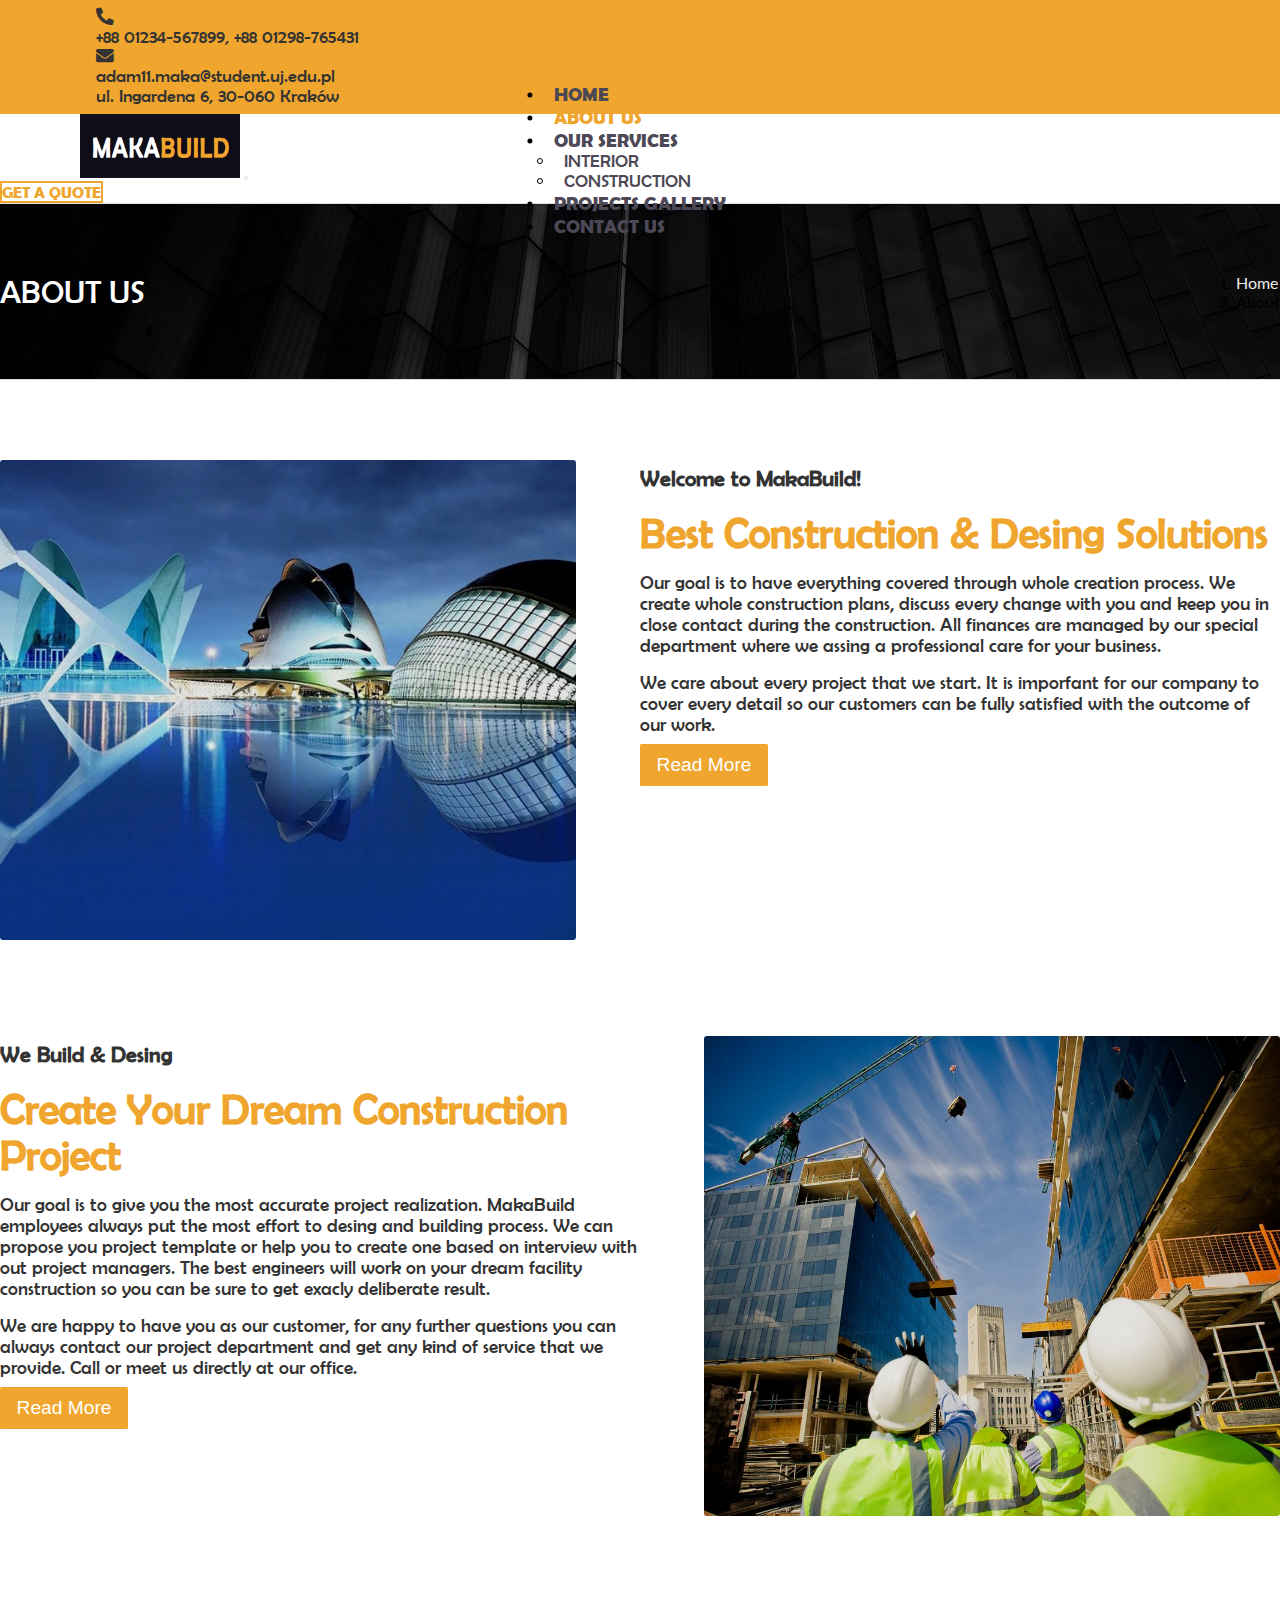
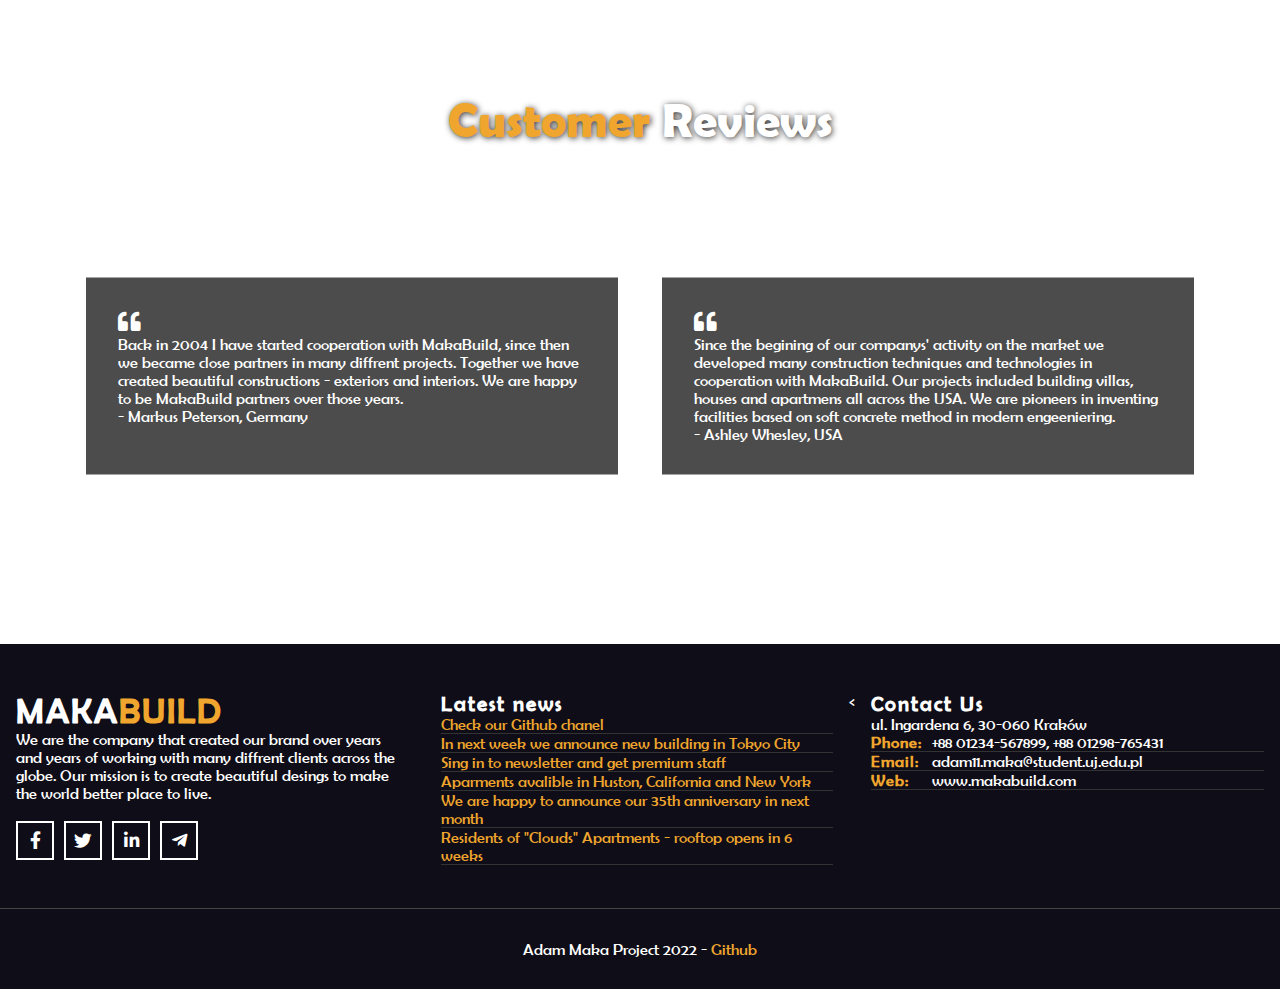
<file: MakaBuild - Project/about.html>
<!DOCTYPE html>

<html lang="en">

<head>
    <meta charset="UTF-8">
    <meta http-equiv="X-UA-Compatible" content="IE=edge">
    <meta name="viewport" content="width=device-width, initial-scale=1.0">

    <!-- bootstrap cdn link -->
    <link href="https://cdn.jsdelivr.net/npm/bootstrap@5.1.3/dist/css/bootstrap.min.css" rel="stylesheet"
        integrity="sha384-1BmE4kWBq78iYhFldvKuhfTAU6auU8tT94WrHftjDbrCEXSU1oBoqyl2QvZ6jIW3" crossorigin="anonymous">

    <!-- aos cdn link -->
    <link href="https://unpkg.com/aos@2.3.1/dist/aos.css" rel="stylesheet">

    <!-- custom styles -->
    <link rel="stylesheet" href="style.css">
    <link rel="stylesheet" href="responsive.css">

    <title>Interiorx - About</title>
</head>

<body>
    <!-- topbar start -->
    <div class="topbar container-fluid d-flex flex-wrap justify-content-center justify-content-lg-between">
        <div class="info-topbar mt-2 d-flex flex-wrap justify-content-center justify-content-lg-between">
            <div class="info-content d-inline-flex">
                <div class="mt-1"><span class="icon-phone-alt"></span></div>
                <p class="phone ms-2">+88 01234-567899, +88 01298-765431</p>
            </div>

            <div class="info-content ms-4 d-inline-flex">
                <div class="mt-1"><span class="icon-envelope"></span></div>
                <p class="email ms-2">adam11.maka@student.uj.edu.pl</p>
            </div>
        </div>

        <div class="location-topbar ms-3 mt-2 d-flex align-items-center">
            <p>ul. Ingardena 6, 30-060 Kraków</p>
        </div>
    </div>
    <!-- topbar end -->





    <!-- header start -->
    <div class="header">

        <!-- navbar start -->
        <nav class="navbar navbar-expand-lg navbar-light bg-light">
            <div class="nav-content container-fluid">
                <a class="navbar-brand" href="#">
                    <img class="d-inline-block align-top" src="./img/interiorx.png" alt="brand-logo">
                </a>

                <button class="navbar-toggler" type="button" data-bs-toggle="collapse"
                    data-bs-target="#navbarNavDropdown" aria-controls="navbarNavDropdown" aria-expanded="false"
                    aria-label="Toggle navigation">
                    <span class="navbar-toggler-icon"></span>
                </button>

                <div class="main-menu collapse navbar-collapse" id="navbarNavDropdown">
                    <ul class="navbar-nav">
                        <li class="nav-item">
                            <a class="nav-link" aria-current="page" href="index.html">Home</a>
                        </li>

                        <li class="nav-item">
                            <a class="nav-link active" href="about.html">About Us</a>
                        </li>

                        <li class="nav-item dropdown">
                            <a class="nav-link dropdown-toggle" href="#" data-bs-toggle="dropdown"
                                id="navbarDropdownMenuLink" role="button" aria-expanded="false">
                                Our Services
                            </a>
                            <ul class="dropdown-menu" aria-labelledby="navbarDropdownMenuLink">
                                <li><a class="dropdown-item" href="interior.html">Interior</a></li>
                                <li><a class="dropdown-item" href="construction.html">Construction</a></li>
                            </ul>
                        </li>
                        <li class="nav-item">
                            <a class="nav-link" href="project.html">Projects Gallery</a>
                        </li>
                        <li class="nav-item">
                            <a class="nav-link" href="contact.html">Contact Us</a>
                        </li>
                    </ul>
                </div>

                <div class="quote-btn">
                    <a class="nav-link" href="contact.html">Get a quote</a>
                </div>
            </div>
        </nav>
        <!-- navbar end -->
    </div>
    <!-- header end -->





    <!-- breadcrumb start -->
    <div class="container-fluid breadcrumb-area">
        <div class="container-lg">
            <div class="title">
                <h2>About us</h2>
            </div>

            <nav aria-label="breadcrumb">
                <ol class="breadcrumb">
                    <li class="breadcrumb-item"><a href="index.html">Home</a></li>
                    <li class="breadcrumb-item active" aria-current="page">About</li>
                </ol>
            </nav>
        </div>
    </div>
    <!-- breadcrumb end -->





    <!-- about section start -->
    <div class="about container-xl" id="about">
        <div class="about-wrap">
            <div class="about-image">
                <img src="img/construction/11.jpg" alt="about_img">
            </div>
            <div class="about-description">
                <h3>Welcome to MakaBuild!</h3>
                <h1>Best Construction & Desing Solutions</h1>
                <p>Our goal is to have everything covered through whole creation process.
                    We create whole construction plans, discuss every change with you and
                    keep you in close contact during the construction. All finances are managed
                    by our special department where we assing a professional care for your business.  
                </p>
                <p>We care about every project that we start. It is imporfant for our company
                    to cover every detail so our customers can be fully satisfied with the outcome 
                    of our work.
                </p>
                <button>Read More</button>
            </div>
        </div>

        <div class="about-wrap about-wrap-2">
            <div class="about-description">
                <h3>We Build & Desing</h3>
                <h1>Create Your Dream Construction Project</h1>
                <p>Our goal is to give you the most accurate project realization. 
                    MakaBuild employees always put the most effort to desing and building process.
                    We can propose you project template or help you to create one based on 
                    interview with out project managers. The best engineers will work on 
                    your dream facility construction so you can be sure to get exacly 
                    deliberate result.
                </p>
                <p>We are happy to have you as our customer, for any further questions 
                    you can always contact our project department and get any kind of 
                    service that we provide. Call or meet us directly at our office. 
                </p>
                <button>Read More</button>
            </div>

            <div class="about-image">
                <img src="img/construction/12.jpg" alt="about_img">
            </div>
        </div>
    </div>
    <!-- about section end -->





    <!-- customer review section start -->
    <div class="customer-review">
        <div class="review-title">
            <h1><span>Customer</span> Reviews</h1>
        </div>
        <div class="review-wrap">
            <div class="review-box">
                <p class="review-icon"><span class="icon-quote-left"></span></p>
                <p class="review-description">Back in 2004 I have started cooperation with MakaBuild, 
                    since then we became close partners in many diffrent projects. 
                    Together we have created beautiful constructions - exteriors and interiors. We are 
                    happy to be MakaBuild partners over those years. 
                </p>
                <p>- Markus Peterson, Germany</p>
            </div>

            <div class="review-box">
                <p class="review-icon"><span class="icon-quote-left"></span></p>
                <p class="review-description">Since the begining of our companys' activity on the market
                    we developed many construction techniques and technologies in cooperation with MakaBuild. 
                    Our projects included building villas, houses and apartmens all across the USA.
                    We are pioneers in inventing facilities based on soft concrete method in modern engeeniering. 
                </p>
                <p>- Ashley Whesley, USA</p>
            </div>
        </div>
    </div>
    <!-- customer review section end -->





    <!-- footer section start -->
    <div class="footer">
        <div class="footer-content container-xxl">
            <div class="footer-col footer-col1">
                <p class="interiorx"><strong>Maka<span>Build</span></strong></p>
                <p>We are the company that created our brand over years and years of 
                    working with many diffrent clients across the globe. Our mission is to 
                    create beautiful desings to make the world better place to live.
                </p>
                <div class="social-links">
                    <div class="social-link">
                        <span class="icon-facebook-f"></span>
                    </div>

                    <div class="social-link">
                        <span class="icon-twitter"></span>
                    </div>

                    <div class="social-link">
                        <span class="icon-linkedin-in"></span>
                    </div>

                    <div class="social-link">
                        <span class="icon-telegram-plane"></span>
                    </div>
                </div>
            </div>

            <div class="footer-col news">
                <p class="footer-col-title"><strong>Latest news</strong></p>
                <div class="news-links">
                    <p class="news-link"><a href="https://github.com/madmaka">Check our Github chanel</a></p>
                    <p class="news-link"><a href="#">In next week we announce new building in Tokyo City</a></p>
                    <p class="news-link"><a href="#">Sing in to newsletter and get premium staff</a></p>
                    <p class="news-link"><a href="#">Aparments avalible in Huston, California and New York</a></p>
                    <p class="news-link"><a href="#">We are happy to announce our 35th anniversary in next month</a></p>
                    <p class="news-link"><a href="#">Residents of "Clouds" Apartments - rooftop opens in 6 weeks</a></p>
                </div>
            </div>

            <<div class="footer-col location">
                <p class="footer-col-title"><strong>Contact Us</strong></p>
                <p>ul. Ingardena 6, 30-060 Kraków</p>
                <div class="address">
                    <p><strong>Phone: </strong><span>+88 01234-567899, +88 01298-765431</span></p>
                    <p><strong>Email: </strong><span>adam11.maka@student.uj.edu.pl</span></p>
                    <p><strong>Web: </strong><a href="#">www.makabuild.com</a></p>
                </div>
            </div>
        </div>

        <footer class="copyright container-xxl">
            <p>Adam Maka Project 2022 - <a
                href="https://github.com/Makaadam11">Github</a></p>
        </footer>
    </div>
    <!-- footer section end -->







    <!-- bootstrap cdn link -->
    <script src="https://cdn.jsdelivr.net/npm/bootstrap@5.1.3/dist/js/bootstrap.bundle.min.js"
        integrity="sha384-ka7Sk0Gln4gmtz2MlQnikT1wXgYsOg+OMhuP+IlRH9sENBO0LRn5q+8nbTov4+1p" crossorigin="anonymous">
    </script>

    <!-- aos cdn link -->
    <script src="https://unpkg.com/aos@2.3.1/dist/aos.js"></script>

    <!-- custom js link -->
    <script src="script.js"></script>
</body>

</html>
</file>
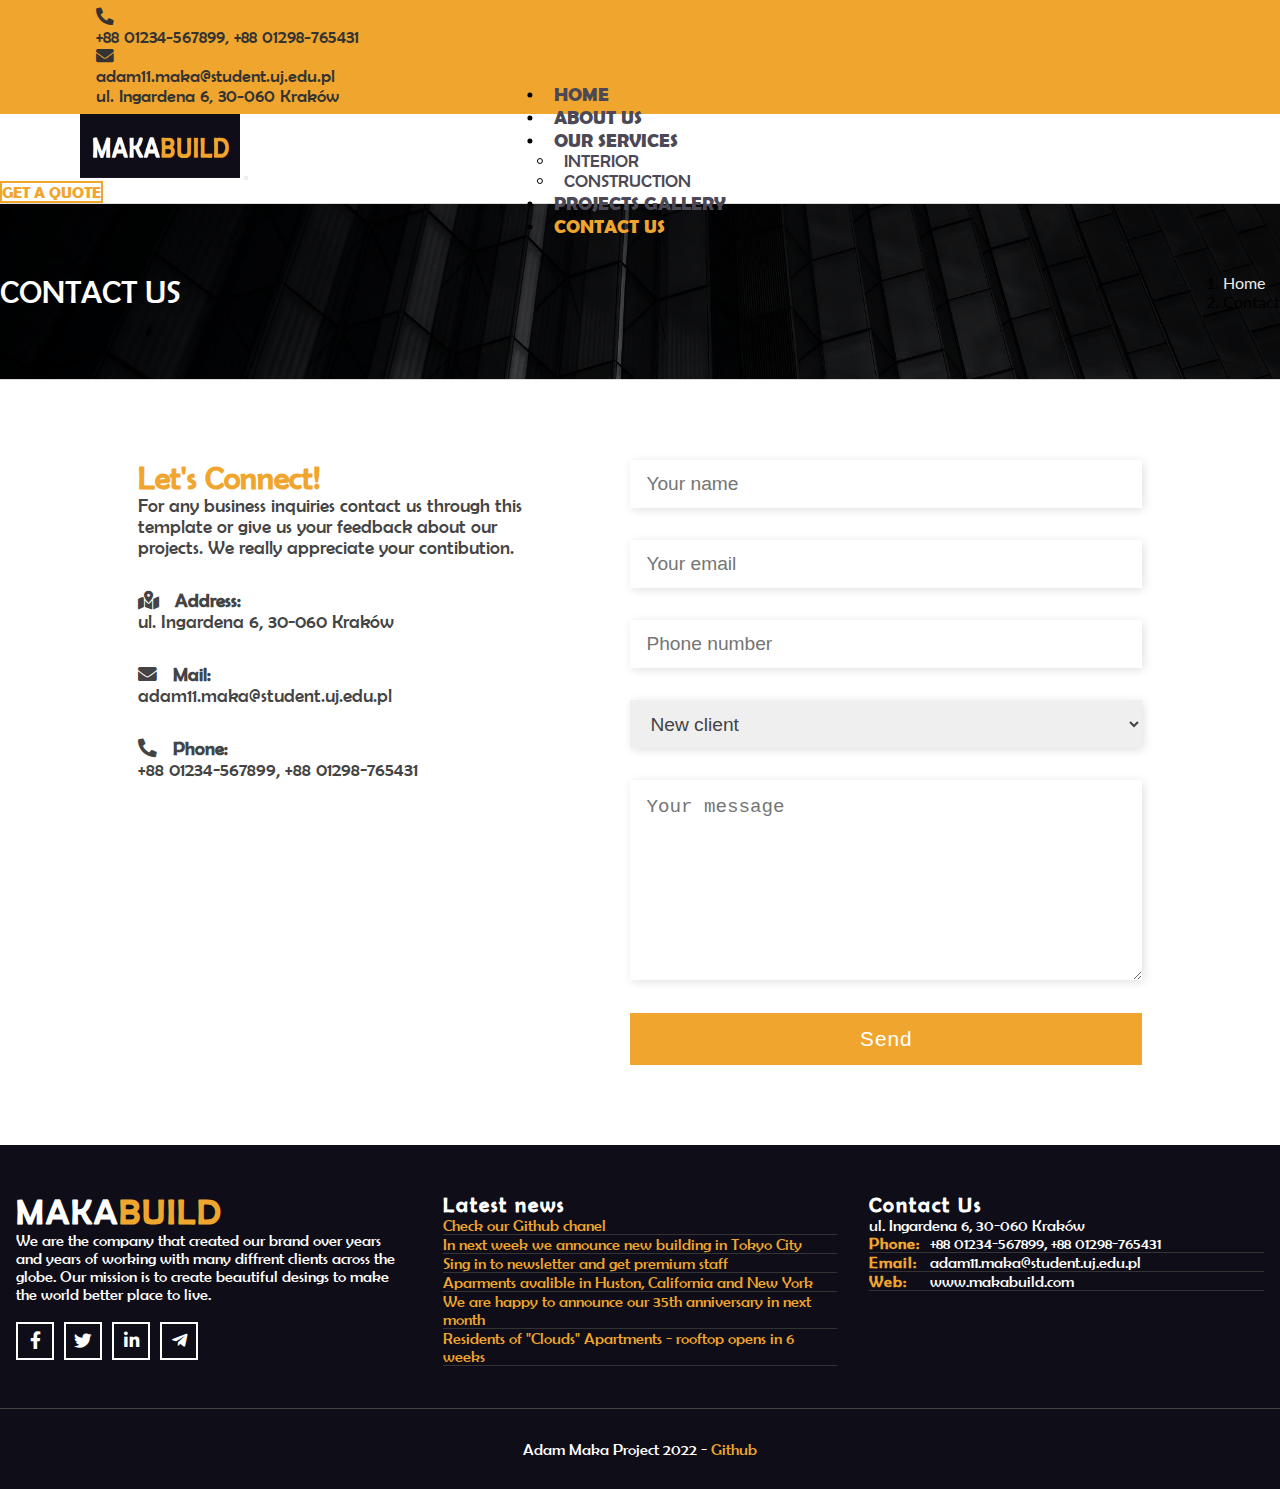
<file: MakaBuild - Project/contact.html>
<!DOCTYPE html>

<html lang="en">

<head>
    <meta charset="UTF-8">
    <meta http-equiv="X-UA-Compatible" content="IE=edge">
    <meta name="viewport" content="width=device-width, initial-scale=1.0">

    <!-- bootstrap cdn link -->
    <link href="https://cdn.jsdelivr.net/npm/bootstrap@5.1.3/dist/css/bootstrap.min.css" rel="stylesheet"
        integrity="sha384-1BmE4kWBq78iYhFldvKuhfTAU6auU8tT94WrHftjDbrCEXSU1oBoqyl2QvZ6jIW3" crossorigin="anonymous">

    <!-- aos cdn link -->
    <link href="https://unpkg.com/aos@2.3.1/dist/aos.css" rel="stylesheet">

    <!-- custom styles -->
    <link rel="stylesheet" href="style.css">
    <link rel="stylesheet" href="responsive.css">

    <title>Interiorx - Contact</title>
</head>

<body>
    <!-- topbar start -->
    <div class="topbar container-fluid d-flex flex-wrap justify-content-center justify-content-lg-between">
        <div class="info-topbar mt-2 d-flex flex-wrap justify-content-center justify-content-lg-between">
            <div class="info-content d-inline-flex">
                <div class="mt-1"><span class="icon-phone-alt"></span></div>
                <p class="phone ms-2">+88 01234-567899, +88 01298-765431</p>
            </div>

            <div class="info-content ms-4 d-inline-flex">
                <div class="mt-1"><span class="icon-envelope"></span></div>
                <p class="email ms-2">adam11.maka@student.uj.edu.pl</p>
            </div>
        </div>

        <div class="location-topbar ms-3 mt-2 d-flex align-items-center">
            <p>ul. Ingardena 6, 30-060 Kraków</p>
        </div>
    </div>
    <!-- topbar end -->





    <!-- header start -->
    <div class="header">

        <!-- navbar start -->
        <nav class="navbar navbar-expand-lg navbar-light bg-light">
            <div class="nav-content container-fluid">
                <a class="navbar-brand" href="#">
                    <img class="d-inline-block align-top" src="./img/interiorx.png" alt="brand-logo">
                </a>

                <button class="navbar-toggler" type="button" data-bs-toggle="collapse"
                    data-bs-target="#navbarNavDropdown" aria-controls="navbarNavDropdown" aria-expanded="false"
                    aria-label="Toggle navigation">
                    <span class="navbar-toggler-icon"></span>
                </button>

                <div class="main-menu collapse navbar-collapse" id="navbarNavDropdown">
                    <ul class="navbar-nav">
                        <li class="nav-item">
                            <a class="nav-link" aria-current="page" href="index.html">Home</a>
                        </li>

                        <li class="nav-item">
                            <a class="nav-link" href="about.html">About Us</a>
                        </li>

                        <li class="nav-item dropdown">
                            <a class="nav-link dropdown-toggle" href="#" data-bs-toggle="dropdown"
                                id="navbarDropdownMenuLink" role="button" aria-expanded="false">
                                Our Services
                            </a>
                            <ul class="dropdown-menu" aria-labelledby="navbarDropdownMenuLink">
                                <li><a class="dropdown-item" href="interior.html">Interior</a></li>
                                <li><a class="dropdown-item" href="construction.html">Construction</a></li>
                            </ul>
                        </li>
                        <li class="nav-item">
                            <a class="nav-link" href="project.html">Projects Gallery</a>
                        </li>
                        <li class="nav-item">
                            <a class="nav-link active" href="contact.html">Contact Us</a>
                        </li>
                        
                    </ul>
                </div>

                <div class="quote-btn">
                    <a class="nav-link" href="contact.html">Get a quote</a>
                </div>
            </div>
        </nav>
        <!-- navbar end -->
    </div>
    <!-- header end -->





    <!-- breadcrumb start -->
    <div class="container-fluid breadcrumb-area">
        <div class="container-lg">
            <div class="title">
                <h2>Contact us</h2>
            </div>

            <nav aria-label="breadcrumb">
                <ol class="breadcrumb">
                    <li class="breadcrumb-item"><a href="index.html">Home</a></li>
                    <li class="breadcrumb-item active" aria-current="page">Contact</li>
                </ol>
            </nav>
        </div>
    </div>
    <!-- breadcrumb end -->





    <!-- contact section start -->
    <div class="container contact">
        <div class="contact-wrap">
            <div class="contact-address">
                <div class="contact-title">
                    <h1>Let's Connect!</h1>
                    <p>For any business inquiries contact us through this template or give us your feedback 
                        about our projects. We really appreciate your contibution.
                    </p>
                </div>
                <div class="contact-info">
                    <div class="office-address">
                        <h3><span class="icon-map-marked-alt"></span><strong>Address:</strong></h3>
                        <p>ul. Ingardena 6, 30-060 Kraków</p>
                    </div>

                    <div class="contact-mail">
                        <h3><span class="icon-envelope"></span><strong>Mail:</strong></h3>
                        <p>adam11.maka@student.uj.edu.pl</p>
                    </div>

                    <div class="contact-phone">
                        <h3><span class="icon-phone-alt"></span><strong>Phone:</strong></h3>
                        <p>+88 01234-567899, +88 01298-765431</p>
                    </div>
                </div>
            </div>

            <div class="contact-form">
                <form action="#">
                    <div class="input-field">
                        <input type="text" placeholder="Your name" autocomplete="off" required>
                    </div>

                    <div class="input-field">
                        <input type="email" placeholder="Your email" autocomplete="off" required>
                    </div>

                    <div class="input-field">
                        <input type="number" placeholder="Phone number" autocomplete="off" required>
                    </div>

                    <div class="input-field">
                        <select name="cars" id="cars" required>
                            <option value="new">New client</option>
                            <option value="existing">Existing</option>
                        </select>
                    </div>

                    <div class="textarea-field">
                        <textarea name="textarea" id="textarea" placeholder="Your message" required></textarea>
                    </div>

                    <div class="button-field">
                        <button type="submit">Send</button>
                    </div>
                </form>
            </div>
        </div>
    </div>
    <!-- contact section end -->





    <!-- footer section start -->
    <div class="footer">
        <div class="footer-content container-xxl">
            <div class="footer-col footer-col1">
                <p class="interiorx"><strong>Maka<span>Build</span></strong></p>
                <p>We are the company that created our brand over years and years of 
                    working with many diffrent clients across the globe. Our mission is to 
                    create beautiful desings to make the world better place to live.
                </p>
                <div class="social-links">
                    <div class="social-link">
                        <span class="icon-facebook-f"></span>
                    </div>

                    <div class="social-link">
                        <span class="icon-twitter"></span>
                    </div>

                    <div class="social-link">
                        <span class="icon-linkedin-in"></span>
                    </div>

                    <div class="social-link">
                        <span class="icon-telegram-plane"></span>
                    </div>
                </div>
            </div>

            <div class="footer-col news">
                <p class="footer-col-title"><strong>Latest news</strong></p>
                <div class="news-links">
                    <p class="news-link"><a href="https://github.com/Makaadam11">Check our Github chanel</a></p>
                    <p class="news-link"><a href="#">In next week we announce new building in Tokyo City</a></p>
                    <p class="news-link"><a href="#">Sing in to newsletter and get premium staff</a></p>
                    <p class="news-link"><a href="#">Aparments avalible in Huston, California and New York</a></p>
                    <p class="news-link"><a href="#">We are happy to announce our 35th anniversary in next month</a></p>
                    <p class="news-link"><a href="#">Residents of "Clouds" Apartments - rooftop opens in 6 weeks</a></p>
                </div>
            </div>

            <div class="footer-col location">
                <p class="footer-col-title"><strong>Contact Us</strong></p>
                <p>ul. Ingardena 6, 30-060 Kraków</p>
                <div class="address">
                    <p><strong>Phone: </strong><span>+88 01234-567899, +88 01298-765431</span></p>
                    <p><strong>Email: </strong><span>adam11.maka@student.uj.edu.pl</span></p>
                    <p><strong>Web: </strong><a href="#">www.makabuild.com</a></p>
                </div>
            </div>
        </div>

        <footer class="copyright container-xxl">
            <p>Adam Maka Project 2022 - <a
                href="https://github.com/Makaadam11">Github</a></p>
        </footer>
    </div>
    <!-- footer section end -->







    <!-- bootstrap cdn link -->
    <script src="https://cdn.jsdelivr.net/npm/bootstrap@5.1.3/dist/js/bootstrap.bundle.min.js"
        integrity="sha384-ka7Sk0Gln4gmtz2MlQnikT1wXgYsOg+OMhuP+IlRH9sENBO0LRn5q+8nbTov4+1p" crossorigin="anonymous">
    </script>

    <!-- aos cdn link -->
    <script src="https://unpkg.com/aos@2.3.1/dist/aos.js"></script>

    <!-- custom js link -->
    <script src="script.js"></script>
</body>

</html>
</file>
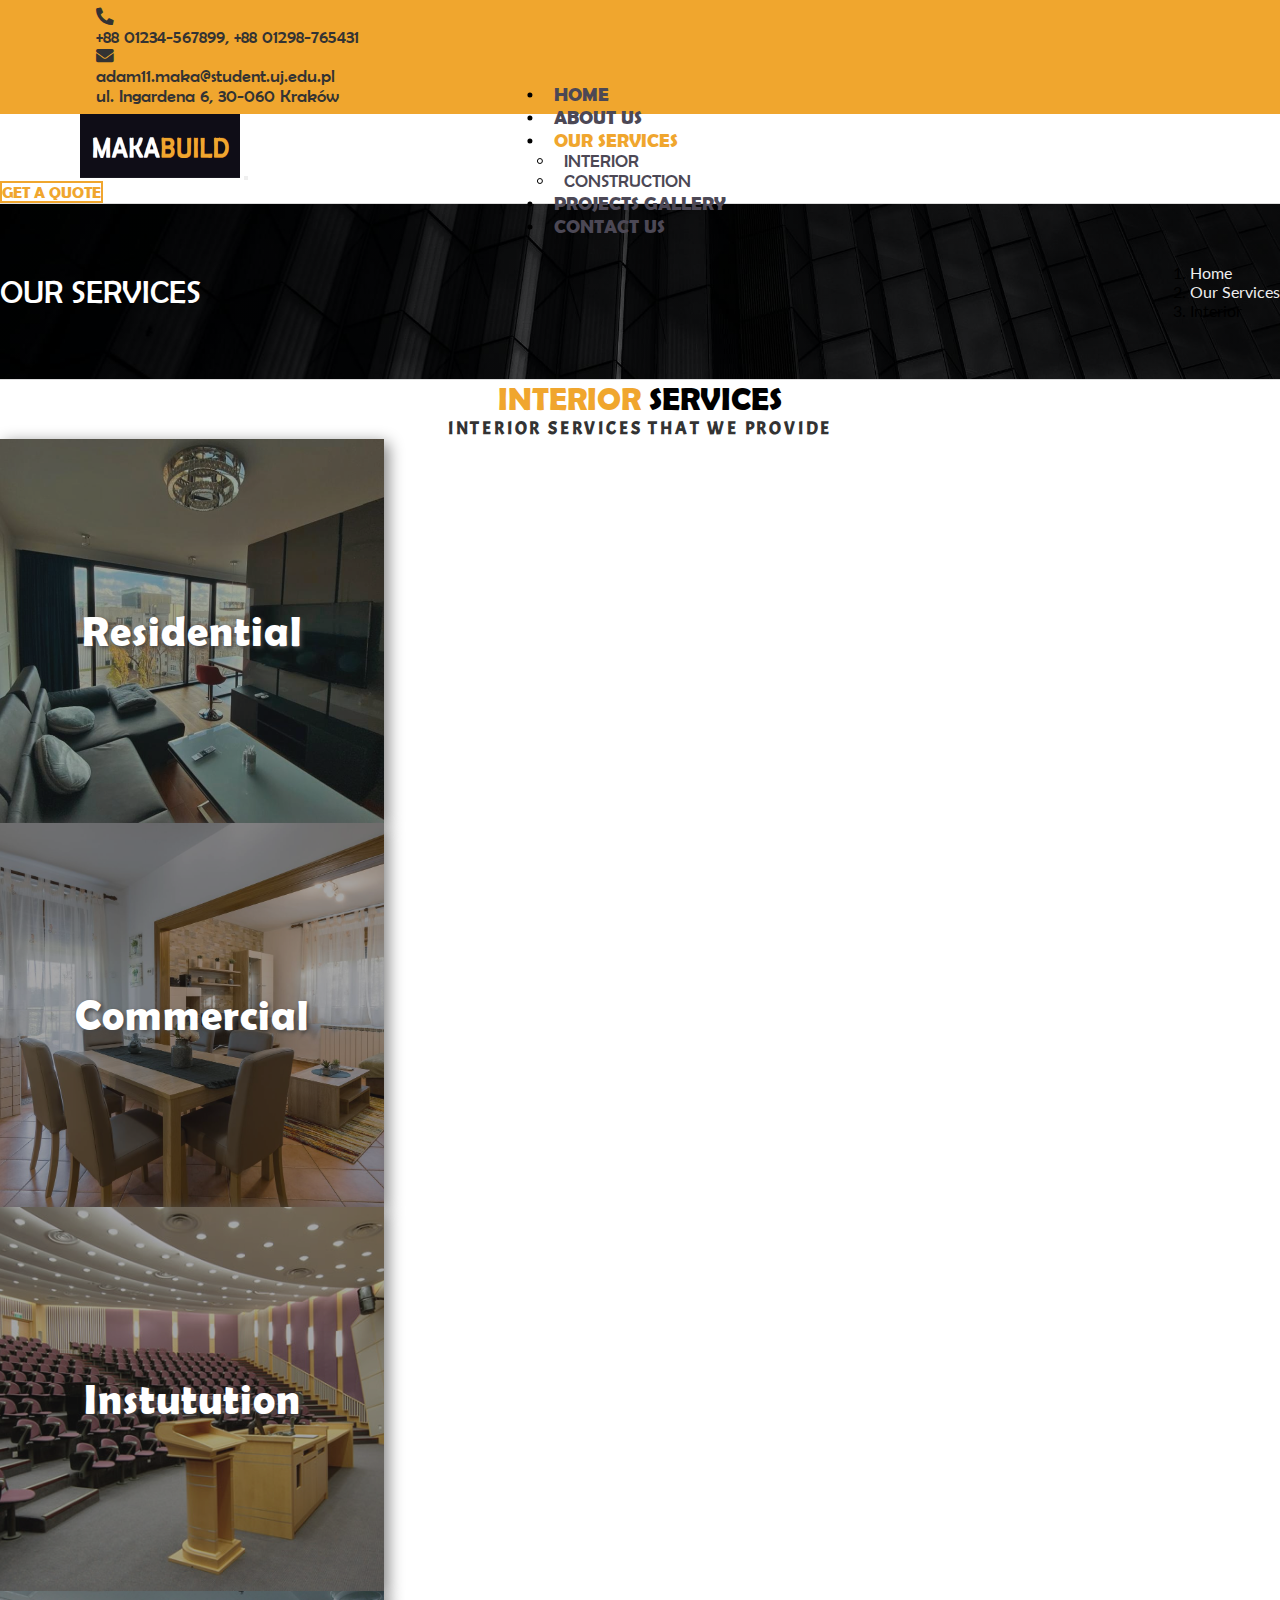
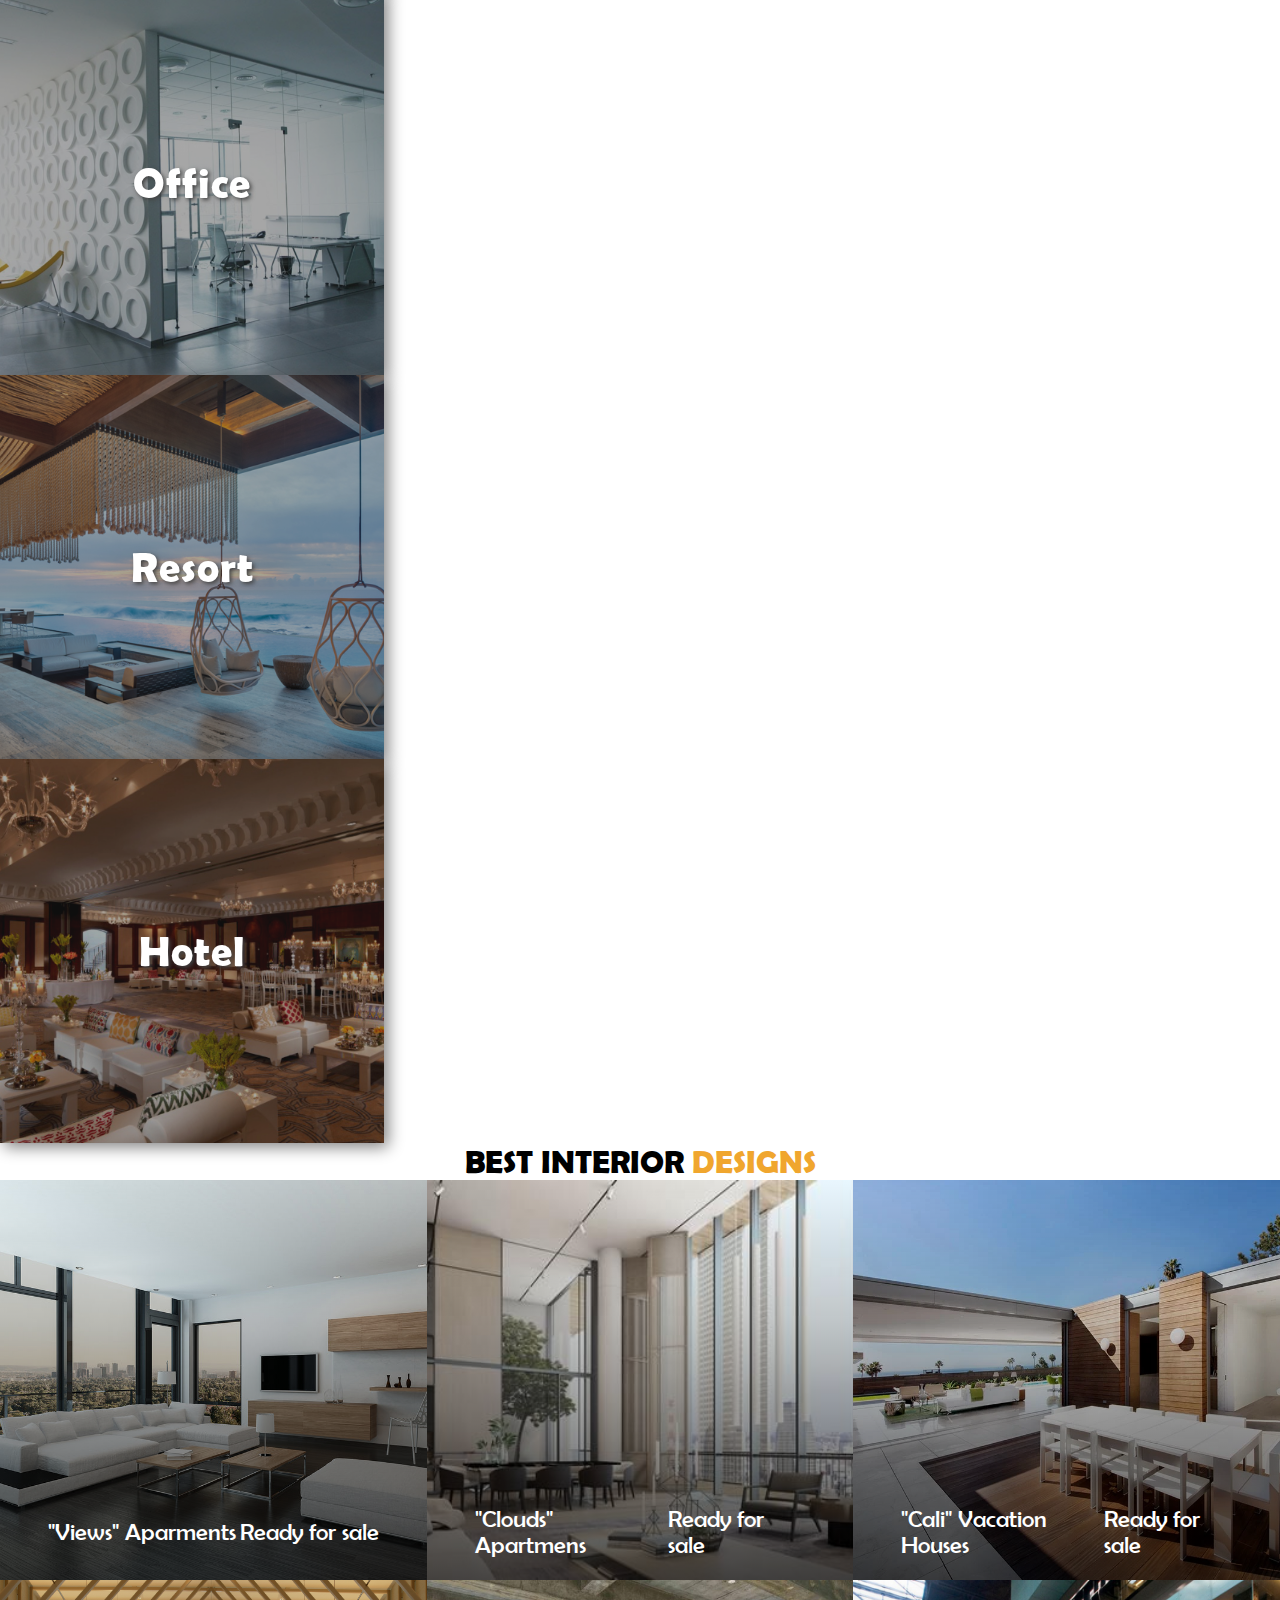
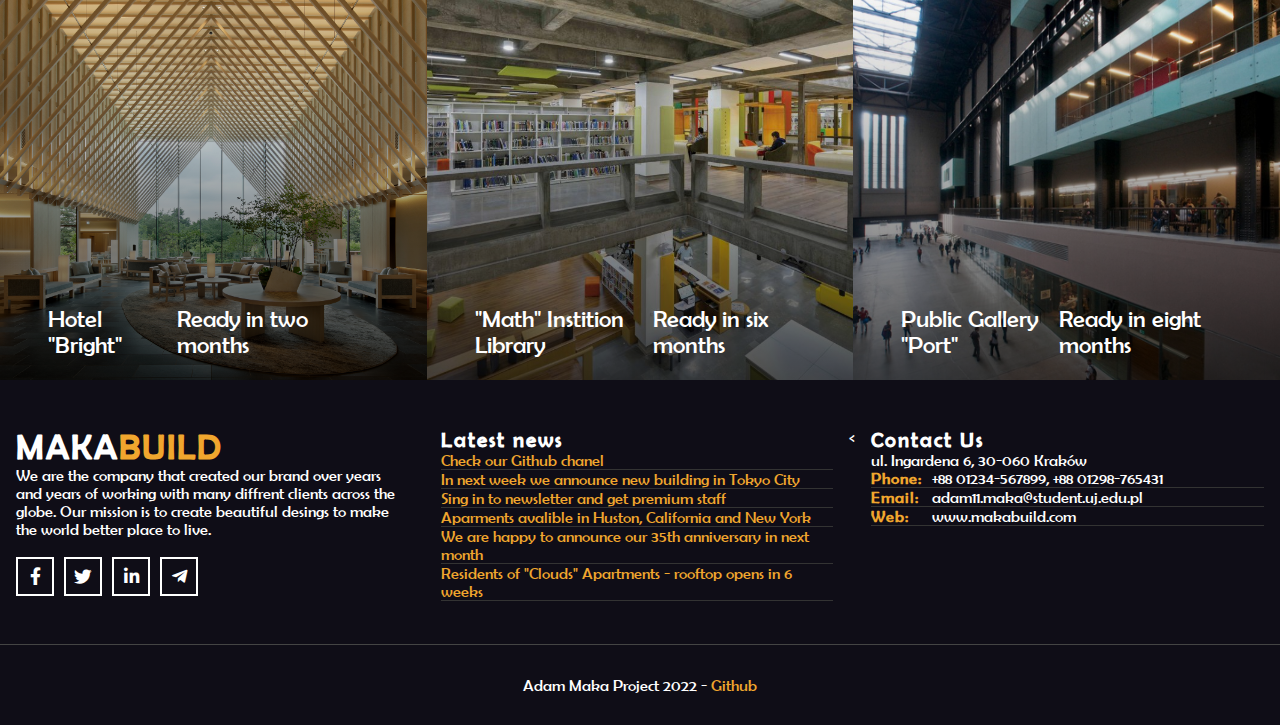
<file: MakaBuild - Project/interior.html>
<!DOCTYPE html>

<html lang="en">

<head>
    <meta charset="UTF-8">
    <meta http-equiv="X-UA-Compatible" content="IE=edge">
    <meta name="viewport" content="width=device-width, initial-scale=1.0">

    <!-- bootstrap cdn link -->
    <link href="https://cdn.jsdelivr.net/npm/bootstrap@5.1.3/dist/css/bootstrap.min.css" rel="stylesheet"
        integrity="sha384-1BmE4kWBq78iYhFldvKuhfTAU6auU8tT94WrHftjDbrCEXSU1oBoqyl2QvZ6jIW3" crossorigin="anonymous">

    <!-- aos cdn link -->
    <link href="https://unpkg.com/aos@2.3.1/dist/aos.css" rel="stylesheet">

    <!-- custom styles -->
    <link rel="stylesheet" href="style.css">
    <link rel="stylesheet" href="responsive.css">

    <title>MakaBuild - Interior</title>
</head>

<body>
    <!-- topbar start -->
    <div class="topbar container-fluid d-flex flex-wrap justify-content-center justify-content-lg-between">
        <div class="info-topbar mt-2 d-flex flex-wrap justify-content-center justify-content-lg-between">
            <div class="info-content d-inline-flex">
                <div class="mt-1"><span class="icon-phone-alt"></span></div>
                <p class="phone ms-2">+88 01234-567899, +88 01298-765431</p>
            </div>

            <div class="info-content ms-4 d-inline-flex">
                <div class="mt-1"><span class="icon-envelope"></span></div>
                <p class="email ms-2">adam11.maka@student.uj.edu.pl</p>
            </div>
        </div>

        <div class="location-topbar ms-3 mt-2 d-flex align-items-center">
            <p>ul. Ingardena 6, 30-060 Kraków</p>
        </div>
    </div>
    <!-- topbar end -->





    <!-- header start -->
    <div class="header">

        <!-- navbar start -->
        <nav class="navbar navbar-expand-lg navbar-light bg-light">
            <div class="nav-content container-fluid">
                <a class="navbar-brand" href="#">
                    <img class="d-inline-block align-top" src="./img/interiorx.png" alt="brand-logo">
                </a>

                <button class="navbar-toggler" type="button" data-bs-toggle="collapse"
                    data-bs-target="#navbarNavDropdown" aria-controls="navbarNavDropdown" aria-expanded="false"
                    aria-label="Toggle navigation">
                    <span class="navbar-toggler-icon"></span>
                </button>

                <div class="main-menu collapse navbar-collapse" id="navbarNavDropdown">
                    <ul class="navbar-nav">
                        <li class="nav-item">
                            <a class="nav-link" aria-current="page" href="index.html">Home</a>
                        </li>

                        <li class="nav-item">
                            <a class="nav-link" href="about.html">About Us</a>
                        </li>

                        <li class="nav-item dropdown">
                            <a class="nav-link active dropdown-toggle" href="#" data-bs-toggle="dropdown"
                                id="navbarDropdownMenuLink" role="button" aria-expanded="false">
                                Our Services
                            </a>
                            <ul class="dropdown-menu" aria-labelledby="navbarDropdownMenuLink">
                                <li><a class="dropdown-item" href="interior.html">Interior</a></li>
                                <li><a class="dropdown-item" href="construction.html">Construction</a></li>
                            </ul>
                        </li>
                        <li class="nav-item">
                            <a class="nav-link" href="project.html">Projects Gallery</a>
                        </li>
                        <li class="nav-item">
                            <a class="nav-link" href="contact.html">Contact Us</a>
                        </li>
                        
                    </ul>
                </div>
                
                <div class="quote-btn">
                    <a class="nav-link" href="contact.html">Get a quote</a>
                </div>
            </div>
        </nav>
        <!-- navbar end -->
    </div>
    <!-- header end -->





    <!-- breadcrumb start -->
    <div class="container-fluid breadcrumb-area">
        <div class="container-lg">
            <div class="title">
                <h2>Our Services</h2>
            </div>

            <nav aria-label="breadcrumb">
                <ol class="breadcrumb">
                    <li class="breadcrumb-item"><a href="index.html">Home</a></li>
                    <li class="breadcrumb-item"><a href="construction.html">Our Services</a></li>
                    <li class="breadcrumb-item active" aria-current="page">Interior</li>
                </ol>
            </nav>
        </div>
    </div>
    <!-- breadcrumb end -->





    <!-- services section start -->
    <div id="services" class="interior-services">
        <div class="section-title pt-5">
            <h1 class="text-center"><span>Interior </span> Services</h1>
            <p class="text-center">Interior services that we provide</p>
        </div>

        <div class="container-xl pt-4 pb-5 d-flex flex-wrap justify-content-center justify-content-lg-start"
            data-aos="fade-up">
            <div class="card mb-3 ms-2 me-2 flex-grow-1">
                <img src="./img/interior/01.jpg" alt="">

                <div class="card-text-content">
                    <p>Residential</p>
                </div>
            </div>

            <div class="card mb-3 ms-2 me-2 flex-grow-1">
                <img src="./img/interior/02.jpg" alt="">

                <div class="card-text-content">
                    <p>Commercial</p>
                </div>
            </div>

            <div class="card mb-3 ms-2 me-2 flex-grow-1">
                <img src="./img/interior/03.jpg" alt="">

                <div class="card-text-content">
                    <p>Instutution</p>
                </div>
            </div>

            <div class="card mb-3 ms-2 me-2 flex-grow-1">
                <img src="./img/interior/08.jpg" alt="">

                <div class="card-text-content">
                    <p>Office</p>
                </div>
            </div>

            <div class="card mb-3 ms-2 me-2 flex-grow-1">
                <img src="./img/interior/05.jpg" alt="">

                <div class="card-text-content">
                    <p>Resort</p>
                </div>
            </div>

            <div class="card mb-3 ms-2 me-2 flex-grow-1">
                <img src="./img/interior/06.jpg" alt="">

                <div class="card-text-content">
                    <p>Hotel</p>
                </div>
            </div>
        </div>
    </div>
    <!-- services section end -->





    <!-- service gallery start -->
    <div class="container-fluid service-gallery">
        <div class="section-title pt-5 pb-5">
            <h1>Best Interior <span>Designs</span></h1>
        </div>

        <div class="service-gallery-wrapper mt-4">
            <div class="service-gallery-content">
                <img src="./img/exclusive/01.jpg" alt="">

                <div class="preview-details">
                    <p class="preview-title">Apartmens</p>
                </div>

                <div class="service-project-title-area">
                    <p class="service-project-title">"Views" Aparments</p>
                    <p class="service-project-status">Ready for sale</p>
                </div>
            </div>

            <div class="service-gallery-content">
                <img src="./img/exclusive/02.jpg" alt="">

                <div class="preview-details">
                    <p class="preview-title">Apartmens</p>
                </div>

                <div class="service-project-title-area">
                    <p class="service-project-title">"Clouds" Apartmens</p>
                    <p class="service-project-status">Ready for sale</p>
                </div>
            </div>

            <div class="service-gallery-content">
                <img src="./img/exclusive/03.jpg" alt="">

                <div class="preview-details">
                    <p class="preview-title">Vacation Houses</p>
                </div>

                <div class="service-project-title-area">
                    <p class="service-project-title">"Cali" Vacation Houses</p>
                    <p class="service-project-status">Ready for sale</p>
                </div>
            </div>

            <div class="service-gallery-content">
                <img src="./img/exclusive/04.jpg" alt="">

                <div class="preview-details">
                    <p class="preview-title">Hotel</p>
                </div>

                <div class="service-project-title-area">
                    <p class="service-project-title">Hotel "Bright"</p>
                    <p class="service-project-status">Ready in two months</p>
                </div>
            </div>

            <div class="service-gallery-content">
                <img src="./img/exclusive/05.jpg" alt="">

                <div class="preview-details">
                    <p class="preview-title">Instition Library</p>
                </div>

                <div class="service-project-title-area">
                    <p class="service-project-title">"Math" Instition Library</p>
                    <p class="service-project-status">Ready in six months</p>
                </div>
            </div>

            <div class="service-gallery-content">
                <img src="./img/exclusive/06.jpg" alt="">

                <div class="preview-details">
                    <p class="preview-title">Gallery</p>
                </div>

                <div class="service-project-title-area">
                    <p class="service-project-title">Public Gallery "Port"</p>
                    <p class="service-project-status">Ready in eight months</p>
                </div>
            </div>
        </div>
    </div>
    <!-- service gallery end -->





    <!-- footer section start -->
    <div class="footer">
        <div class="footer-content container-xxl">
            <div class="footer-col footer-col1">
                <p class="interiorx"><strong>Maka<span>Build</span></strong></p>
                <p>We are the company that created our brand over years and years of 
                    working with many diffrent clients across the globe. Our mission is to 
                    create beautiful desings to make the world better place to live.
                </p>
                <div class="social-links">
                    <div class="social-link">
                        <span class="icon-facebook-f"></span>
                    </div>

                    <div class="social-link">
                        <span class="icon-twitter"></span>
                    </div>

                    <div class="social-link">
                        <span class="icon-linkedin-in"></span>
                    </div>

                    <div class="social-link">
                        <span class="icon-telegram-plane"></span>
                    </div>
                </div>
            </div>

            <div class="footer-col news">
                <p class="footer-col-title"><strong>Latest news</strong></p>
                <div class="news-links">
                    <p class="news-link"><a href="https://github.com/Makaadam11">Check our Github chanel</a></p>
                    <p class="news-link"><a href="#">In next week we announce new building in Tokyo City</a></p>
                    <p class="news-link"><a href="#">Sing in to newsletter and get premium staff</a></p>
                    <p class="news-link"><a href="#">Aparments avalible in Huston, California and New York</a></p>
                    <p class="news-link"><a href="#">We are happy to announce our 35th anniversary in next month</a></p>
                    <p class="news-link"><a href="#">Residents of "Clouds" Apartments - rooftop opens in 6 weeks</a></p>
                </div>
            </div>

            <<div class="footer-col location">
                <p class="footer-col-title"><strong>Contact Us</strong></p>
                <p>ul. Ingardena 6, 30-060 Kraków</p>
                <div class="address">
                    <p><strong>Phone: </strong><span>+88 01234-567899, +88 01298-765431</span></p>
                    <p><strong>Email: </strong><span>adam11.maka@student.uj.edu.pl</span></p>
                    <p><strong>Web: </strong><a href="#">www.makabuild.com</a></p>
                </div>
            </div>
        </div>

        <footer class="copyright container-xxl">
            <p>Adam Maka Project 2022 - <a
                href="https://github.com/Makaadam11">Github</a></p>
        </footer>
    </div>
    <!-- footer section end -->







    <!-- bootstrap cdn link -->
    <script src="https://cdn.jsdelivr.net/npm/bootstrap@5.1.3/dist/js/bootstrap.bundle.min.js"
        integrity="sha384-ka7Sk0Gln4gmtz2MlQnikT1wXgYsOg+OMhuP+IlRH9sENBO0LRn5q+8nbTov4+1p" crossorigin="anonymous">
    </script>

    <!-- aos cdn link -->
    <script src="https://unpkg.com/aos@2.3.1/dist/aos.js"></script>

    <!-- custom js link -->
    <script src="script.js"></script>
</body>

</html>
</file>
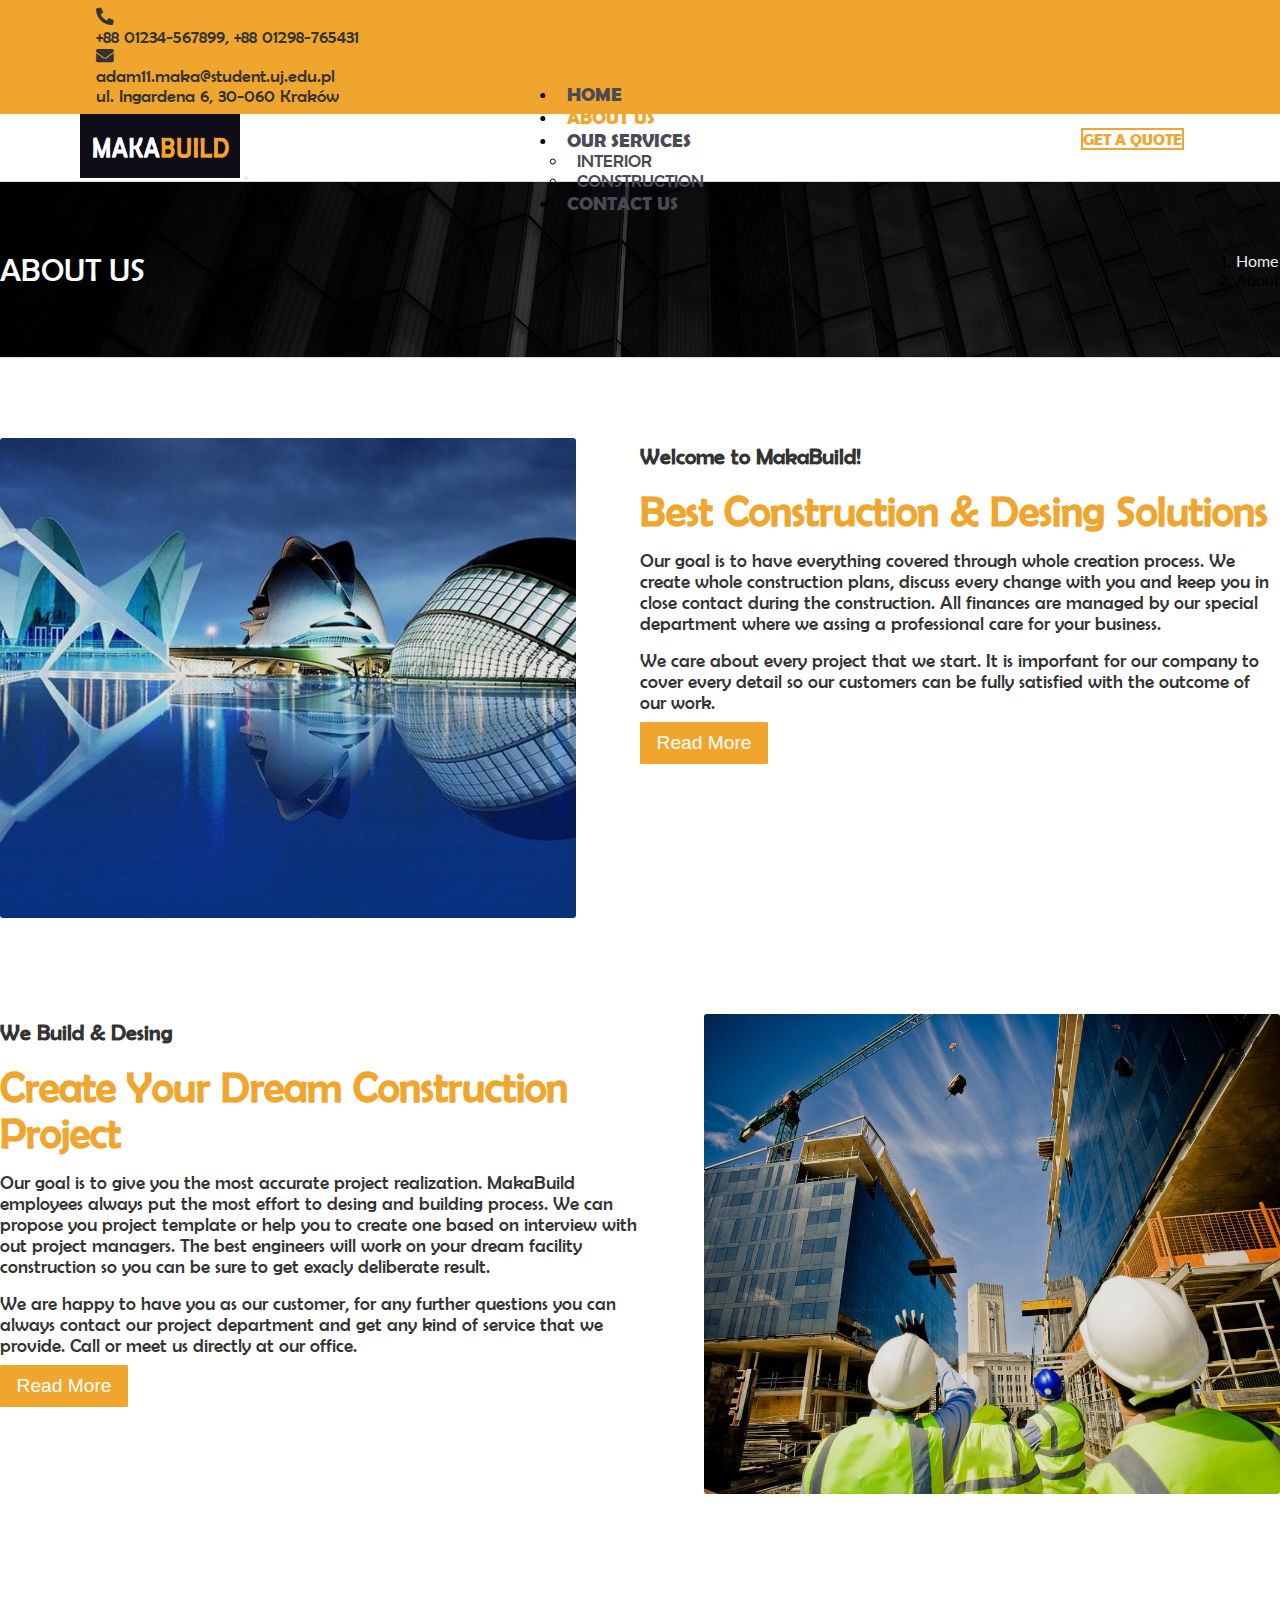
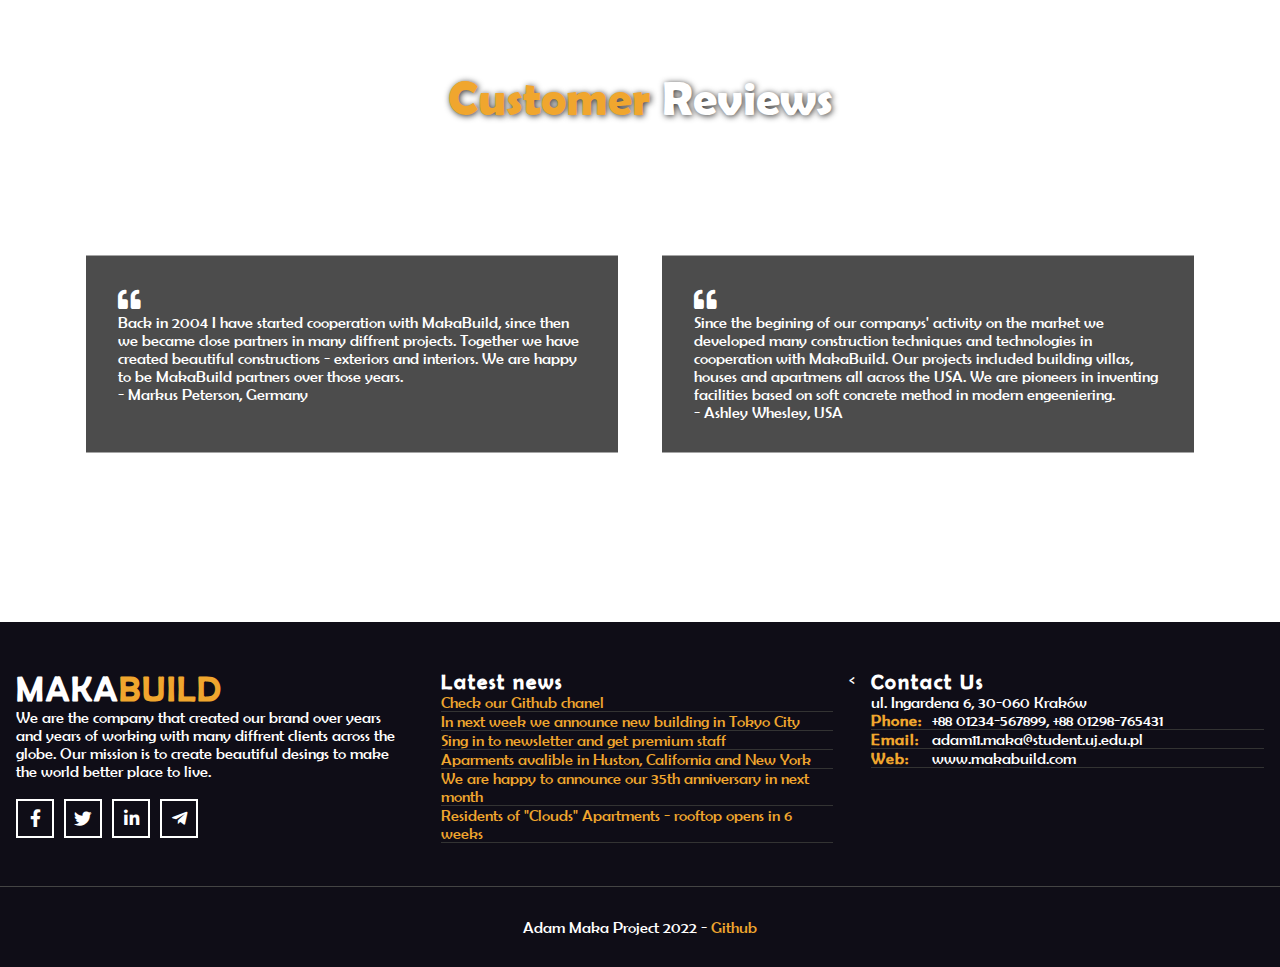
<file: MakaBuild - Project/MakaBuild - Project/about.html>
<!DOCTYPE html>

<html lang="en">

<head>
    <meta charset="UTF-8">
    <meta http-equiv="X-UA-Compatible" content="IE=edge">
    <meta name="viewport" content="width=device-width, initial-scale=1.0">

    <!-- bootstrap cdn link -->
    <link href="https://cdn.jsdelivr.net/npm/bootstrap@5.1.3/dist/css/bootstrap.min.css" rel="stylesheet"
        integrity="sha384-1BmE4kWBq78iYhFldvKuhfTAU6auU8tT94WrHftjDbrCEXSU1oBoqyl2QvZ6jIW3" crossorigin="anonymous">

    <!-- aos cdn link -->
    <link href="https://unpkg.com/aos@2.3.1/dist/aos.css" rel="stylesheet">

    <!-- custom styles -->
    <link rel="stylesheet" href="style.css">
    <link rel="stylesheet" href="responsive.css">

    <title>Interiorx - About</title>
</head>

<body>
    <!-- topbar start -->
    <div class="topbar container-fluid d-flex flex-wrap justify-content-center justify-content-lg-between">
        <div class="info-topbar mt-2 d-flex flex-wrap justify-content-center justify-content-lg-between">
            <div class="info-content d-inline-flex">
                <div class="mt-1"><span class="icon-phone-alt"></span></div>
                <p class="phone ms-2">+88 01234-567899, +88 01298-765431</p>
            </div>

            <div class="info-content ms-4 d-inline-flex">
                <div class="mt-1"><span class="icon-envelope"></span></div>
                <p class="email ms-2">adam11.maka@student.uj.edu.pl</p>
            </div>
        </div>

        <div class="location-topbar ms-3 mt-2 d-flex align-items-center">
            <p>ul. Ingardena 6, 30-060 Kraków</p>
        </div>
    </div>
    <!-- topbar end -->





    <!-- header start -->
    <div class="header">

        <!-- navbar start -->
        <nav class="navbar navbar-expand-lg navbar-light bg-light">
            <div class="nav-content container-fluid">
                <a class="navbar-brand" href="#">
                    <img class="d-inline-block align-top" src="./img/interiorx.png" alt="brand-logo">
                </a>

                <button class="navbar-toggler" type="button" data-bs-toggle="collapse"
                    data-bs-target="#navbarNavDropdown" aria-controls="navbarNavDropdown" aria-expanded="false"
                    aria-label="Toggle navigation">
                    <span class="navbar-toggler-icon"></span>
                </button>

                <div class="main-menu collapse navbar-collapse" id="navbarNavDropdown">
                    <ul class="navbar-nav">
                        <li class="nav-item">
                            <a class="nav-link" aria-current="page" href="index.html">Home</a>
                        </li>

                        <li class="nav-item">
                            <a class="nav-link active" href="about.html">About Us</a>
                        </li>

                        <li class="nav-item dropdown">
                            <a class="nav-link dropdown-toggle" href="#" data-bs-toggle="dropdown"
                                id="navbarDropdownMenuLink" role="button" aria-expanded="false">
                                Our Services
                            </a>
                            <ul class="dropdown-menu" aria-labelledby="navbarDropdownMenuLink">
                                <li><a class="dropdown-item" href="interior.html">Interior</a></li>
                                <li><a class="dropdown-item" href="construction.html">Construction</a></li>
                            </ul>
                        </li>

                        <li class="nav-item">
                            <a class="nav-link" href="contact.html">Contact Us</a>
                        </li>
                    </ul>
                </div>

                <div class="quote-btn">
                    <a class="nav-link" href="#">Get a quote</a>
                </div>
            </div>
        </nav>
        <!-- navbar end -->
    </div>
    <!-- header end -->





    <!-- breadcrumb start -->
    <div class="container-fluid breadcrumb-area">
        <div class="container-lg">
            <div class="title">
                <h2>About us</h2>
            </div>

            <nav aria-label="breadcrumb">
                <ol class="breadcrumb">
                    <li class="breadcrumb-item"><a href="index.html">Home</a></li>
                    <li class="breadcrumb-item active" aria-current="page">About</li>
                </ol>
            </nav>
        </div>
    </div>
    <!-- breadcrumb end -->





    <!-- about section start -->
    <div class="about container-xl" id="about">
        <div class="about-wrap">
            <div class="about-image">
                <img src="img/construction/11.jpg" alt="about_img">
            </div>
            <div class="about-description">
                <h3>Welcome to MakaBuild!</h3>
                <h1>Best Construction & Desing Solutions</h1>
                <p>Our goal is to have everything covered through whole creation process.
                    We create whole construction plans, discuss every change with you and
                    keep you in close contact during the construction. All finances are managed
                    by our special department where we assing a professional care for your business.  
                </p>
                <p>We care about every project that we start. It is imporfant for our company
                    to cover every detail so our customers can be fully satisfied with the outcome 
                    of our work.
                </p>
                <button>Read More</button>
            </div>
        </div>

        <div class="about-wrap about-wrap-2">
            <div class="about-description">
                <h3>We Build & Desing</h3>
                <h1>Create Your Dream Construction Project</h1>
                <p>Our goal is to give you the most accurate project realization. 
                    MakaBuild employees always put the most effort to desing and building process.
                    We can propose you project template or help you to create one based on 
                    interview with out project managers. The best engineers will work on 
                    your dream facility construction so you can be sure to get exacly 
                    deliberate result.
                </p>
                <p>We are happy to have you as our customer, for any further questions 
                    you can always contact our project department and get any kind of 
                    service that we provide. Call or meet us directly at our office. 
                </p>
                <button>Read More</button>
            </div>

            <div class="about-image">
                <img src="img/construction/12.jpg" alt="about_img">
            </div>
        </div>
    </div>
    <!-- about section end -->





    <!-- customer review section start -->
    <div class="customer-review">
        <div class="review-title">
            <h1><span>Customer</span> Reviews</h1>
        </div>
        <div class="review-wrap">
            <div class="review-box">
                <p class="review-icon"><span class="icon-quote-left"></span></p>
                <p class="review-description">Back in 2004 I have started cooperation with MakaBuild, 
                    since then we became close partners in many diffrent projects. 
                    Together we have created beautiful constructions - exteriors and interiors. We are 
                    happy to be MakaBuild partners over those years. 
                </p>
                <p>- Markus Peterson, Germany</p>
            </div>

            <div class="review-box">
                <p class="review-icon"><span class="icon-quote-left"></span></p>
                <p class="review-description">Since the begining of our companys' activity on the market
                    we developed many construction techniques and technologies in cooperation with MakaBuild. 
                    Our projects included building villas, houses and apartmens all across the USA.
                    We are pioneers in inventing facilities based on soft concrete method in modern engeeniering. 
                </p>
                <p>- Ashley Whesley, USA</p>
            </div>
        </div>
    </div>
    <!-- customer review section end -->





    <!-- footer section start -->
    <div class="footer">
        <div class="footer-content container-xxl">
            <div class="footer-col footer-col1">
                <p class="interiorx"><strong>Maka<span>Build</span></strong></p>
                <p>We are the company that created our brand over years and years of 
                    working with many diffrent clients across the globe. Our mission is to 
                    create beautiful desings to make the world better place to live.
                </p>
                <div class="social-links">
                    <div class="social-link">
                        <span class="icon-facebook-f"></span>
                    </div>

                    <div class="social-link">
                        <span class="icon-twitter"></span>
                    </div>

                    <div class="social-link">
                        <span class="icon-linkedin-in"></span>
                    </div>

                    <div class="social-link">
                        <span class="icon-telegram-plane"></span>
                    </div>
                </div>
            </div>

            <div class="footer-col news">
                <p class="footer-col-title"><strong>Latest news</strong></p>
                <div class="news-links">
                    <p class="news-link"><a href="https://github.com/madmaka">Check our Github chanel</a></p>
                    <p class="news-link"><a href="#">In next week we announce new building in Tokyo City</a></p>
                    <p class="news-link"><a href="#">Sing in to newsletter and get premium staff</a></p>
                    <p class="news-link"><a href="#">Aparments avalible in Huston, California and New York</a></p>
                    <p class="news-link"><a href="#">We are happy to announce our 35th anniversary in next month</a></p>
                    <p class="news-link"><a href="#">Residents of "Clouds" Apartments - rooftop opens in 6 weeks</a></p>
                </div>
            </div>

            <<div class="footer-col location">
                <p class="footer-col-title"><strong>Contact Us</strong></p>
                <p>ul. Ingardena 6, 30-060 Kraków</p>
                <div class="address">
                    <p><strong>Phone: </strong><span>+88 01234-567899, +88 01298-765431</span></p>
                    <p><strong>Email: </strong><span>adam11.maka@student.uj.edu.pl</span></p>
                    <p><strong>Web: </strong><a href="#">www.makabuild.com</a></p>
                </div>
            </div>
        </div>

        <footer class="copyright container-xxl">
            <p>Adam Maka Project 2022 - <a
                    href="https://github.com/madmaka">Github</a></p>
        </footer>
    </div>
    <!-- footer section end -->







    <!-- bootstrap cdn link -->
    <script src="https://cdn.jsdelivr.net/npm/bootstrap@5.1.3/dist/js/bootstrap.bundle.min.js"
        integrity="sha384-ka7Sk0Gln4gmtz2MlQnikT1wXgYsOg+OMhuP+IlRH9sENBO0LRn5q+8nbTov4+1p" crossorigin="anonymous">
    </script>

    <!-- aos cdn link -->
    <script src="https://unpkg.com/aos@2.3.1/dist/aos.js"></script>

    <!-- custom js link -->
    <script src="script.js"></script>
</body>

</html>
</file>
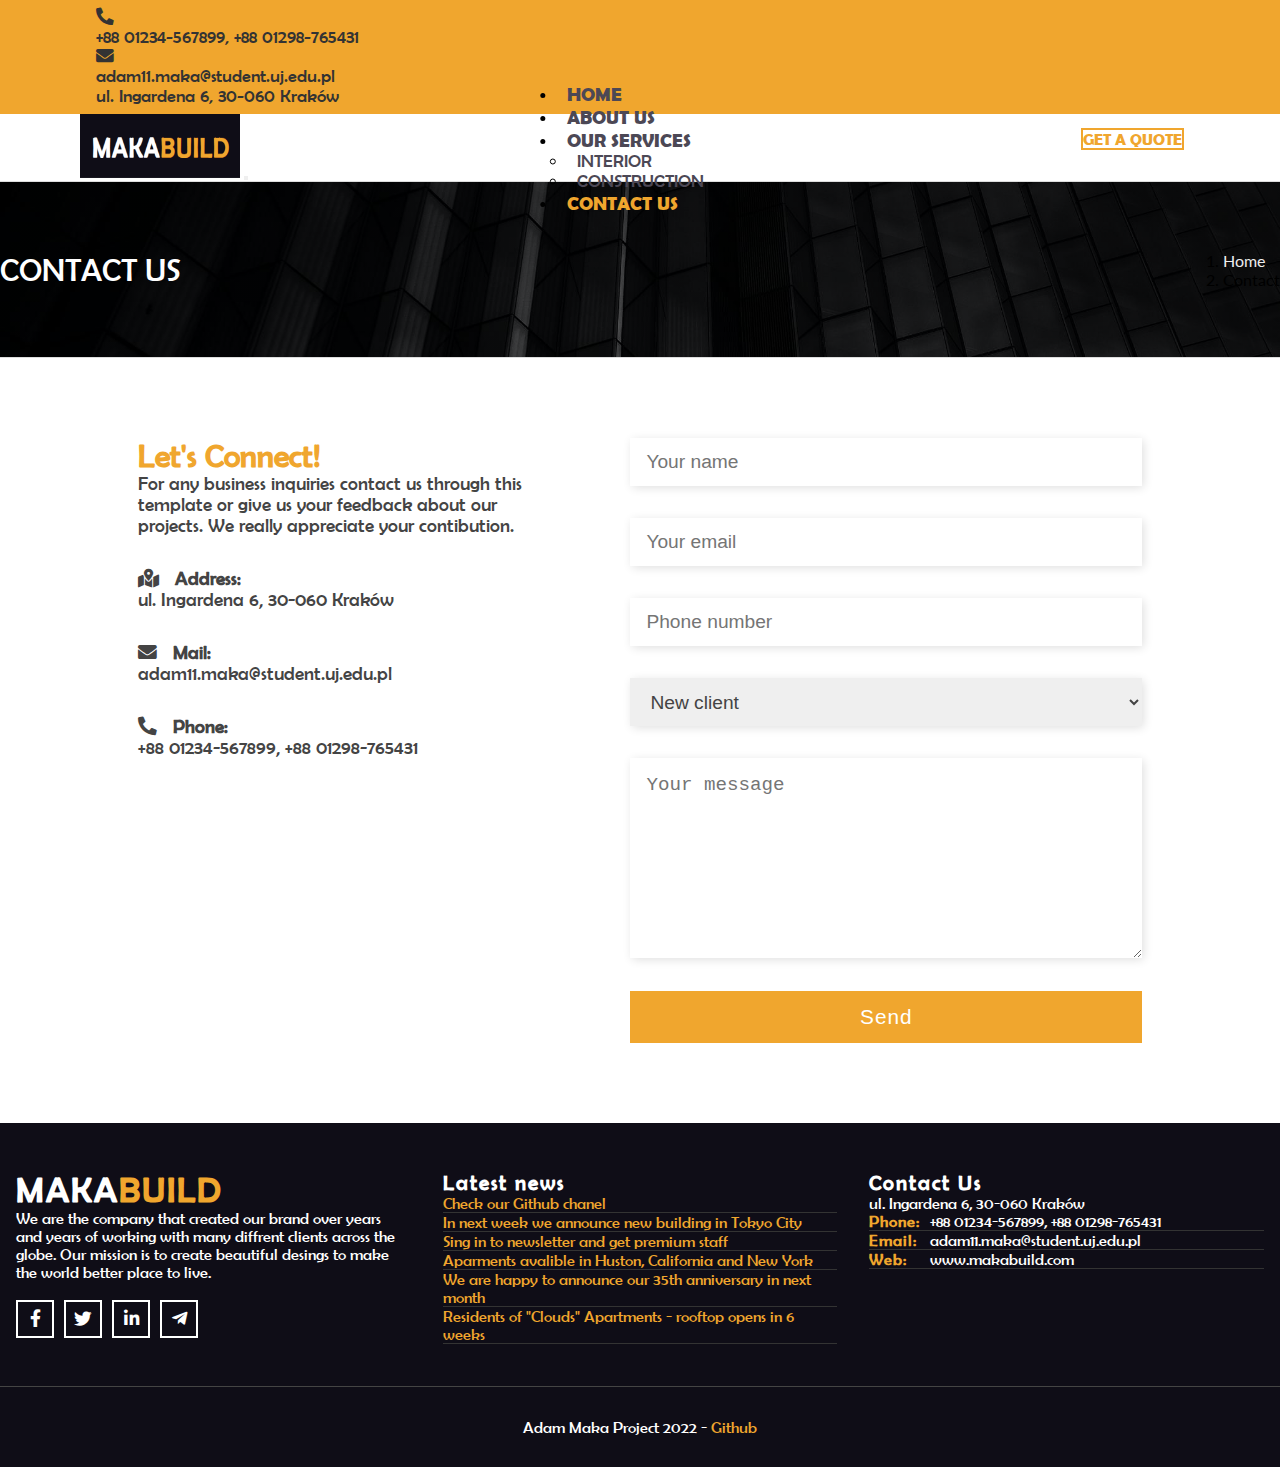
<file: MakaBuild - Project/MakaBuild - Project/contact.html>
<!DOCTYPE html>

<html lang="en">

<head>
    <meta charset="UTF-8">
    <meta http-equiv="X-UA-Compatible" content="IE=edge">
    <meta name="viewport" content="width=device-width, initial-scale=1.0">

    <!-- bootstrap cdn link -->
    <link href="https://cdn.jsdelivr.net/npm/bootstrap@5.1.3/dist/css/bootstrap.min.css" rel="stylesheet"
        integrity="sha384-1BmE4kWBq78iYhFldvKuhfTAU6auU8tT94WrHftjDbrCEXSU1oBoqyl2QvZ6jIW3" crossorigin="anonymous">

    <!-- aos cdn link -->
    <link href="https://unpkg.com/aos@2.3.1/dist/aos.css" rel="stylesheet">

    <!-- custom styles -->
    <link rel="stylesheet" href="style.css">
    <link rel="stylesheet" href="responsive.css">

    <title>Interiorx - Contact</title>
</head>

<body>
    <!-- topbar start -->
    <div class="topbar container-fluid d-flex flex-wrap justify-content-center justify-content-lg-between">
        <div class="info-topbar mt-2 d-flex flex-wrap justify-content-center justify-content-lg-between">
            <div class="info-content d-inline-flex">
                <div class="mt-1"><span class="icon-phone-alt"></span></div>
                <p class="phone ms-2">+88 01234-567899, +88 01298-765431</p>
            </div>

            <div class="info-content ms-4 d-inline-flex">
                <div class="mt-1"><span class="icon-envelope"></span></div>
                <p class="email ms-2">adam11.maka@student.uj.edu.pl</p>
            </div>
        </div>

        <div class="location-topbar ms-3 mt-2 d-flex align-items-center">
            <p>ul. Ingardena 6, 30-060 Kraków</p>
        </div>
    </div>
    <!-- topbar end -->





    <!-- header start -->
    <div class="header">

        <!-- navbar start -->
        <nav class="navbar navbar-expand-lg navbar-light bg-light">
            <div class="nav-content container-fluid">
                <a class="navbar-brand" href="#">
                    <img class="d-inline-block align-top" src="./img/interiorx.png" alt="brand-logo">
                </a>

                <button class="navbar-toggler" type="button" data-bs-toggle="collapse"
                    data-bs-target="#navbarNavDropdown" aria-controls="navbarNavDropdown" aria-expanded="false"
                    aria-label="Toggle navigation">
                    <span class="navbar-toggler-icon"></span>
                </button>

                <div class="main-menu collapse navbar-collapse" id="navbarNavDropdown">
                    <ul class="navbar-nav">
                        <li class="nav-item">
                            <a class="nav-link" aria-current="page" href="index.html">Home</a>
                        </li>

                        <li class="nav-item">
                            <a class="nav-link" href="about.html">About Us</a>
                        </li>

                        <li class="nav-item dropdown">
                            <a class="nav-link dropdown-toggle" href="#" data-bs-toggle="dropdown"
                                id="navbarDropdownMenuLink" role="button" aria-expanded="false">
                                Our Services
                            </a>
                            <ul class="dropdown-menu" aria-labelledby="navbarDropdownMenuLink">
                                <li><a class="dropdown-item" href="interior.html">Interior</a></li>
                                <li><a class="dropdown-item" href="construction.html">Construction</a></li>
                            </ul>
                        </li>

                        <li class="nav-item">
                            <a class="nav-link active" href="contact.html">Contact Us</a>
                        </li>
                    </ul>
                </div>

                <div class="quote-btn">
                    <a class="nav-link" href="#">Get a quote</a>
                </div>
            </div>
        </nav>
        <!-- navbar end -->
    </div>
    <!-- header end -->





    <!-- breadcrumb start -->
    <div class="container-fluid breadcrumb-area">
        <div class="container-lg">
            <div class="title">
                <h2>Contact us</h2>
            </div>

            <nav aria-label="breadcrumb">
                <ol class="breadcrumb">
                    <li class="breadcrumb-item"><a href="index.html">Home</a></li>
                    <li class="breadcrumb-item active" aria-current="page">Contact</li>
                </ol>
            </nav>
        </div>
    </div>
    <!-- breadcrumb end -->





    <!-- contact section start -->
    <div class="container contact">
        <div class="contact-wrap">
            <div class="contact-address">
                <div class="contact-title">
                    <h1>Let's Connect!</h1>
                    <p>For any business inquiries contact us through this template or give us your feedback 
                        about our projects. We really appreciate your contibution.
                    </p>
                </div>
                <div class="contact-info">
                    <div class="office-address">
                        <h3><span class="icon-map-marked-alt"></span><strong>Address:</strong></h3>
                        <p>ul. Ingardena 6, 30-060 Kraków</p>
                    </div>

                    <div class="contact-mail">
                        <h3><span class="icon-envelope"></span><strong>Mail:</strong></h3>
                        <p>adam11.maka@student.uj.edu.pl</p>
                    </div>

                    <div class="contact-phone">
                        <h3><span class="icon-phone-alt"></span><strong>Phone:</strong></h3>
                        <p>+88 01234-567899, +88 01298-765431</p>
                    </div>
                </div>
            </div>

            <div class="contact-form">
                <form action="#">
                    <div class="input-field">
                        <input type="text" placeholder="Your name" autocomplete="off" required>
                    </div>

                    <div class="input-field">
                        <input type="email" placeholder="Your email" autocomplete="off" required>
                    </div>

                    <div class="input-field">
                        <input type="number" placeholder="Phone number" autocomplete="off" required>
                    </div>

                    <div class="input-field">
                        <select name="cars" id="cars" required>
                            <option value="new">New client</option>
                            <option value="existing">Existing</option>
                        </select>
                    </div>

                    <div class="textarea-field">
                        <textarea name="textarea" id="textarea" placeholder="Your message" required></textarea>
                    </div>

                    <div class="button-field">
                        <button type="submit">Send</button>
                    </div>
                </form>
            </div>
        </div>
    </div>
    <!-- contact section end -->





    <!-- footer section start -->
    <div class="footer">
        <div class="footer-content container-xxl">
            <div class="footer-col footer-col1">
                <p class="interiorx"><strong>Maka<span>Build</span></strong></p>
                <p>We are the company that created our brand over years and years of 
                    working with many diffrent clients across the globe. Our mission is to 
                    create beautiful desings to make the world better place to live.
                </p>
                <div class="social-links">
                    <div class="social-link">
                        <span class="icon-facebook-f"></span>
                    </div>

                    <div class="social-link">
                        <span class="icon-twitter"></span>
                    </div>

                    <div class="social-link">
                        <span class="icon-linkedin-in"></span>
                    </div>

                    <div class="social-link">
                        <span class="icon-telegram-plane"></span>
                    </div>
                </div>
            </div>

            <div class="footer-col news">
                <p class="footer-col-title"><strong>Latest news</strong></p>
                <div class="news-links">
                    <p class="news-link"><a href="https://github.com/madmaka">Check our Github chanel</a></p>
                    <p class="news-link"><a href="#">In next week we announce new building in Tokyo City</a></p>
                    <p class="news-link"><a href="#">Sing in to newsletter and get premium staff</a></p>
                    <p class="news-link"><a href="#">Aparments avalible in Huston, California and New York</a></p>
                    <p class="news-link"><a href="#">We are happy to announce our 35th anniversary in next month</a></p>
                    <p class="news-link"><a href="#">Residents of "Clouds" Apartments - rooftop opens in 6 weeks</a></p>
                </div>
            </div>

            <div class="footer-col location">
                <p class="footer-col-title"><strong>Contact Us</strong></p>
                <p>ul. Ingardena 6, 30-060 Kraków</p>
                <div class="address">
                    <p><strong>Phone: </strong><span>+88 01234-567899, +88 01298-765431</span></p>
                    <p><strong>Email: </strong><span>adam11.maka@student.uj.edu.pl</span></p>
                    <p><strong>Web: </strong><a href="#">www.makabuild.com</a></p>
                </div>
            </div>
        </div>

        <footer class="copyright container-xxl">
            <p>Adam Maka Project 2022 - <a
                    href="https://github.com/madmaka">Github</a></p>
        </footer>
    </div>
    <!-- footer section end -->







    <!-- bootstrap cdn link -->
    <script src="https://cdn.jsdelivr.net/npm/bootstrap@5.1.3/dist/js/bootstrap.bundle.min.js"
        integrity="sha384-ka7Sk0Gln4gmtz2MlQnikT1wXgYsOg+OMhuP+IlRH9sENBO0LRn5q+8nbTov4+1p" crossorigin="anonymous">
    </script>

    <!-- aos cdn link -->
    <script src="https://unpkg.com/aos@2.3.1/dist/aos.js"></script>

    <!-- custom js link -->
    <script src="script.js"></script>
</body>

</html>
</file>
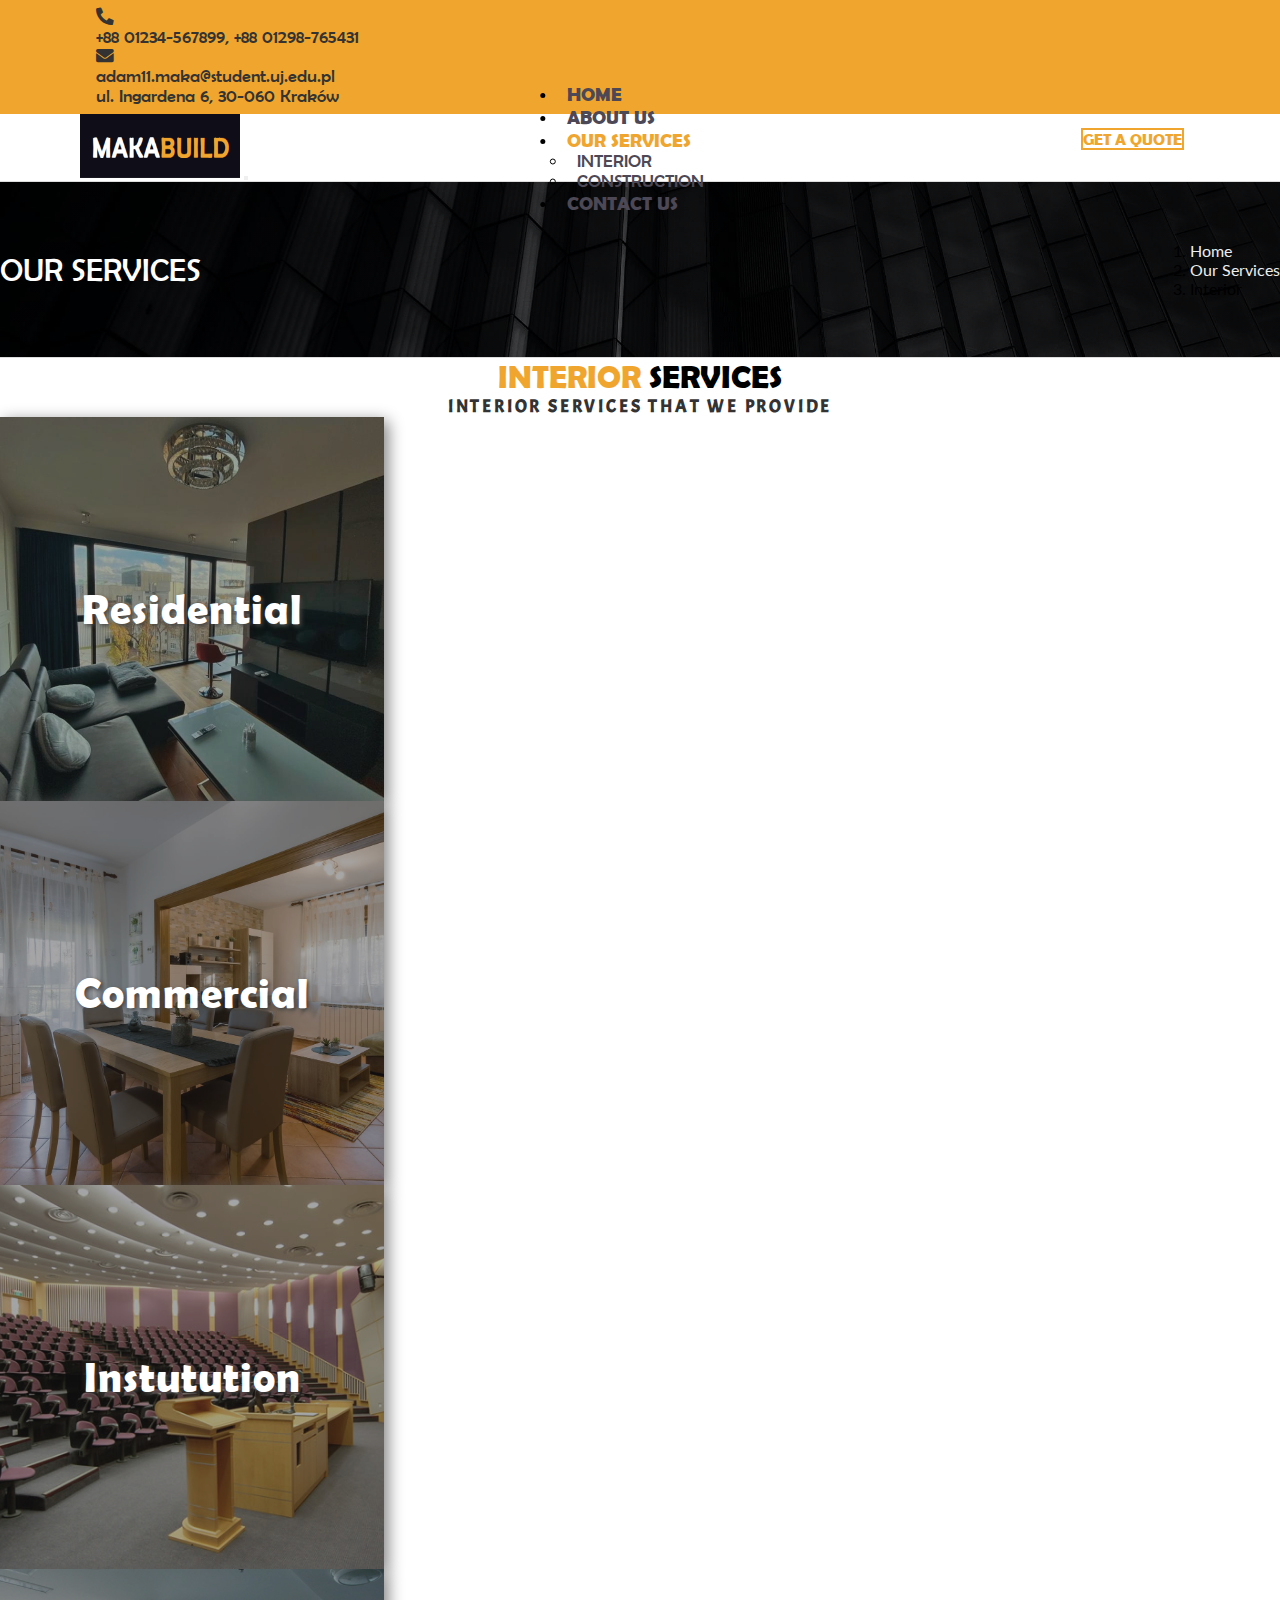
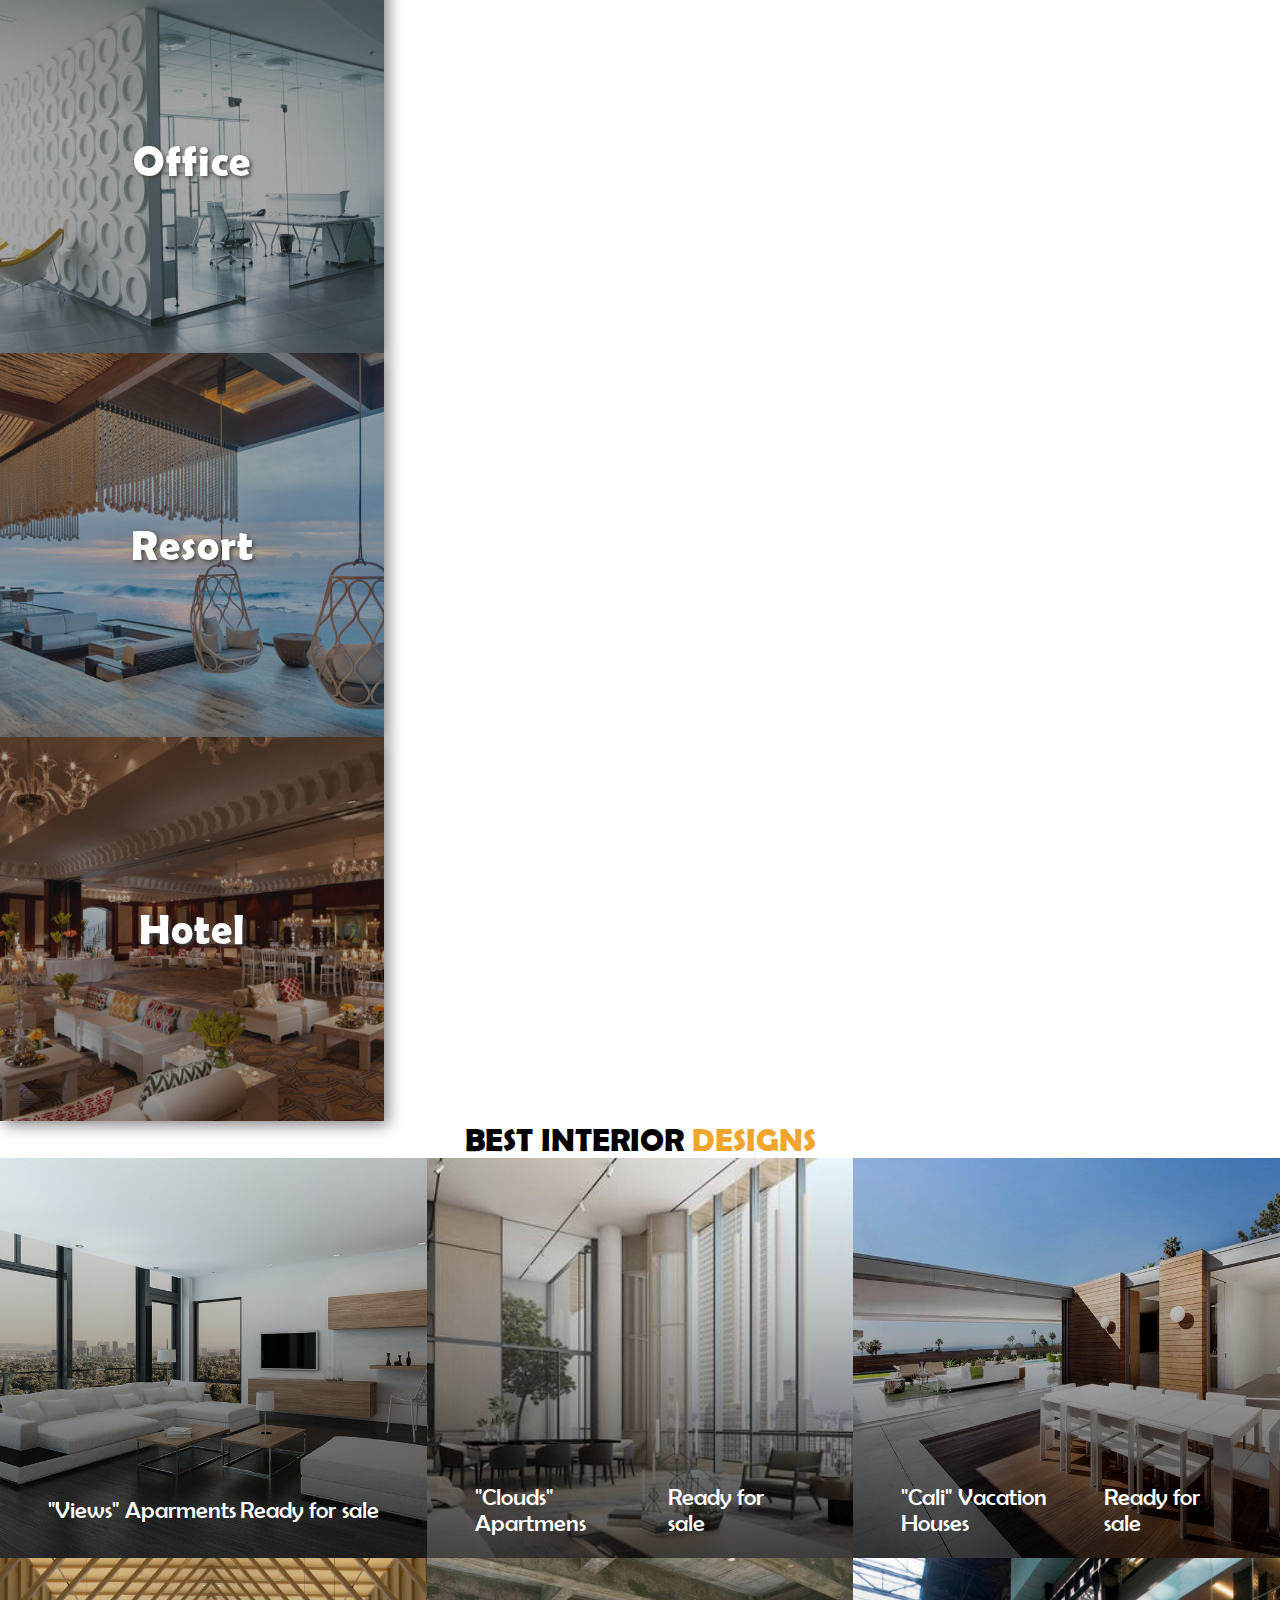
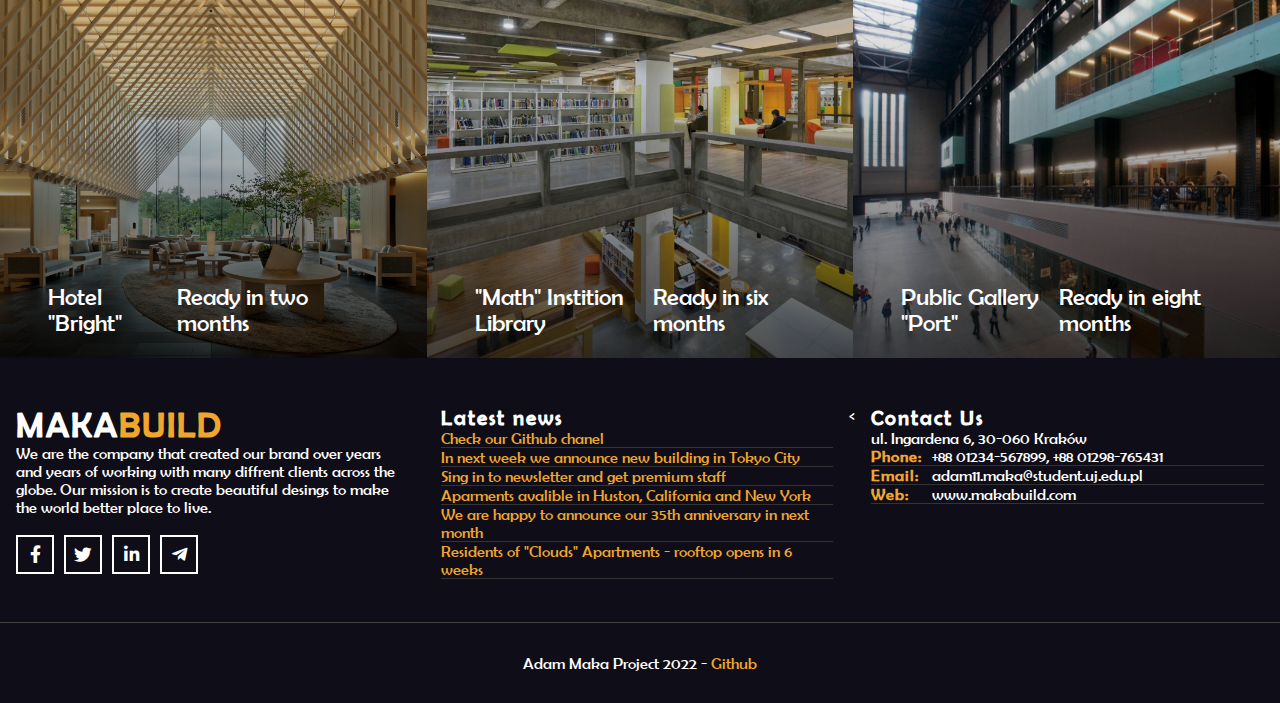
<file: MakaBuild - Project/MakaBuild - Project/interior.html>
<!DOCTYPE html>

<html lang="en">

<head>
    <meta charset="UTF-8">
    <meta http-equiv="X-UA-Compatible" content="IE=edge">
    <meta name="viewport" content="width=device-width, initial-scale=1.0">

    <!-- bootstrap cdn link -->
    <link href="https://cdn.jsdelivr.net/npm/bootstrap@5.1.3/dist/css/bootstrap.min.css" rel="stylesheet"
        integrity="sha384-1BmE4kWBq78iYhFldvKuhfTAU6auU8tT94WrHftjDbrCEXSU1oBoqyl2QvZ6jIW3" crossorigin="anonymous">

    <!-- aos cdn link -->
    <link href="https://unpkg.com/aos@2.3.1/dist/aos.css" rel="stylesheet">

    <!-- custom styles -->
    <link rel="stylesheet" href="style.css">
    <link rel="stylesheet" href="responsive.css">

    <title>MakaBuild - Interior</title>
</head>

<body>
    <!-- topbar start -->
    <div class="topbar container-fluid d-flex flex-wrap justify-content-center justify-content-lg-between">
        <div class="info-topbar mt-2 d-flex flex-wrap justify-content-center justify-content-lg-between">
            <div class="info-content d-inline-flex">
                <div class="mt-1"><span class="icon-phone-alt"></span></div>
                <p class="phone ms-2">+88 01234-567899, +88 01298-765431</p>
            </div>

            <div class="info-content ms-4 d-inline-flex">
                <div class="mt-1"><span class="icon-envelope"></span></div>
                <p class="email ms-2">adam11.maka@student.uj.edu.pl</p>
            </div>
        </div>

        <div class="location-topbar ms-3 mt-2 d-flex align-items-center">
            <p>ul. Ingardena 6, 30-060 Kraków</p>
        </div>
    </div>
    <!-- topbar end -->





    <!-- header start -->
    <div class="header">

        <!-- navbar start -->
        <nav class="navbar navbar-expand-lg navbar-light bg-light">
            <div class="nav-content container-fluid">
                <a class="navbar-brand" href="#">
                    <img class="d-inline-block align-top" src="./img/interiorx.png" alt="brand-logo">
                </a>

                <button class="navbar-toggler" type="button" data-bs-toggle="collapse"
                    data-bs-target="#navbarNavDropdown" aria-controls="navbarNavDropdown" aria-expanded="false"
                    aria-label="Toggle navigation">
                    <span class="navbar-toggler-icon"></span>
                </button>

                <div class="main-menu collapse navbar-collapse" id="navbarNavDropdown">
                    <ul class="navbar-nav">
                        <li class="nav-item">
                            <a class="nav-link" aria-current="page" href="index.html">Home</a>
                        </li>

                        <li class="nav-item">
                            <a class="nav-link" href="about.html">About Us</a>
                        </li>

                        <li class="nav-item dropdown">
                            <a class="nav-link active dropdown-toggle" href="#" data-bs-toggle="dropdown"
                                id="navbarDropdownMenuLink" role="button" aria-expanded="false">
                                Our Services
                            </a>
                            <ul class="dropdown-menu" aria-labelledby="navbarDropdownMenuLink">
                                <li><a class="dropdown-item" href="interior.html">Interior</a></li>
                                <li><a class="dropdown-item" href="construction.html">Construction</a></li>
                            </ul>
                        </li>

                        <li class="nav-item">
                            <a class="nav-link" href="contact.html">Contact Us</a>
                        </li>
                    </ul>
                </div>

                <div class="quote-btn">
                    <a class="nav-link" href="#">Get a quote</a>
                </div>
            </div>
        </nav>
        <!-- navbar end -->
    </div>
    <!-- header end -->





    <!-- breadcrumb start -->
    <div class="container-fluid breadcrumb-area">
        <div class="container-lg">
            <div class="title">
                <h2>Our Services</h2>
            </div>

            <nav aria-label="breadcrumb">
                <ol class="breadcrumb">
                    <li class="breadcrumb-item"><a href="index.html">Home</a></li>
                    <li class="breadcrumb-item"><a href="construction.html">Our Services</a></li>
                    <li class="breadcrumb-item active" aria-current="page">Interior</li>
                </ol>
            </nav>
        </div>
    </div>
    <!-- breadcrumb end -->





    <!-- services section start -->
    <div id="services" class="interior-services">
        <div class="section-title pt-5">
            <h1 class="text-center"><span>Interior </span> Services</h1>
            <p class="text-center">Interior services that we provide</p>
        </div>

        <div class="container-xl pt-4 pb-5 d-flex flex-wrap justify-content-center justify-content-lg-start"
            data-aos="fade-up">
            <div class="card mb-3 ms-2 me-2 flex-grow-1">
                <img src="./img/interior/01.jpg" alt="">

                <div class="card-text-content">
                    <p>Residential</p>
                </div>
            </div>

            <div class="card mb-3 ms-2 me-2 flex-grow-1">
                <img src="./img/interior/02.jpg" alt="">

                <div class="card-text-content">
                    <p>Commercial</p>
                </div>
            </div>

            <div class="card mb-3 ms-2 me-2 flex-grow-1">
                <img src="./img/interior/03.jpg" alt="">

                <div class="card-text-content">
                    <p>Instutution</p>
                </div>
            </div>

            <div class="card mb-3 ms-2 me-2 flex-grow-1">
                <img src="./img/interior/08.jpg" alt="">

                <div class="card-text-content">
                    <p>Office</p>
                </div>
            </div>

            <div class="card mb-3 ms-2 me-2 flex-grow-1">
                <img src="./img/interior/05.jpg" alt="">

                <div class="card-text-content">
                    <p>Resort</p>
                </div>
            </div>

            <div class="card mb-3 ms-2 me-2 flex-grow-1">
                <img src="./img/interior/06.jpg" alt="">

                <div class="card-text-content">
                    <p>Hotel</p>
                </div>
            </div>
        </div>
    </div>
    <!-- services section end -->





    <!-- service gallery start -->
    <div class="container-fluid service-gallery">
        <div class="section-title pt-5 pb-5">
            <h1>Best Interior <span>Designs</span></h1>
        </div>

        <div class="service-gallery-wrapper mt-4">
            <div class="service-gallery-content">
                <img src="./img/exclusive/01.jpg" alt="">

                <div class="preview-details">
                    <p class="preview-title">Apartmens</p>
                </div>

                <div class="service-project-title-area">
                    <p class="service-project-title">"Views" Aparments</p>
                    <p class="service-project-status">Ready for sale</p>
                </div>
            </div>

            <div class="service-gallery-content">
                <img src="./img/exclusive/02.jpg" alt="">

                <div class="preview-details">
                    <p class="preview-title">Apartmens</p>
                </div>

                <div class="service-project-title-area">
                    <p class="service-project-title">"Clouds" Apartmens</p>
                    <p class="service-project-status">Ready for sale</p>
                </div>
            </div>

            <div class="service-gallery-content">
                <img src="./img/exclusive/03.jpg" alt="">

                <div class="preview-details">
                    <p class="preview-title">Vacation Houses</p>
                </div>

                <div class="service-project-title-area">
                    <p class="service-project-title">"Cali" Vacation Houses</p>
                    <p class="service-project-status">Ready for sale</p>
                </div>
            </div>

            <div class="service-gallery-content">
                <img src="./img/exclusive/04.jpg" alt="">

                <div class="preview-details">
                    <p class="preview-title">Hotel</p>
                </div>

                <div class="service-project-title-area">
                    <p class="service-project-title">Hotel "Bright"</p>
                    <p class="service-project-status">Ready in two months</p>
                </div>
            </div>

            <div class="service-gallery-content">
                <img src="./img/exclusive/05.jpg" alt="">

                <div class="preview-details">
                    <p class="preview-title">Instition Library</p>
                </div>

                <div class="service-project-title-area">
                    <p class="service-project-title">"Math" Instition Library</p>
                    <p class="service-project-status">Ready in six months</p>
                </div>
            </div>

            <div class="service-gallery-content">
                <img src="./img/exclusive/06.jpg" alt="">

                <div class="preview-details">
                    <p class="preview-title">Gallery</p>
                </div>

                <div class="service-project-title-area">
                    <p class="service-project-title">Public Gallery "Port"</p>
                    <p class="service-project-status">Ready in eight months</p>
                </div>
            </div>
        </div>
    </div>
    <!-- service gallery end -->





    <!-- footer section start -->
    <div class="footer">
        <div class="footer-content container-xxl">
            <div class="footer-col footer-col1">
                <p class="interiorx"><strong>Maka<span>Build</span></strong></p>
                <p>We are the company that created our brand over years and years of 
                    working with many diffrent clients across the globe. Our mission is to 
                    create beautiful desings to make the world better place to live.
                </p>
                <div class="social-links">
                    <div class="social-link">
                        <span class="icon-facebook-f"></span>
                    </div>

                    <div class="social-link">
                        <span class="icon-twitter"></span>
                    </div>

                    <div class="social-link">
                        <span class="icon-linkedin-in"></span>
                    </div>

                    <div class="social-link">
                        <span class="icon-telegram-plane"></span>
                    </div>
                </div>
            </div>

            <div class="footer-col news">
                <p class="footer-col-title"><strong>Latest news</strong></p>
                <div class="news-links">
                    <p class="news-link"><a href="https://github.com/madmaka">Check our Github chanel</a></p>
                    <p class="news-link"><a href="#">In next week we announce new building in Tokyo City</a></p>
                    <p class="news-link"><a href="#">Sing in to newsletter and get premium staff</a></p>
                    <p class="news-link"><a href="#">Aparments avalible in Huston, California and New York</a></p>
                    <p class="news-link"><a href="#">We are happy to announce our 35th anniversary in next month</a></p>
                    <p class="news-link"><a href="#">Residents of "Clouds" Apartments - rooftop opens in 6 weeks</a></p>
                </div>
            </div>

            <<div class="footer-col location">
                <p class="footer-col-title"><strong>Contact Us</strong></p>
                <p>ul. Ingardena 6, 30-060 Kraków</p>
                <div class="address">
                    <p><strong>Phone: </strong><span>+88 01234-567899, +88 01298-765431</span></p>
                    <p><strong>Email: </strong><span>adam11.maka@student.uj.edu.pl</span></p>
                    <p><strong>Web: </strong><a href="#">www.makabuild.com</a></p>
                </div>
            </div>
        </div>

        <footer class="copyright container-xxl">
            <p>Adam Maka Project 2022 - <a
                    href="https://github.com/madmaka">Github</a></p>
        </footer>
    </div>
    <!-- footer section end -->







    <!-- bootstrap cdn link -->
    <script src="https://cdn.jsdelivr.net/npm/bootstrap@5.1.3/dist/js/bootstrap.bundle.min.js"
        integrity="sha384-ka7Sk0Gln4gmtz2MlQnikT1wXgYsOg+OMhuP+IlRH9sENBO0LRn5q+8nbTov4+1p" crossorigin="anonymous">
    </script>

    <!-- aos cdn link -->
    <script src="https://unpkg.com/aos@2.3.1/dist/aos.js"></script>

    <!-- custom js link -->
    <script src="script.js"></script>
</body>

</html>
</file>
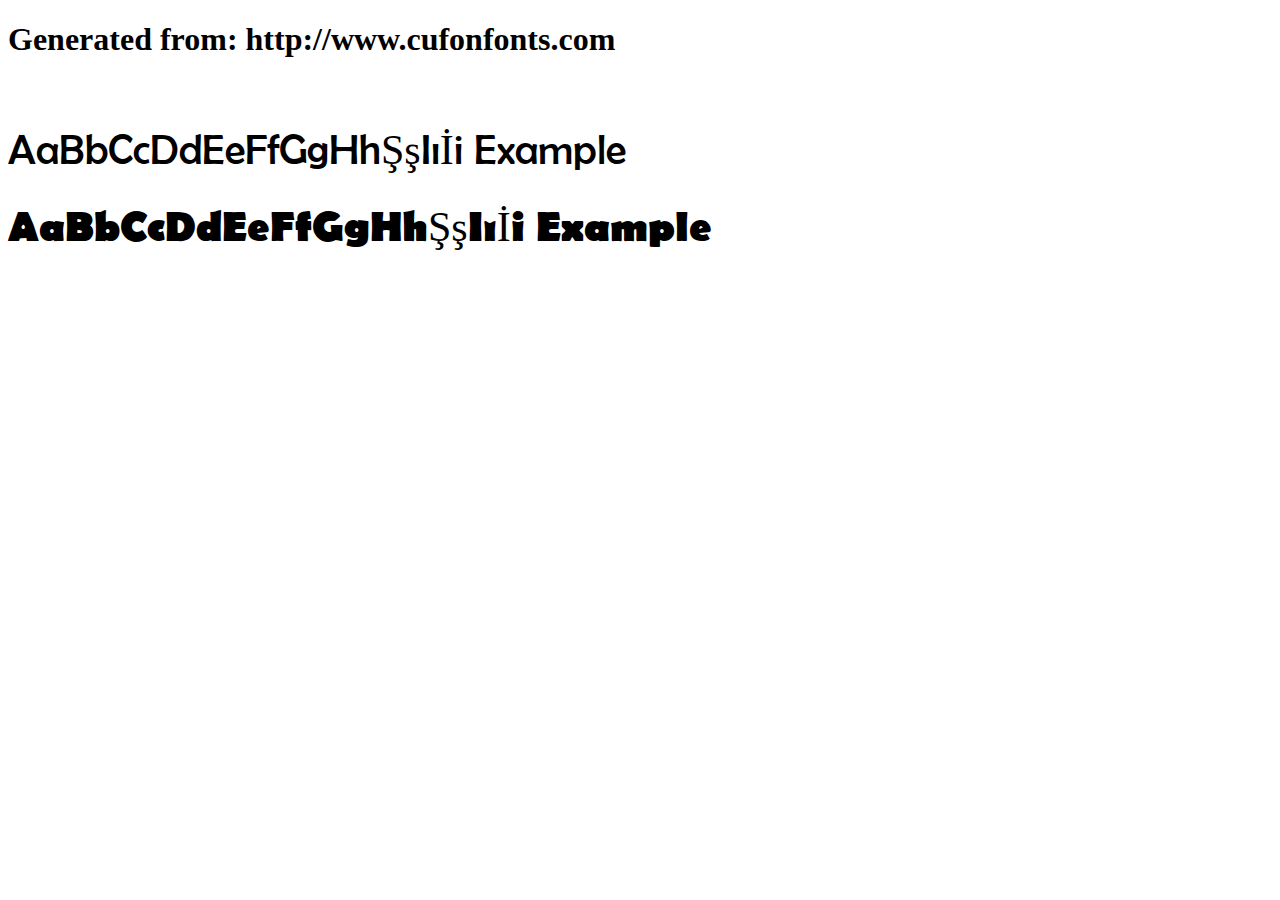
<file: MakaBuild - Project/fonts/BerlinSansFBWebfont/example.html>
<!DOCTYPE html>
<html xmlns="http://www.w3.org/1999/xhtml">
<head>
    <meta http-equiv="Content-Type" content="text/html; charset=utf-8"/>
    <link rel="stylesheet" type="text/css"
          href="style.css"/>
</head>

<body>

<h1>Generated from: http://www.cufonfonts.com</h1><br/>
<h1 style="font-family:'Berlin Sans FB';font-weight:normal;font-size:42px">AaBbCcDdEeFfGgHhŞşIıİi Example</h1>
<h1 style="font-family:'Berlin Sans FB Bold';font-weight:normal;font-size:42px">AaBbCcDdEeFfGgHhŞşIıİi Example</h1>


</body>
</html>
</file>
<file: MakaBuild - Project/style.css>
/* Fonts 
------------- */

/* google fonts */
@import url('https://fonts.googleapis.com/css2?family=Acme&family=Lato:wght@300;400;700&display=swap');

/* icons */
@import url('icon.css');

@font-face {
    font-family: BerlinSansFBDemiBold;
    src: url(./fonts/BerlinSansFBDemiBold/BerlinSansFBDemiBold.ttf);
}

@font-face {
    font-family: 'Berlin Sans FB';
    font-style: normal;
    font-weight: normal;
    src: local('Berlin Sans FB'), url('./fonts/BerlinSansFBWebfont/BRLNSR.woff') format('woff');
}

@font-face {
    font-family: 'Berlin Sans FB Bold';
    font-style: normal;
    font-weight: normal;
    src: local('Berlin Sans FB Bold'), url('./fonts/BerlinSansFBWebfont/BRLNSB.woff') format('woff');
}





/* Global Settings
------------------------ */
*,
*::before,
*::after {
    margin: 0;
    padding: 0;
    -webkit-box-sizing: border-box;
    box-sizing: border-box;
}

:root {
    --color-base: #f0a62e;
}

html {
    overflow-x: hidden;
}

body {
    position: relative;
    font-family: 'Lato', sans-serif;
}

a {
    color: #f0a62e;
    text-decoration: none;
}

a:hover {
    color: #f0a62e;
}

a:active {
    background: transparent !important;
}
/* titles of ourservices, interior services and consturction*/
.section-title h1 {
    font-weight: 600;
    text-align: center;
    text-transform: uppercase;
    font-family: BerlinSansFBDemiBold;
}

.section-title h1 span {
    color: var(--color-base);
}

.section-title p {
    position: relative;
    color: #333;
    font-size: 1.1rem;
    font-weight: 600;
    text-align: center;
    text-transform: uppercase;
    letter-spacing: 2.8px;
    font-family: 'Acme', sans-serif;
}





/* Topbar style 
------------- */
.topbar {
    padding: 0.5rem 6rem;
    background: var(--color-base);
    font-family: 'Berlin Sans FB';
}

.info-content div span {
    color: #333;
    font-size: 1.1rem;
}

.info-content p,
.location-topbar p {
    color: #333;
    font-size: 1.1rem;
}






/* Topbar is moving when scrolling down
------------- */
.header {
    position: relative;
    z-index: 999999 !important;
}

.header.active {
    position: fixed;
    width: 100%;
    top: 0;
    left: 0;
    
    -webkit-transform: translateY(0);
    -ms-transform: translateY(0);
    transform: translateY(0);
    -webkit-animation: animate 0.4s ease forwards;
    animation: animate 0.4s ease forwards;
}


/* navbar  Logo + Get a Quote and menu 
The !important rule overrides the background-color*/
.navbar {
    background: #fff !important;
    border-bottom: 1px solid #ddd;
    font-family: BerlinSansFBDemiBold;
}

.nav-content {
    position: relative;

    -webkit-box-sizing: border-box;
    box-sizing: border-box;
}

.navbar-brand {
    padding-left: 5rem;
    
}

.navbar-brand img {
    height: 4rem;
    width: 10rem;
    
}

.nav-item .nav-link.active {
    color: var(--color-base) !important;
}

.navbar .nav-item:hover .nav-link {
  
    color: var(--color-base) !important;
}

.main-menu {
    position: absolute;
    top: 50%;
    left: 50%;
   
    -webkit-transform: translate(-50%, -50%);
    -ms-transform: translate(-50%, -50%);
    transform: translate(-50%, -50%);
}

.main-menu ul li {
    padding: 0 0.6rem;

}

.main-menu ul li a {
    color: #4c4855 !important;
    font-size: 1.2rem;
    text-transform: uppercase;
    -webkit-transition: color 0.4s ease;
    -o-transition: color 0.4s ease;
    transition: color 0.4s ease;
}

.dropdown-menu>li>a {
    color: #444;
    font-size: 1.1rem !important;
    font-family: 'Berlin Sans FB';
}


.nav-content .quote-btn {
    position: static;
    top: 20%;
    left: 50%;
    display: flex;
    flex-wrap: wrap;
    
    -webkit-box-sizing: border-box;
    box-sizing: border-box;
}

.nav-content .quote-btn a {
    font-size: 1rem;
    font-weight: bold;
    text-transform: uppercase;
    color: var(--color-base) !important;
    border: 2px solid var(--color-base);
}





/* Breadcrumb - Contact US with background and Home/Page
----------------- */
.breadcrumb-area {
    background: -o-linear-gradient(45deg, rgba(0, 0, 0, 0.3), rgba(0, 0, 0, 0.5)), url('./img/breadcumb.jpg');
    background: linear-gradient(45deg, rgba(0, 0, 0, 0.3), rgba(0, 0, 0, 0.5)), url('./img/breadcumb.jpg');
    height: 11rem;
    width: 100%;
    -webkit-box-sizing: border-box;
    box-sizing: border-box;
    background-size: cover;
    border-bottom: 1px solid #ddd;
}

.breadcrumb-area .container-lg {
    display: -webkit-box;
    display: -ms-flexbox;
    display: flex;
    height: 100%;
    width: 100%;
    -webkit-box-pack: justify;
    -ms-flex-pack: justify;
    justify-content: space-between;
    -webkit-box-align: center;
    -ms-flex-align: center;
    align-items: center;
}

.breadcrumb-area .title h2 {
    margin-bottom: 0;
    color: #fff;
    font-size: 2rem;
    font-weight: 500;
    font-family: 'Berlin Sans FB';
    text-transform: uppercase;
}

.breadcrumb-item a {
    color: #eee;
}





/* Hero Carousel - big photo at the beginning of home page with text and left, right arrows 
The linear-gradient() CSS function creates an image consisting of a progressive transition 
between two or more colors along a straight line */
.carousel-item {
    position: relative;
    height: 65vh;
    min-height: 250px;
    font-family: BerlinSansFBDemiBold;
}

.carousel-item1 {
    background: -o-linear-gradient(45deg, rgba(35, 35, 35, 0.4), rgba(35, 35, 35, 0.7)), url('./img/slider/1.jpg');
    background: linear-gradient(45deg, rgba(35, 35, 35, 0.4), rgba(35, 35, 35, 0.7)), url('./img/slider/1.jpg');
    background-size: cover;
    background-position: center;
}

.carousel-item2 {
    background: -o-linear-gradient(45deg, rgba(35, 35, 35, 0.4), rgba(35, 35, 35, 0.7)), url('./img/slider/2.jpg');
    background: linear-gradient(45deg, rgba(35, 35, 35, 0.4), rgba(35, 35, 35, 0.7)), url('./img/slider/2.jpg');
    background-size: cover;
    background-position: center;
}

.carousel-item3 {
    background: -o-linear-gradient(45deg, rgba(35, 35, 35, 0.4), rgba(35, 35, 35, 0.7)), url('./img/slider/3.jpg');
    background: linear-gradient(45deg, rgba(35, 35, 35, 0.4), rgba(35, 35, 35, 0.7)), url('./img/slider/3.jpg');
    background-size: cover;
    background-position: center;
}

.carousel-caption {
    width: 800px;
    position: absolute;
    top: 55%;
    left: 50%;
    -webkit-transform: translate(-50%, -55%);
    -ms-transform: translate(-50%, -55%);
    transform: translate(-50%, -55%);
}

.carousel-caption h5 {
    font-size: 4rem;
    font-weight: 800;
}

.carousel-caption p {
    display: inline-block;
    margin-top: 1.2rem;
    padding: 1rem 1.8rem;
    background: var(--color-base);
}

.carousel-caption p a {
    color: #fff;
    font-size: 1.3rem;
}





/* Services - Interior Desing and Architecture home page style
--------------- */
.card {
    position: relative;
    height: 24rem;
    width: calc(90% / 3);
    min-width: 22rem;
    overflow: hidden;
    cursor: pointer;
    -webkit-box-shadow: 4px 4px 15px gray;
    box-shadow: 4px 4px 15px gray;
    border: none !important;
}

.card::before {
    position: absolute;
    content: '';
    height: 100%;
    width: 100%;
    top: 0;
    left: 0;
    background: rgba(35, 35, 35, 0.4);
    pointer-events: none;
    z-index: 99;
}
/*object-fit covers all box with photo */
.card img {
    height: 100%;
    width: 100%;
    -o-object-fit: cover;
    object-fit: cover;
    -webkit-transition: all 0.8s ease;
    -o-transition: all 0.8s ease;
    transition: all 0.8s ease;
}

.card:hover img {
    -webkit-transform: scale(1.2);
    -ms-transform: scale(1.2);
    transform: scale(1.2);
}
/* The transform CSS property lets you rotate and scale */
.card .card-text-content {
    position: absolute;
    top: 50%;
    left: 50%;
    -webkit-transform: translate(-50%, -50%);
    -ms-transform: translate(-50%, -50%);
    transform: translate(-50%, -50%);
    width: 100%;
    z-index: 999;
}

.card .card-text-content p {
    padding: 0 0.6rem;
    font-size: 2.6rem;
    font-weight: 600;
    letter-spacing: 1px;
    color: #fff;
    text-align: center;
    text-transform: capitalize;
    text-shadow: 2px 2px 4px #444;
    font-family: BerlinSansFBDemiBold;
}





/* Construction and Interior home page
----------------------- */
.service-row {
    position: relative;
    width: 100%;
}


/* construction */
.construction-content {
    display: -webkit-box;
    display: -ms-flexbox;
    display: flex;
}


/* interior */
.interior-content {
    display: -webkit-box;
    display: -ms-flexbox;
    display: flex;
    -webkit-box-orient: horizontal;
    -webkit-box-direction: reverse;
    -ms-flex-direction: row-reverse;
    flex-direction: row-reverse;
}

.service-row-img {
    height: 600px;
    width: 660px;
    -webkit-box-shadow: 4px 4px 15px gray;
    box-shadow: 4px 4px 15px gray;
}

.service-row-img img {
    height: 100%;
    width: 100%;
    -o-object-fit: cover;
    object-fit: cover;
}

.service-row-text {
    height: 420px;
    width: 680px;
    -webkit-box-shadow: 4px 4px 15px silver;
    box-shadow: 4px 4px 15px silver;
}


/* construnction */
.construction-text {
    position: absolute;
    top: 50%;
    left: 90%;
    -webkit-transform: translate(-90%, -50%);
    -ms-transform: translate(-90%, -50%);
    transform: translate(-90%, -50%);
    background: #eee;
    border-radius: 0.2rem;
}


/* interior */
.interior-text {
    position: absolute;
    top: 50%;
    left: 10%;
    -webkit-transform: translate(-10%, -50%);
    -ms-transform: translate(-10%, -50%);
    transform: translate(-10%, -50%);
    background: #eee;
    border-radius: 0.2rem;
}

.service-row-text h2 {
    color: #444;
    font-size: 2.7rem;
    font-weight: 600;
    letter-spacing: 3px;
    text-transform: uppercase;
    padding: 2rem 2rem 0 2rem;
    font-family: BerlinSansFBDemiBold;
}

.service-row-text h2::first-letter {
    color: var(--color-base);
    font-size: 3.2rem;
    font-weight: 600;
}

.service-row-text p {
    color: #444;
    font-size: 1.1rem;
    padding: 2rem 2rem 0 2rem;
}

.service-row-text p a {
    padding: 0.6rem 1rem;
    border: 2px solid var(--color-base);
    font-family: BerlinSansFBDemiBold;
}





/* Home Gallery - Current Projects, Interior and Construction + Photos style
------------------- */
.gallery {
    padding-bottom: 2rem;
    display: -ms-grid;
    display: grid;
    place-items: center;
    font-family: 'Berlin Sans FB';
}

.wrapper {
    margin: 1.4rem 0;
    display: -webkit-box;
    display: -ms-flexbox;
    display: flex;
    -webkit-box-orient: vertical;
    -webkit-box-direction: normal;
    -ms-flex-direction: column;
    flex-direction: column;
    width: 100%;
    height: auto;
    -webkit-box-align: center;
    -ms-flex-align: center;
    align-items: center;
}
/* box Interior i Construction */
.wrapper .filter-menu {
    /* deklaracja flex kontenera */
    display: -webkit-box;
    display: -ms-flexbox;
    display: flex;
    /* Przeniesienie nie zmieszczających elementów w nowy rząd */
    -ms-flex-wrap: wrap;
    flex-wrap: wrap;
    list-style: none;
}

.filter-menu li {
    margin: 0.2rem 0.4rem;
    padding: 0.4rem 1rem;
    color: var(--color-base);
    cursor: pointer;
    font-size: 1.4rem;
    border: 3px solid var(--color-base);
    -webkit-transition: all 0.4s ease;
    -o-transition: all 0.4s ease;
    transition: all 0.4s ease;

}

.filter-menu li:hover,
.filter-menu li.active-menu {
    color: #fff;
    background: var(--color-base);
}
/* The flex-wrap CSS property sets whether flex items are forced 
onto one line or can wrap onto multiple lines.  */
.gallery .filter-items {
    margin-top: 1.6rem;
    display: -webkit-box;
    display: -ms-flexbox;
    display: flex;
    -ms-flex-wrap: wrap;
    flex-wrap: wrap;
    width: 100%;
    -webkit-box-align: center;
    -ms-flex-align: center;
    align-items: center;
}
/* The flex-basis CSS property sets the initial main size of a flex item. */
.filter-items .filter-content {
    position: relative;
    margin: 0.3rem;
    -ms-flex-preferred-size: calc(90% / 3);
    flex-basis: calc(90% / 3);
    -webkit-box-flex: 1;
    -ms-flex-positive: 1;
    flex-grow: 1;
    min-width: 320px;
    height: 300px;
    cursor: pointer;
    border-radius: 0.4rem;
    -webkit-box-shadow: 4px 4px 20px gray;
    box-shadow: 4px 4px 20px gray;
    overflow: hidden;
}


/* active or delete contents  switch form Interior to Construction at Home page*/
.filter-items .filter-content.deleteContents {
    display: none;
}

.filter-items .filter-content.activeContents {
    -webkit-animation: anim 0.3s ease-out forwards;
    animation: anim 0.3s ease-out forwards;
}



.filter-items .filter-content img {
    width: 100%;
    height: 100%;
    -o-object-fit: cover;
    object-fit: cover;
    -o-object-position: center;
    object-position: center;
    border-radius: 0.4rem;
}

/*Add shoadw to home bottom gallery*/

.filter-items .filter-content::before {
    position: absolute;
    content: '';
    top: 0;
    left: 0;
    width: 100%;
    height: 100%;
    background: -o-linear-gradient(top, rgba(0, 0, 0, 0) 0%, rgba(0, 0, 0, 0) 34%, rgba(0, 0, 0, 0.9) 100%);
    background: -webkit-gradient(linear, left top, left bottom, from(rgba(0, 0, 0, 0)), color-stop(34%, rgba(0, 0, 0, 0)), to(rgba(0, 0, 0, 0.9)));
    background: linear-gradient(180deg, rgba(0, 0, 0, 0) 0%, rgba(0, 0, 0, 0) 34%, rgba(0, 0, 0, 0.9) 100%);
    -webkit-transform: scale(1);
    -ms-transform: scale(1);
    transform: scale(1);
    -webkit-transition: all 0.4s ease;
    -o-transition: all 0.4s ease;
    transition: all 0.4s ease;
}

/*Add shoadw to home bottom gallery at "click to see more"*/
.filter-items .filter-content::after {
    position: absolute;
    content: '';
    bottom: 0;
    right: 0;
    width: 100%;
    height: 100%;
    opacity: 0;
    visibility: hidden;
    pointer-events: none;
    background: rgba(0, 0, 0, 0.6);
    -webkit-transform: scale(1);
    -ms-transform: scale(1);
    transform: scale(1);
    /* CSS transitions allows you to change property values smoothly, over a given duration. */
    -webkit-transition: all 0.4s ease;
    -o-transition: all 0.4s ease;
    transition: all 0.4s ease;
}

.filter-items .filter-content:hover::after {
    opacity: 1;
    visibility: visible;
    pointer-events: auto;
    -webkit-transform: scale(0.9);
    -ms-transform: scale(0.9);
    transform: scale(0.9);
}
/* style of "cliks to see more." text*/
.filter-items .filter-content .hover-text {
    position: absolute;
    top: 50%;
    left: 50%;
    color: #fff;
    width: 80%;
    font-size: 1.1rem;
    text-align: center;
    opacity: 0;
    visibility: hidden;
    pointer-events: none;
    -webkit-transform: translate(-50%, -50%) scale(0.8);
    -ms-transform: translate(-50%, -50%) scale(0.8);
    transform: translate(-50%, -50%) scale(0.8);
    -webkit-transition: all 0.4s ease;
    -o-transition: all 0.4s ease;
    transition: all 0.4s ease;
    z-index: 1;
}

.filter-items .filter-content:hover .hover-text {
    opacity: 1;
    visibility: visible;
    pointer-events: auto;
    -webkit-transform: translate(-50%, -50%) scale(1);
    -ms-transform: translate(-50%, -50%) scale(1);
    transform: translate(-50%, -50%) scale(1);
}

/*Photos description in botoom home gallery*/
.filter-items .filter-content .project-title-area {
    padding: 0 2rem 0 2rem;
    position: absolute;
    bottom: 0;
    display: -webkit-box;
    display: -ms-flexbox;
    display: flex;
    width: 100%;
    height: 4rem;
    -webkit-box-align: center;
    -ms-flex-align: center;
    align-items: center;
    -webkit-box-pack: justify;
    -ms-flex-pack: justify;
    justify-content: space-between;
}

.filter-items .filter-content .project-title-area p {
    color: #fff;
    font-size: 1.4rem;
}


/* lightbox - Project Gallery animations at Our Services page */
.lightbox {
    position: fixed;
    top: 50%;
    left: 50%;
    -webkit-transform: translate(-50%, -50%);
    -ms-transform: translate(-50%, -50%);
    transform: translate(-50%, -50%);
    max-width: 700px;
    max-height: 500px;
    width: 100%;
    height: 100%;
    opacity: 0;
    visibility: hidden;
    pointer-events: none;
    /* The box-sizing CSS property sets how the total width and height of an element is calculated. */
    -webkit-box-sizing: border-box;
    box-sizing: border-box;
    z-index: 99999999 !important;
}

.lightbox.show-lightbox {
    opacity: 1;
    visibility: visible;
    pointer-events: auto;
    -webkit-transform: translate(-50%, -50%);
    -ms-transform: translate(-50%, -50%);
    transform: translate(-50%, -50%);
    -webkit-transition: all 0.4s ease;
    -o-transition: all 0.4s ease;
    transition: all 0.4s ease;
}

.lightbox .lightbox-content {
    height: 100%;
    width: 100%;
    -webkit-transform: scale(0.4);
    -ms-transform: scale(0.4);
    transform: scale(0.4);
    -webkit-transition: all 0.4s ease;
    -o-transition: all 0.4s ease;
    transition: all 0.4s ease;
}

.lightbox.show-lightbox .lightbox-content {
    -webkit-transform: scale(1);
    -ms-transform: scale(1);
    transform: scale(1);
}

.lightbox-header {
    position: relative;
    padding-bottom: 0.8rem;
    display: -webkit-box;
    display: -ms-flexbox;
    display: flex;
    width: 100%;
    -webkit-box-pack: justify;
    -ms-flex-pack: justify;
    justify-content: space-between;
}

.lightbox-header p {
    color: var(--color-base);
    font-size: 1.2rem;
}

.lightbox-header p span {
    color: #fff;
}

.lightbox-close-btn {
    display: -ms-grid;
    display: grid;
    height: 2.4rem;
    width: 2.4rem;
    place-items: center;
    cursor: pointer;
}

#close-lightbox {
    position: absolute;
    top: 0;
    right: 0;
    height: 2rem;
    width: 2rem;
}

#close-lightbox::before {
    position: absolute;
    content: '';
    top: 0.8rem;
    right: 0;
    height: 3px;
    width: 20px;
    background: #fff;
    border-radius: 0.1rem;
    -webkit-transform: rotate(-45deg);
    -ms-transform: rotate(-45deg);
    transform: rotate(-45deg);
    -webkit-transition: all 0.4s ease;
    -o-transition: all 0.4s ease;
    transition: all 0.4s ease;
}

#close-lightbox::after {
    position: absolute;
    content: '';
    top: 0.8rem;
    right: 0;
    height: 3px;
    width: 20px;
    background: #fff;
    border-radius: 0.1rem;
    -webkit-transform: rotate(45deg);
    -ms-transform: rotate(45deg);
    transform: rotate(45deg);
    -webkit-transition: all 0.4s ease;
    -o-transition: all 0.4s ease;
    transition: all 0.4s ease;
}

#close-lightbox:hover::before,
#close-lightbox:hover::after {
    background: var(--color-base);
}
/* images previev settings  */
.image-wrapper {
    height: 90%;
    width: 100%;
}

.image-wrapper img {
    height: 100%;
    width: 100%;
    -o-object-fit: cover;
    object-fit: cover;
}

.lightbox-shadow {
    position: fixed;
    top: 0;
    left: 0;
    height: 100%;
    width: 100%;
    background: rgba(0, 0, 0, 0.8);
    display: none;
    z-index: 9999999 !important;
}

.lightbox-shadow.show-shadow {
    display: block;
}





/* About Us whole page style and colors 
--------------- */
.about {
    padding: 5rem 0 2rem 0;
    height: auto;
    width: 100%;
    font-family: 'Berlin Sans FB';
}

.about-wrap {
    padding-bottom: 6rem;
    /* puts photos and text in next line when width is enough small*/
    display: -webkit-box;
    display: -ms-flexbox;
    display: flex;
    width: 100%;
    height: 100%;
    -webkit-box-pack: justify;
    -ms-flex-pack: justify;
    justify-content: space-between;
    -webkit-box-sizing: border-box;
    box-sizing: border-box;
}

.about-image {
    position: relative;
    width: 45%;
    height: 450px;
}

.about-image::before {
    position: absolute;
    top: 0;
    left: 0;
    content: '';
    height: 100%;
    width: 100%;
    background: rgba(0, 0, 0, 0.1);
    border-radius: 0.2rem;
}

.about-image img {
    width: 100%;
    height: 100%;
    -o-object-fit: cover;
    object-fit: cover;
    /* rounded shape of photo */
    border-radius: 0.2rem;
}

.about-description {
    padding-top: 0.4rem;
    width: 50%;
    color: #333;
}

.about-description h3 {
    font-size: 1.4rem;
}

.about-description h1 {
    color: #f0a62e;
    margin-top: 1.2rem;
    font-size: 2.6rem;
}

.about-description p {
    margin-top: 1rem;
    font-size: 1.2rem;
}

.about-description button {
    margin-top: 0.6rem;
    color: #fff;
    font-size: 1.2rem;
    height: 2.6rem;
    width: 8rem;
    border: none;
    outline: none;
    cursor: pointer;
    background: #f0a62e;
    border-radius: 0.1rem;
}





/* Customer review - light boxes, photo and reviews style 
----------------------- */
.customer-review {
    position: relative;
    height: 600px;
    width: 100%;
    background: -o-linear-gradient(45deg, rgba(0, 0, 0, 0.3), rgba(0, 0, 0, 0.5)), url('img/exclusive/04.jpg');
    background: linear-gradient(45deg, rgba(0, 0, 0, 0.3), rgba(0, 0, 0, 0.5)), url('img/exclusive/04.jpg');
    background-size: cover;
    background-position: center;
    background-attachment: fixed;
    font-family: 'Berlin Sans FB';
}

.review-title {
    padding-top: 3rem;
    font-family: BerlinSansFBDemiBold;
}

.review-title h1 {
    color: #fff;
    font-size: 3rem;
    text-align: center;
    text-shadow: 1px 1px 6px #333;
}

.review-title h1 span {
    color: #f0a62e;
}

.review-wrap {
    margin-top: 2rem;
    position: absolute;
    top: 50%;
    left: 50%;
    -webkit-transform: translate(-50%, -50%);
    -ms-transform: translate(-50%, -50%);
    transform: translate(-50%, -50%);
    color: #fff;
    display: -webkit-box;
    display: -ms-flexbox;
    /* display flex provide us change from two columns to two box rows */
    display: flex; /* or inline-flex */
    width: 82%;
    -webkit-box-pack: center;
    -ms-flex-pack: center;
    justify-content: center;
}

.review-box {
    margin: 0 1.4rem;
    padding: 2rem;
    height: auto;
    width: 600px;
    background: rgba(0, 0, 0, 0.7);
    -webkit-box-sizing: border-box;
    box-sizing: border-box;
}

.review-icon {
    color: #fff;
    font-size: 1.4rem;
}





/*BEST INTERIOR DESIGNS and Construction Gallery - bottom of OurServices
------------------------ */
.service-gallery {
    padding: 0;
}

.service-gallery-wrapper {
    display: -webkit-box;
    display: -ms-flexbox;
    display: flex;
    -ms-flex-wrap: wrap;
    flex-wrap: wrap;
}

.service-gallery-content {
    position: relative;
    /* one photo per 400px*/
    height: 400px;
    -ms-flex-preferred-size: 400px;
    flex-basis: 400px;
    -webkit-box-flex: 1;
    -ms-flex-positive: 1;
    /* every photo have same size in row*/
    flex-grow: 1;
    overflow: hidden;
    cursor: pointer;
    -webkit-transition: all 0.4s ease;
    -o-transition: all 0.4s ease;
    transition: all 0.4s ease;
}
/* gallery shadow look before mouse pointing*/
.service-gallery-content::before {
    position: absolute;
    content: '';
    top: 0;
    left: 0;
    height: 100%;
    width: 100%;
    background: -o-linear-gradient(top, rgba(0, 0, 0, 0) 0%, rgba(0, 0, 0, 0.2) 34%, rgba(0, 0, 0, 0.7) 100%);
    background: -webkit-gradient(linear, left top, left bottom, from(rgba(0, 0, 0, 0)), color-stop(34%, rgba(0, 0, 0, 0.2)), to(rgba(0, 0, 0, 0.7)));
    background: linear-gradient(180deg, rgba(0, 0, 0, 0) 0%, rgba(0, 0, 0, 0.2) 34%, rgba(0, 0, 0, 0.7) 100%);
    z-index: 999;
}

/* photo shadow look before mouse pointing*/
.service-gallery-content::after {
    position: absolute;
    content: '';
    top: 0;
    left: 0;
    height: 100%;
    width: 100%;
    background: rgba(0, 0, 0, 0);
    -webkit-transition: all 0.4s ease;
    -o-transition: all 0.4s ease;
    transition: all 0.4s ease;
    z-index: 9999;
}
/* photo blur */
.service-gallery-content:hover::after {
    background: rgba(0, 0, 0, 0.4);
    -webkit-backdrop-filter: blur(8px);
    backdrop-filter: blur(8px);
}

.service-gallery-content img {
    height: 100%;
    width: 100%;
    -o-object-fit: cover;
    object-fit: cover;
    -webkit-transition: all 0.8s ease;
    -o-transition: all 0.8s ease;
    transition: all 0.8s ease;
}

.service-gallery-content:hover img {
    -webkit-transform: scale(1.2);
    -ms-transform: scale(1.2);
    transform: scale(1.2);
}

.service-gallery-content .preview-details {
    position: absolute;
    top: 15%;
    left: 0;
    width: 100%;
    -webkit-transform: translate(0, -20%);
    -ms-transform: translate(0, -20%);
    transform: translate(0, -20%);
    -webkit-transition: all 0.3s ease-in-out;
    -o-transition: all 0.3s ease-in-out;
    transition: all 0.3s ease-in-out;
    z-index: 99999;
}

.service-gallery-content .preview-details p {
    color: #fff;
    font-size: 2rem;
    position: absolute;
    margin-right: 5rem;
    padding-left: 3rem;
    padding-bottom: 0.4rem;
    -webkit-transform: translate(-5%, -20%);
    -ms-transform: translate(-5%, -20%);
    transform: translate(-5%, -20%);
    font-family: 'Berlin Sans FB';
    -webkit-transition: all 0.3s ease-in-out;
    -o-transition: all 0.3s ease-in-out;
    transition: all 0.3s ease-in-out;
    opacity: 0;
    visibility: hidden;
    pointer-events: none;
}


.service-gallery-content:hover .preview-details p {
    opacity: 1;
    visibility: visible;
    pointer-events: auto;
    -webkit-transform: translate(5%, -20%);
    -ms-transform: translate(5%, -20%);
    transform: translate(5%, -20%);
}

.service-gallery-content .preview-details p::before {
    position: absolute;
    content: '';
    bottom: 0;
    left: -20%;
    height: 0.2rem;
    width: 120%;
    background: silver;
    -webkit-transform: scaleX(0);
    -ms-transform: scaleX(0);
    transform: scaleX(0);
    -webkit-transform-origin: left;
    -ms-transform-origin: left;
    transform-origin: left;
    -webkit-transition: all 0.2s ease;
    -o-transition: all 0.2s ease;
    transition: all 0.2s ease;
    -webkit-transition-delay: 0.3s;
    -o-transition-delay: 0.3s;
    transition-delay: 0.3s;
}

.service-gallery-content:hover .preview-details p::before {
    -webkit-transform: scaleX(1);
    -ms-transform: scaleX(1);
    transform: scaleX(1);
}

.service-gallery-content .service-project-title-area {
    padding: 0 3rem 0 3rem;
    position: absolute;
    bottom: 0;
    display: -webkit-box;
    display: -ms-flexbox;
    display: flex;
    width: 100%;
    height: 6rem;
    -webkit-box-align: center;
    -ms-flex-align: center;
    align-items: center;
    /* space between text */
    -webkit-box-pack: justify;
    -ms-flex-pack: justify;
    justify-content: space-between;
    z-index: 9999;
}

.service-gallery-content .service-project-title-area p {
    margin-bottom: 0 !important;
    color: #fff;
    font-size: 1.5rem;
    font-family: 'Berlin Sans FB';
}





/* Project Gallery - Arrow animation and style 
---------------------- */
/* shadowbox configuration */
.lightbox.project-lightbox {
    -webkit-transform: translate(-50%, -50%) scale(1);
    -ms-transform: translate(-50%, -50%) scale(1);
    transform: translate(-50%, -50%) scale(1);
}


.filter-items.project-gallery .filter-content .hover-text {
    font-size: 2rem;
    -webkit-transform: translate(-50%, -50%) scale(1);
    -ms-transform: translate(-50%, -50%) scale(1);
    transform: translate(-50%, -50%) scale(1);
}

.filter-items.project-gallery .filter-content::before {
    width: 100%;
    height: 100%;
    background: rgba(25, 25, 25, 0.7);
    border-radius: 0.2rem;
    opacity: 0;
    visibility: hidden;
    pointer-events: none;
    -webkit-transform: translateX(0) scale(1);
    -ms-transform: translateX(0) scale(1);
    transform: translateX(0) scale(1);
    -webkit-transition: all 0.4s ease;
    -o-transition: all 0.4s ease;
    transition: all 0.4s ease;
}

.filter-items.project-gallery .filter-content:hover::before {
    opacity: 1;
    visibility: visible;
    pointer-events: auto;
    -webkit-transform: translateX(0) scale(0.9);
    -ms-transform: translateX(0) scale(0.9);
    transform: translateX(0) scale(0.9);
}

.filter-items.project-gallery .filter-content::after {
    width: 0;
    height: 0;
    -webkit-transform: translateX(0) scale(0);
    -ms-transform: translateX(0) scale(0);
    transform: translateX(0) scale(0);
}

.filter-items.project-gallery .filter-content:hover::after {
    -webkit-transform: translateX(0);
    -ms-transform: translateX(0);
    transform: translateX(0);
}

.lightbox-arrow {
    position: fixed;
    top: 50%;
    display: -webkit-box;
    display: -ms-flexbox;
    display: flex;
    width: 100%;
    -webkit-box-pack: justify;
    -ms-flex-pack: justify;
    justify-content: space-between;
    -webkit-transform: translateY(-50%);
    -ms-transform: translateY(-50%);
    transform: translateY(-50%);
    opacity: 0;
    visibility: hidden;
    pointer-events: none;
    z-index: 999999999;
}

.lightbox-arrow.show-lightbox-arrow {
    opacity: 1;
    visibility: visible;
    pointer-events: auto;
}

.lightbox-arrow span {
    font-size: 4rem;
    color: #fff;
    cursor: pointer;
}

#left-arrow {
    margin-left: 4%;
}

#right-arrow {
    margin-right: 4%;
}





/* Contact US - style and colors
----------------- */
.contact {
    padding: 5rem 0;
    font-family: 'Berlin Sans FB';
}

.contact-wrap {
    color: #444;
    display: -webkit-box;
    display: -ms-flexbox;
    display: flex;
    width: 100%;
    height: auto;
    -webkit-box-pack: center;
    -ms-flex-pack: center;
    justify-content: center;
}

.contact-address {
    margin-right: 2rem;
    width: 36%;
    height: auto;
}

.contact-title h1 {
    color: #f0a62e;
}

.contact-title p {
    font-size: 1.2rem;
    width: 90%;
}

.contact-info div {
    margin-top: 2rem;
}

.contact-info div h3 {
    display: -webkit-box;
    display: -ms-flexbox;
    display: flex;
    -webkit-box-align: center;
    -ms-flex-align: center;
    align-items: center;
}

.contact-info div h3 strong {
    margin-left: 1rem;
}

.contact-info div p {
    font-size: 1.2rem;
}

.contact-form {
    width: 40%;
    height: auto;
}

.contact-form form {
    width: 100%;
    height: auto;
}

.contact-form form .input-field {
    width: 100%;
    height: 48px;
    margin-bottom: 2rem;
}

.contact-form form .input-field input,
.contact-form form .input-field select {
    padding: 0 1rem;
    color: #444;
    font-size: 1.2rem;
    width: 100%;
    height: 100%;
    border: none;
    outline: none;
    -webkit-box-sizing: border-box;
    box-sizing: border-box;
    -webkit-box-shadow: 0.1rem 0.1rem 0.6rem #ddd;
    box-shadow: 0.1rem 0.1rem 0.6rem #ddd;
}



.contact-form .textarea-field {
    height: 220px;
    width: 100%;
}

.textarea-field textarea {
    padding: 1rem;
    font-size: 1.2rem;
    height: 200px;
    width: 100%;
    border: none;
    outline: none;
    -webkit-box-sizing: border-box;
    box-sizing: border-box;
    -webkit-box-shadow: 0.1rem 0.1rem 0.6rem #ddd;
    box-shadow: 0.1rem 0.1rem 0.6rem #ddd;
}

.button-field {
    margin-top: 0.8rem;
}

.button-field button {
    color: #fff;
    font-size: 1.3rem;
    letter-spacing: 1px;
    width: 100%;
    height: 52px;
    background: #f0a62e;
    border: none;
    outline: none;
    -webkit-box-sizing: border-box;
    box-sizing: border-box;
}





/* Footer - botoom info panel design and colors 
--------------- */
.footer {
    padding-top: 3rem;
    background: #0f0d17;
    font-family: 'Berlin Sans FB';
}

.footer-content {
    padding-bottom: 2rem;
    color: #fff;
    display: -webkit-box;
    display: -ms-flexbox;
    display: flex;
    width: 100%;
    height: auto;
    -webkit-box-pack: justify;
    -ms-flex-pack: justify;
    justify-content: space-between;
    border-bottom: 1px solid #444;
}

.footer-col {
    padding-right: 1rem;
    width: 33%;
}

.footer-col1 {
    width: 440px;
    padding-bottom: 1rem;
}

.interiorx {
    font-size: 2.2rem;
    letter-spacing: 2px;
    text-transform: uppercase;
}

.interiorx strong span {
    color: #f0a62e;
}

.footer-col-title {
    font-size: 1.3rem;
    letter-spacing: 2px;
}

.news-links .news-link,
.address>p {
    border-bottom: 1px solid #333;
}

.news-links .news-link a {
    color: #f0a62e;
}

.news,
.location {
    margin-left: 1rem;
}

.social-links {
    margin-top: 1.2rem;
    display: -webkit-box;
    display: -ms-flexbox;
    display: flex;
}

.social-link {
    margin-right: 0.6rem;
    display: -webkit-box;
    display: -ms-flexbox;
    display: flex;
    height: 2.4rem;
    width: 2.4rem;
    -webkit-box-align: center;
    -ms-flex-align: center;
    align-items: center;
    -webkit-box-pack: center;
    -ms-flex-pack: center;
    justify-content: center;
    border: 2px solid #fff;
    cursor: pointer;
}

.social-link>span {
    font-size: 1.1rem;
}

.address>p {
    display: -webkit-box;
    display: -ms-flexbox;
    display: flex;
    width: 100%;
}

.address>p>strong {
    width: 3.8rem;
    color: #f0a62e;
    letter-spacing: 1px;
}

.address>p>a {
    color: #fff;
}

.copyright {
    display: -webkit-box;
    display: -ms-flexbox;
    display: flex;
    width: 100%;
    height: 5rem;
    -webkit-box-align: center;
    -ms-flex-align: center;
    align-items: center;
    -webkit-box-pack: center;
    -ms-flex-pack: center;
    justify-content: center;
}

.copyright p {
    color: #fff;
    margin: 0;
}

.copyright p a {
    color: #f0a62e;
}
</file>
<file: MakaBuild - Project/responsive.css>
/*In this code we adjust size of components depending on maximal width of website */

@media screen and (max-width: 1400px) {
    .wrapper .filter-menu {
        -webkit-box-pack: center;
        -ms-flex-pack: center;
        justify-content: center;
    }

    .gallery .filter-items {
        -webkit-box-pack: center;
        -ms-flex-pack: center;
        justify-content: center;
    }

    .footer-col {
        padding-left: 1rem;
        margin-left: 0;
        width: 45%;
    }

    .about-image {
        height: 480px;
    }

    .review-wrap {
        width: 90%;
    }
}

@media screen and (max-width: 1200px) {
    .about-wrap {
        padding: 0 1rem 6rem 1rem;
    }

    .about-image {
        width: 48%;
    }
}

@media screen and (max-width: 1120px) {
    .main-menu ul li {
        padding: 0 0.2rem;
    }

    .footer-content {
        -ms-flex-wrap: wrap;
        flex-wrap: wrap;
    }

    .about-image {
        height: 520px;
    }
}

@media screen and (max-width: 992px) {
    .main-menu {
        position: relative;
        top: initial;
        left: initial;
        -webkit-transform: translate(0, 0);
        -ms-transform: translate(0, 0);
        transform: translate(0, 0);
    }

    .about-image {
        height: 600px;
    }
}

@media screen and (max-width: 960px) {
    .service-gallery-content .service-project-title-area {
        padding: 0 2rem 0 2rem;
    }

    .service-gallery-content .service-project-title-area p {
        font-size: 1.3rem;
    }
}

@media screen and (max-width: 920px) {
    .carousel-caption {
        width: 600px;
    }

    .carousel-caption h5 {
        font-size: 3rem;
    }

    .about-image {
        height: 640px;
    }
}

@media screen and (max-width: 840px) {
    .service-gallery-content .preview-details p {
        font-size: 1.2rem;
        padding-left: 2rem;
    }

    .about {
        padding-bottom: 0;
    }

    .about-wrap {
        -webkit-box-orient: vertical;
        -webkit-box-direction: normal;
        -ms-flex-direction: column;
        flex-direction: column;
        padding-bottom: 4rem;
    }

    .about-wrap-2 {
        -webkit-box-orient: vertical;
        -webkit-box-direction: reverse;
        -ms-flex-direction: column-reverse;
        flex-direction: column-reverse;
    }

    .about-image {
        width: 100%;
    }

    .about-description {
        padding-top: 2rem;
        width: 100%;
    }

    .customer-review {
        height: 900px;
    }

    .review-wrap {
        -webkit-box-orient: vertical;
        -webkit-box-direction: normal;
        -ms-flex-direction: column;
        flex-direction: column;
    }

    .review-box {
        margin: 1.2rem 0 1.2rem 0;
        width: 100%;
    }
}

@media screen and (max-width: 730px) {
    .footer-col.location {
        margin-top: 3rem;
    }
}

@media screen and (max-width: 780px) {
    .topbar {
        padding: 0.7rem 3rem;
    }

    .navbar-brand {
        padding-left: 2rem;
    }

    .carousel-caption {
        width: 500px;
    }

    .carousel-caption h5 {
        font-size: 2.6rem;
    }

    .carousel-caption p {
        padding: 0.8rem 1rem;
    }

    .carousel-caption p a {
        font-size: 1.1rem;
    }

    .contact-wrap {
        -webkit-box-orient: vertical;
        -webkit-box-direction: normal;
        -ms-flex-direction: column;
        flex-direction: column;
    }

    .contact-address {
        width: 100%;
    }

    .contact-form {
        width: 100%;
        margin-top: 3rem;
    }

    .footer-col {
        width: 50%;
    }
}

@media screen and (max-width: 760px) {
    .service-row-img {
        height: 500px;
        width: 560px;
    }

    .service-row-text {
        height: 320px;
        width: 580px;
    }

    .service-row-text h2 {
        font-size: 2rem;
        padding: 1.4rem 1.4rem 0 1.4rem;
    }

    .service-row-text h2::first-letter {
        font-size: 2.4rem;
    }

    .service-row-text p {
        padding: 0.6rem 1.4rem 0 1.4rem;
    }
}

@media screen and (max-width: 740px) {
    .lightbox {
        max-width: 600px;
        max-height: 400px;
    }
}

@media screen and (max-width: 680px) {
    .footer-content {
        -webkit-box-orient: vertical;
        -webkit-box-direction: normal;
        -ms-flex-direction: column;
        flex-direction: column;
    }

    .footer-col {
        width: 80%;
    }

    .footer-col1 {
        margin-bottom: 3rem;
    }
}

@media screen and (max-width: 660px) {
    .topbar {
        padding: 0.7rem 0.4rem;
    }

    .info-content p,
    .location-topbar p {
        font-size: 1rem;
    }

    .info-content .phone,
    .info-content .email {
        margin-top: 0.2rem;
    }

    .navbar-brand {
        padding-left: 0.6rem;
    }

    .about-image {
        height: 520px;
    }
}

@media screen and (max-width: 620px) {
    .service-row-img {
        height: 400px;
        width: 460px;
    }

    .service-row-text {
        height: 320px;
        width: 480px;
    }

    .service-row-text p {
        font-size: 1rem;
    }

    .lightbox {
        max-width: 500px;
        max-height: 360px;
    }

    .lightbox-header {
        padding-bottom: 0.4rem;
    }
}

@media screen and (max-width: 580px) {
    .contact {
        padding: 3rem 0 5rem 0;
    }

    .contact-wrap {
        padding: 0 2rem;
    }
}

@media screen and (max-width: 560px) {
    .customer-review {
        height: 980px;
    }

    .footer-col {
        width: 100%;
    }
}

@media screen and (max-width: 520px) {
    .breadcrumb-area .container-lg {
        -webkit-box-orient: vertical;
        -webkit-box-direction: normal;
        -ms-flex-direction: column;
        flex-direction: column;
        -webkit-box-pack: center;
        -ms-flex-pack: center;
        justify-content: center;
    }

    .breadcrumb-area .title h2 {
        margin-bottom: 1rem;
    }

    .carousel-caption {
        width: 380px;
    }

    .carousel-caption h5 {
        font-size: 2.2rem;
    }

    .service-row-img {
        height: 360px;
        width: 400px;
    }

    .service-row-text {
        height: 300px;
        width: 400px;
    }

    .service-row-text h2 {
        font-size: 1.4rem;
        padding: 1rem 1rem 0 1rem;
    }

    .service-row-text h2::first-letter {
        font-size: 1.8rem;
    }

    .service-row-text p {
        padding: 0.4rem 1rem 0 1rem;
    }

    .lightbox {
        max-width: 460px;
        max-height: 320px;
    }

    .lightbox-header {
        padding-bottom: 0.2rem;
    }

    .about-image {
        height: 460px;
    }
}

@media screen and (max-width: 480px) {
    .lightbox {
        max-width: 420px;
        max-height: 280px;
    }

    .filter-menu li {
        padding: 0.3rem 1rem;
        font-size: 1.1rem;
    }
}

@media screen and (max-width: 440px) {
    .about-image {
        height: 400px;
    }

    .service-row-img {
        height: 360px;
        width: 360px;
    }

    .service-row-text {
        height: 360px;
        width: 360px;
    }

    .service-row-text h2 {
        font-size: 1.4rem;
        padding: 2rem 1rem 0 1rem;
    }

    .service-row-text p {
        padding: 0.4rem 1rem 0 1rem;
    }

    .construction-text {
        top: 0;
        left: 0;
        -webkit-transform: translate(5%, 12%);
        -ms-transform: translate(5%, 12%);
        transform: translate(5%, 12%);
    }

    .interior-text {
        top: 0;
        left: 0;
        -webkit-transform: translate(2%, 12%);
        -ms-transform: translate(2%, 12%);
        transform: translate(2%, 12%);
    }

    .lightbox {
        max-width: 370px;
        max-height: 260px;
    }

    .service-gallery-content .service-project-title-area {
        padding: 0 1rem 0 1rem;
    }

    .service-gallery-content .service-project-title-area p {
        font-size: 1.1rem;
    }
}

@media screen and (max-width: 420px) {
    .about-image {
        height: 380px;
    }

    .carousel-caption {
        width: 280px;
    }

    .carousel-caption h5 {
        font-size: 1.7rem;
    }

    .carousel-caption p {
        padding: 0.5rem 0.7rem;
    }

    .carousel-caption p a {
        font-size: 0.8rem;
    }

    .lightbox {
        max-width: 340px;
        max-height: 240px;
    }

    .copyright p {
        font-size: 0.9rem;
    }
}

@media screen and (max-width: 400px) {
    .about-description h3 {
        font-size: 1.4rem;
    }

    .about-description h1 {
        font-size: 2.2rem;
    }

    .about-description p {
        font-size: 1.1rem;
    }

    .navbar-brand img {
        height: 3rem;
        width: 7rem;
    }

    .nav-content .quote-btn {
        top: 0.3rem;
        right: 5.2rem;
    }

    .nav-content .quote-btn a {
        font-size: 0.8rem;
        font-weight: bold;
    }

    .service-row-img {
        height: 340px;
        width: 100%;
    }

    .service-row-text {
        height: auto;
        width: 90%;
    }

    .service-row-text h2 {
        font-size: 1.4rem;
        padding: 2rem 1rem 0 1rem;
    }

    .service-row-text p {
        padding: 0.4rem 1rem 0 1rem;
    }

    .service-row-text .learn-more-btn {
        padding-bottom: 1.6rem;
    }

    #construction {
        margin-bottom: 4rem;
    }

    #interior {
        margin-bottom: 4rem;
    }

    .construction-text {
        top: 0;
        left: 50%;
        -webkit-transform: translate(-50%, 12%);
        -ms-transform: translate(-50%, 12%);
        transform: translate(-50%, 12%);
    }

    .interior-text {
        top: 0;
        left: 50%;
        -webkit-transform: translate(-50%, 12%);
        -ms-transform: translate(-50%, 12%);
        transform: translate(-50%, 12%);
    }

    .review-title h1 {
        font-size: 2.4rem;
    }

    .service-gallery-wrapper {
        margin-top: 0 !important;
    }

    .contact-wrap {
        padding: 0 1rem;
    }

    .copyright p {
        font-size: 0.8rem;
    }
}

@media screen and (max-width: 380px) {
    .about-image {
        height: 320px;
    }

    .customer-review {
        height: 1020px;
    }

    .card {
        min-width: 100%;
        height: 21rem;
    }

    .card .card-text-content p {
        font-size: 2.6rem;
    }

    .service-gallery-content {
        height: 340px;
    }
}

@media screen and (max-width: 360px) {
    .about-image {
        height: 300px;
    }

    .customer-review {
        height: 1040px;
    }

    .card {
        height: 20rem;
    }

    .filter-items .filter-content {
        min-width: 100%;
    }

    .card .card-text-content p {
        font-size: 2rem;
    }

    .lightbox {
        max-width: 300px;
        max-height: 220px;
    }

    .filter-menu li {
        padding: 0.2rem 1rem;
        font-size: 1rem;
        border-radius: 0.1rem;
    }

    .filter-items .filter-content {
        height: 260px;
    }

    .service-gallery-content {
        height: 320px;
    }

    .footer-col {
        padding-right: 0;
        padding-left: 0;
    }

    .news,
    .location {
        margin-left: 0;
    }
}

@media screen and (max-width: 340px) {
    .about-image {
        height: 280px;
    }

    .about-description h3 {
        font-size: 1.3rem;
    }

    .about-description h1 {
        font-size: 2rem;
    }

    .about-description p {
        font-size: 1rem;
    }

    .customer-review {
        height: 1080px;
    }

    .review-box p {
        font-size: 1rem;
    }

    .filter-items .filter-content .project-title-area {
        padding: 0 1rem 0 1rem;
    }

    .filter-items .filter-content .project-title-area p {
        font-size: 1.3rem;
    }

    .contact {
        padding: 2rem 0 3rem 0;
    }

    .copyright p {
        font-size: 0.7rem;
    }
}

@media screen and (max-width: 320px) {
    .navbar-brand img {
        height: 2.2rem;
        width: 5rem;
    }

    .nav-content .quote-btn {
        top: 0.3rem;
        right: 5.2rem;
    }

    .nav-content .quote-btn a {
        font-size: 0.6rem;
        font-weight: bold;
    }

    .card {
        height: 18rem;
    }

    .filter-items .filter-content .project-title-area p {
        font-size: 1.2rem;
    }

    footer span {
        font-size: 0.8rem;
    }
}
</file>
<file: MakaBuild - Project/MakaBuild - Project/style.css>
/* Fonts 
------------- */

/* google fonts */
@import url('https://fonts.googleapis.com/css2?family=Acme&family=Lato:wght@300;400;700&display=swap');

/* icons */
@import url('icon.css');

@font-face {
    font-family: BerlinSansFBDemiBold;
    src: url(./fonts/BerlinSansFBDemiBold/BerlinSansFBDemiBold.ttf);
}

@font-face {
    font-family: 'Berlin Sans FB';
    font-style: normal;
    font-weight: normal;
    src: local('Berlin Sans FB'), url('./fonts/BerlinSansFBWebfont/BRLNSR.woff') format('woff');
}

@font-face {
    font-family: 'Berlin Sans FB Bold';
    font-style: normal;
    font-weight: normal;
    src: local('Berlin Sans FB Bold'), url('./fonts/BerlinSansFBWebfont/BRLNSB.woff') format('woff');
}





/* Global Settings
------------------------ */
*,
*::before,
*::after {
    margin: 0;
    padding: 0;
    -webkit-box-sizing: border-box;
    box-sizing: border-box;
}

:root {
    --color-base: #f0a62e;
}

html {
    overflow-x: hidden;
}

body {
    position: relative;
    font-family: 'Lato', sans-serif;
}

a {
    color: #f0a62e;
    text-decoration: none;
}

a:hover {
    color: #f0a62e;
}

a:active {
    background: transparent !important;
}

.section-title h1 {
    font-weight: 600;
    text-align: center;
    text-transform: uppercase;
    font-family: BerlinSansFBDemiBold;
}

.section-title h1 span {
    color: var(--color-base);
}

.section-title p {
    position: relative;
    color: #333;
    font-size: 1.1rem;
    font-weight: 600;
    text-align: center;
    text-transform: uppercase;
    letter-spacing: 2.8px;
    font-family: 'Acme', sans-serif;
}





/* Topbar style 
------------- */
.topbar {
    padding: 0.5rem 6rem;
    background: var(--color-base);
    font-family: 'Berlin Sans FB';
}

.info-content div span {
    color: #333;
    font-size: 1.1rem;
}

.info-content p,
.location-topbar p {
    color: #333;
    font-size: 1.1rem;
}






/* Topbar is moving when scrolling down
------------- */
.header {
    position: relative;
    z-index: 999999 !important;
}

.header.active {
    position: fixed;
    width: 100%;
    top: 0;
    left: 0;
    -webkit-transform: translateY(0);
    -ms-transform: translateY(0);
    transform: translateY(0);
    -webkit-animation: animate 0.4s ease forwards;
    animation: animate 0.4s ease forwards;
}

@-webkit-keyframes animate {
    from {
        -webkit-transform: translateY(-10rem);
        transform: translateY(-10rem);
    }

    to {
        -webkit-transform: translateY(0);
        transform: translateY(0);
    }
}

@keyframes animate {
    from {
        -webkit-transform: translateY(-10rem);
        transform: translateY(-10rem);
    }

    to {
        -webkit-transform: translateY(0);
        transform: translateY(0);
    }
}



/* navbar  Logo + Get a Quote and menu */
.navbar {
    background: #fff !important;
    border-bottom: 1px solid #ddd;
    font-family: BerlinSansFBDemiBold;
}

.nav-content {
    position: relative;
    -webkit-box-sizing: border-box;
    box-sizing: border-box;
}

.navbar-brand {
    padding-left: 5rem;
}

.navbar-brand img {
    height: 4rem;
    width: 10rem;
}

.nav-item .nav-link.active {
    color: var(--color-base) !important;
}

.navbar .nav-item:hover .nav-link {
    color: var(--color-base) !important;
}

.main-menu {
    position: absolute;
    top: 50%;
    left: 50%;
    -webkit-transform: translate(-50%, -50%);
    -ms-transform: translate(-50%, -50%);
    transform: translate(-50%, -50%);
}

.main-menu ul li {
    padding: 0 0.6rem;
}

.main-menu ul li a {
    color: #4c4855 !important;
    font-size: 1.2rem;
    text-transform: uppercase;
    -webkit-transition: color 0.4s ease;
    -o-transition: color 0.4s ease;
    transition: color 0.4s ease;
}

.dropdown-menu>li>a {
    color: #444;
    font-size: 1.1rem !important;
    font-family: 'Berlin Sans FB';
}

.nav-content .quote-btn {
    position: absolute;
    top: 1rem;
    right: 6rem;
    -webkit-box-sizing: border-box;
    box-sizing: border-box;
}

.nav-content .quote-btn a {
    font-size: 1rem;
    font-weight: bold;
    text-transform: uppercase;
    color: var(--color-base) !important;
    border: 2px solid var(--color-base);
}





/* Breadcrumb - Contact US with background and Home/Page
----------------- */
.breadcrumb-area {
    background: -o-linear-gradient(45deg, rgba(0, 0, 0, 0.3), rgba(0, 0, 0, 0.5)), url('./img/breadcumb.jpg');
    background: linear-gradient(45deg, rgba(0, 0, 0, 0.3), rgba(0, 0, 0, 0.5)), url('./img/breadcumb.jpg');
    height: 11rem;
    width: 100%;
    -webkit-box-sizing: border-box;
    box-sizing: border-box;
    background-size: cover;
    border-bottom: 1px solid #ddd;
}

.breadcrumb-area .container-lg {
    display: -webkit-box;
    display: -ms-flexbox;
    display: flex;
    height: 100%;
    width: 100%;
    -webkit-box-pack: justify;
    -ms-flex-pack: justify;
    justify-content: space-between;
    -webkit-box-align: center;
    -ms-flex-align: center;
    align-items: center;
}

.breadcrumb-area .title h2 {
    margin-bottom: 0;
    color: #fff;
    font-size: 2rem;
    font-weight: 500;
    font-family: 'Berlin Sans FB';
    text-transform: uppercase;
}

.breadcrumb-item a {
    color: #eee;
}





/* Hero Carousel - big photo at the beginning of home page with text and left, right arrows 
--------------------- */
.carousel-item {
    position: relative;
    height: 100vh;
    min-height: 360px;
    font-family: BerlinSansFBDemiBold;
}

.carousel-item1 {
    background: -o-linear-gradient(45deg, rgba(35, 35, 35, 0.4), rgba(35, 35, 35, 0.7)), url('./img/slider/1.jpg');
    background: linear-gradient(45deg, rgba(35, 35, 35, 0.4), rgba(35, 35, 35, 0.7)), url('./img/slider/1.jpg');
    background-size: cover;
    background-position: center;
}

.carousel-item2 {
    background: -o-linear-gradient(45deg, rgba(35, 35, 35, 0.4), rgba(35, 35, 35, 0.7)), url('./img/slider/2.jpg');
    background: linear-gradient(45deg, rgba(35, 35, 35, 0.4), rgba(35, 35, 35, 0.7)), url('./img/slider/2.jpg');
    background-size: cover;
    background-position: center;
}

.carousel-item3 {
    background: -o-linear-gradient(45deg, rgba(35, 35, 35, 0.4), rgba(35, 35, 35, 0.7)), url('./img/slider/3.jpg');
    background: linear-gradient(45deg, rgba(35, 35, 35, 0.4), rgba(35, 35, 35, 0.7)), url('./img/slider/3.jpg');
    background-size: cover;
    background-position: center;
}

.carousel-caption {
    width: 800px;
    position: absolute;
    top: 55%;
    left: 50%;
    -webkit-transform: translate(-50%, -55%);
    -ms-transform: translate(-50%, -55%);
    transform: translate(-50%, -55%);
}

.carousel-caption h5 {
    font-size: 4rem;
    font-weight: 800;
}

.carousel-caption p {
    display: inline-block;
    margin-top: 1.2rem;
    padding: 1rem 1.8rem;
    background: var(--color-base);
}

.carousel-caption p a {
    color: #fff;
    font-size: 1.3rem;
}





/* Services - Interior Desing and Architecture home page style
--------------- */
.card {
    position: relative;
    height: 24rem;
    width: calc(90% / 3);
    min-width: 22rem;
    overflow: hidden;
    cursor: pointer;
    -webkit-box-shadow: 4px 4px 15px gray;
    box-shadow: 4px 4px 15px gray;
    border: none !important;
}

.card::before {
    position: absolute;
    content: '';
    height: 100%;
    width: 100%;
    top: 0;
    left: 0;
    background: rgba(35, 35, 35, 0.4);
    pointer-events: none;
    z-index: 99;
}

.card img {
    height: 100%;
    width: 100%;
    -o-object-fit: cover;
    object-fit: cover;
    -webkit-transition: all 0.8s ease;
    -o-transition: all 0.8s ease;
    transition: all 0.8s ease;
}

.card:hover img {
    -webkit-transform: scale(1.2);
    -ms-transform: scale(1.2);
    transform: scale(1.2);
}

.card .card-text-content {
    position: absolute;
    top: 50%;
    left: 50%;
    -webkit-transform: translate(-50%, -50%);
    -ms-transform: translate(-50%, -50%);
    transform: translate(-50%, -50%);
    width: 100%;
    z-index: 999;
}

.card .card-text-content p {
    padding: 0 0.6rem;
    font-size: 2.6rem;
    font-weight: 600;
    letter-spacing: 1px;
    color: #fff;
    text-align: center;
    text-transform: capitalize;
    text-shadow: 2px 2px 4px #444;
    font-family: BerlinSansFBDemiBold;
}





/* Service Row
----------------------- */
.service-row {
    position: relative;
    width: 100%;
}


/* construction */
.construction-content {
    display: -webkit-box;
    display: -ms-flexbox;
    display: flex;
}


/* interior */
.interior-content {
    display: -webkit-box;
    display: -ms-flexbox;
    display: flex;
    -webkit-box-orient: horizontal;
    -webkit-box-direction: reverse;
    -ms-flex-direction: row-reverse;
    flex-direction: row-reverse;
}

.service-row-img {
    height: 600px;
    width: 660px;
    -webkit-box-shadow: 4px 4px 15px gray;
    box-shadow: 4px 4px 15px gray;
}

.service-row-img img {
    height: 100%;
    width: 100%;
    -o-object-fit: cover;
    object-fit: cover;
}

.service-row-text {
    height: 420px;
    width: 680px;
    -webkit-box-shadow: 4px 4px 15px silver;
    box-shadow: 4px 4px 15px silver;
}


/* construnction */
.construction-text {
    position: absolute;
    top: 50%;
    left: 90%;
    -webkit-transform: translate(-90%, -50%);
    -ms-transform: translate(-90%, -50%);
    transform: translate(-90%, -50%);
    background: #eee;
    border-radius: 0.2rem;
}


/* interior */
.interior-text {
    position: absolute;
    top: 50%;
    left: 10%;
    -webkit-transform: translate(-10%, -50%);
    -ms-transform: translate(-10%, -50%);
    transform: translate(-10%, -50%);
    background: #eee;
    border-radius: 0.2rem;
}

.service-row-text h2 {
    color: #444;
    font-size: 2.7rem;
    font-weight: 600;
    letter-spacing: 3px;
    text-transform: uppercase;
    padding: 2rem 2rem 0 2rem;
    font-family: BerlinSansFBDemiBold;
}

.service-row-text h2::first-letter {
    color: var(--color-base);
    font-size: 3.2rem;
    font-weight: 600;
}

.service-row-text p {
    color: #444;
    font-size: 1.1rem;
    padding: 2rem 2rem 0 2rem;
}

.service-row-text p a {
    padding: 0.6rem 1rem;
    border: 2px solid var(--color-base);
    font-family: BerlinSansFBDemiBold;
}





/* Home Gallery - Current Projects, Interior and Construction + Photos style
------------------- */
.gallery {
    padding-bottom: 2rem;
    display: -ms-grid;
    display: grid;
    place-items: center;
    font-family: 'Berlin Sans FB';
}

.wrapper {
    margin: 1.4rem 0;
    display: -webkit-box;
    display: -ms-flexbox;
    display: flex;
    -webkit-box-orient: vertical;
    -webkit-box-direction: normal;
    -ms-flex-direction: column;
    flex-direction: column;
    width: 100%;
    height: auto;
    -webkit-box-align: center;
    -ms-flex-align: center;
    align-items: center;
}

.wrapper .filter-menu {
    display: -webkit-box;
    display: -ms-flexbox;
    display: flex;
    -ms-flex-wrap: wrap;
    flex-wrap: wrap;
    list-style: none;
}

.filter-menu li {
    margin: 0.2rem 0.4rem;
    padding: 0.4rem 1rem;
    color: var(--color-base);
    cursor: pointer;
    font-size: 1.4rem;
    border: 3px solid var(--color-base);
    -webkit-transition: all 0.4s ease;
    -o-transition: all 0.4s ease;
    transition: all 0.4s ease;

}

.filter-menu li:hover,
.filter-menu li.active-menu {
    color: #fff;
    background: var(--color-base);
}

.gallery .filter-items {
    margin-top: 1.6rem;
    display: -webkit-box;
    display: -ms-flexbox;
    display: flex;
    -ms-flex-wrap: wrap;
    flex-wrap: wrap;
    width: 100%;
    -webkit-box-align: center;
    -ms-flex-align: center;
    align-items: center;
}

.filter-items .filter-content {
    position: relative;
    margin: 0.3rem;
    -ms-flex-preferred-size: calc(90% / 3);
    flex-basis: calc(90% / 3);
    -webkit-box-flex: 1;
    -ms-flex-positive: 1;
    flex-grow: 1;
    min-width: 320px;
    height: 300px;
    cursor: pointer;
    border-radius: 0.4rem;
    -webkit-box-shadow: 4px 4px 20px gray;
    box-shadow: 4px 4px 20px gray;
    overflow: hidden;
}


/* active or delete contents  switch form Interior to Construction at Home page*/
.filter-items .filter-content.deleteContents {
    display: none;
}

.filter-items .filter-content.activeContents {
    -webkit-animation: anim 0.3s ease-out forwards;
    animation: anim 0.3s ease-out forwards;
}

@-webkit-keyframes anim {
    from {
        -webkit-transform: scale(0.2);
        transform: scale(0.2);
    }

    to {
        -webkit-transform: scale(1);
        transform: scale(1);
    }
}

@keyframes anim {
    from {
        -webkit-transform: scale(0.2);
        transform: scale(0.2);
    }

    to {
        -webkit-transform: scale(1);
        transform: scale(1);
    }
}

.filter-items .filter-content img {
    width: 100%;
    height: 100%;
    -o-object-fit: cover;
    object-fit: cover;
    -o-object-position: center;
    object-position: center;
    border-radius: 0.4rem;
}

/*Add shoadw to home bottom gallery*/

.filter-items .filter-content::before {
    position: absolute;
    content: '';
    top: 0;
    left: 0;
    width: 100%;
    height: 100%;
    background: -o-linear-gradient(top, rgba(0, 0, 0, 0) 0%, rgba(0, 0, 0, 0) 34%, rgba(0, 0, 0, 0.9) 100%);
    background: -webkit-gradient(linear, left top, left bottom, from(rgba(0, 0, 0, 0)), color-stop(34%, rgba(0, 0, 0, 0)), to(rgba(0, 0, 0, 0.9)));
    background: linear-gradient(180deg, rgba(0, 0, 0, 0) 0%, rgba(0, 0, 0, 0) 34%, rgba(0, 0, 0, 0.9) 100%);
    -webkit-transform: scale(1);
    -ms-transform: scale(1);
    transform: scale(1);
    -webkit-transition: all 0.4s ease;
    -o-transition: all 0.4s ease;
    transition: all 0.4s ease;
}

/*Add shoadw to home bottom gallery at "click to see more"*/
.filter-items .filter-content::after {
    position: absolute;
    content: '';
    bottom: 0;
    right: 0;
    width: 100%;
    height: 100%;
    opacity: 0;
    visibility: hidden;
    pointer-events: none;
    background: rgba(0, 0, 0, 0.6);
    -webkit-transform: scale(1);
    -ms-transform: scale(1);
    transform: scale(1);
    -webkit-transition: all 0.4s ease;
    -o-transition: all 0.4s ease;
    transition: all 0.4s ease;
}

.filter-items .filter-content:hover::after {
    opacity: 1;
    visibility: visible;
    pointer-events: auto;
    -webkit-transform: scale(0.9);
    -ms-transform: scale(0.9);
    transform: scale(0.9);
}
/* style of "cliks to see more." text*/
.filter-items .filter-content .hover-text {
    position: absolute;
    top: 50%;
    left: 50%;
    color: #fff;
    width: 80%;
    font-size: 1.1rem;
    text-align: center;
    opacity: 0;
    visibility: hidden;
    pointer-events: none;
    -webkit-transform: translate(-50%, -50%) scale(0.8);
    -ms-transform: translate(-50%, -50%) scale(0.8);
    transform: translate(-50%, -50%) scale(0.8);
    -webkit-transition: all 0.4s ease;
    -o-transition: all 0.4s ease;
    transition: all 0.4s ease;
    z-index: 1;
}

.filter-items .filter-content:hover .hover-text {
    opacity: 1;
    visibility: visible;
    pointer-events: auto;
    -webkit-transform: translate(-50%, -50%) scale(1);
    -ms-transform: translate(-50%, -50%) scale(1);
    transform: translate(-50%, -50%) scale(1);
}

/*Photos description in botoom home gallery*/
.filter-items .filter-content .project-title-area {
    padding: 0 2rem 0 2rem;
    position: absolute;
    bottom: 0;
    display: -webkit-box;
    display: -ms-flexbox;
    display: flex;
    width: 100%;
    height: 4rem;
    -webkit-box-align: center;
    -ms-flex-align: center;
    align-items: center;
    -webkit-box-pack: justify;
    -ms-flex-pack: justify;
    justify-content: space-between;
}

.filter-items .filter-content .project-title-area p {
    color: #fff;
    font-size: 1.4rem;
}


/* lightbox - Project Gallery animations at Our Services page */
.lightbox {
    position: fixed;
    top: 50%;
    left: 50%;
    -webkit-transform: translate(-50%, -50%);
    -ms-transform: translate(-50%, -50%);
    transform: translate(-50%, -50%);
    max-width: 700px;
    max-height: 500px;
    width: 100%;
    height: 100%;
    opacity: 0;
    visibility: hidden;
    pointer-events: none;
    -webkit-box-sizing: border-box;
    box-sizing: border-box;
    z-index: 99999999 !important;
}

.lightbox.show-lightbox {
    opacity: 1;
    visibility: visible;
    pointer-events: auto;
    -webkit-transform: translate(-50%, -50%);
    -ms-transform: translate(-50%, -50%);
    transform: translate(-50%, -50%);
    -webkit-transition: all 0.4s ease;
    -o-transition: all 0.4s ease;
    transition: all 0.4s ease;
}

.lightbox .lightbox-content {
    height: 100%;
    width: 100%;
    -webkit-transform: scale(0.4);
    -ms-transform: scale(0.4);
    transform: scale(0.4);
    -webkit-transition: all 0.4s ease;
    -o-transition: all 0.4s ease;
    transition: all 0.4s ease;
}

.lightbox.show-lightbox .lightbox-content {
    -webkit-transform: scale(1);
    -ms-transform: scale(1);
    transform: scale(1);
}

.lightbox-header {
    position: relative;
    padding-bottom: 0.8rem;
    display: -webkit-box;
    display: -ms-flexbox;
    display: flex;
    width: 100%;
    -webkit-box-pack: justify;
    -ms-flex-pack: justify;
    justify-content: space-between;
}

.lightbox-header p {
    color: var(--color-base);
    font-size: 1.2rem;
}

.lightbox-header p span {
    color: #fff;
}

.lightbox-close-btn {
    display: -ms-grid;
    display: grid;
    height: 2.4rem;
    width: 2.4rem;
    place-items: center;
    cursor: pointer;
}

#close-lightbox {
    position: absolute;
    top: 0;
    right: 0;
    height: 2rem;
    width: 2rem;
}

#close-lightbox::before {
    position: absolute;
    content: '';
    top: 0.8rem;
    right: 0;
    height: 3px;
    width: 20px;
    background: #fff;
    border-radius: 0.1rem;
    -webkit-transform: rotate(-45deg);
    -ms-transform: rotate(-45deg);
    transform: rotate(-45deg);
    -webkit-transition: all 0.4s ease;
    -o-transition: all 0.4s ease;
    transition: all 0.4s ease;
}

#close-lightbox::after {
    position: absolute;
    content: '';
    top: 0.8rem;
    right: 0;
    height: 3px;
    width: 20px;
    background: #fff;
    border-radius: 0.1rem;
    -webkit-transform: rotate(45deg);
    -ms-transform: rotate(45deg);
    transform: rotate(45deg);
    -webkit-transition: all 0.4s ease;
    -o-transition: all 0.4s ease;
    transition: all 0.4s ease;
}

#close-lightbox:hover::before,
#close-lightbox:hover::after {
    background: var(--color-base);
}

.image-wrapper {
    height: 90%;
    width: 100%;
}

.image-wrapper img {
    height: 100%;
    width: 100%;
    -o-object-fit: cover;
    object-fit: cover;
}

.lightbox-shadow {
    position: fixed;
    top: 0;
    left: 0;
    height: 100%;
    width: 100%;
    background: rgba(0, 0, 0, 0.8);
    display: none;
    z-index: 9999999 !important;
}

.lightbox-shadow.show-shadow {
    display: block;
}





/* About Us whole page style and colors 
--------------- */
.about {
    padding: 5rem 0 2rem 0;
    height: auto;
    width: 100%;
    font-family: 'Berlin Sans FB';
}

.about-wrap {
    padding-bottom: 6rem;
    display: -webkit-box;
    display: -ms-flexbox;
    display: flex;
    width: 100%;
    height: 100%;
    -webkit-box-pack: justify;
    -ms-flex-pack: justify;
    justify-content: space-between;
    -webkit-box-sizing: border-box;
    box-sizing: border-box;
}

.about-image {
    position: relative;
    width: 45%;
    height: 450px;
}

.about-image::before {
    position: absolute;
    top: 0;
    left: 0;
    content: '';
    height: 100%;
    width: 100%;
    background: rgba(0, 0, 0, 0.1);
    border-radius: 0.2rem;
}

.about-image img {
    width: 100%;
    height: 100%;
    -o-object-fit: cover;
    object-fit: cover;
    border-radius: 0.2rem;
}

.about-description {
    padding-top: 0.4rem;
    width: 50%;
    color: #333;
}

.about-description h3 {
    font-size: 1.4rem;
}

.about-description h1 {
    color: #f0a62e;
    margin-top: 1.2rem;
    font-size: 2.6rem;
}

.about-description p {
    margin-top: 1rem;
    font-size: 1.2rem;
}

.about-description button {
    margin-top: 0.6rem;
    color: #fff;
    font-size: 1.2rem;
    height: 2.6rem;
    width: 8rem;
    border: none;
    outline: none;
    cursor: pointer;
    background: #f0a62e;
    border-radius: 0.1rem;
}





/* Customer review - light boxes, photo and reviews style 
----------------------- */
.customer-review {
    position: relative;
    height: 600px;
    width: 100%;
    background: -o-linear-gradient(45deg, rgba(0, 0, 0, 0.3), rgba(0, 0, 0, 0.5)), url('img/exclusive/04.jpg');
    background: linear-gradient(45deg, rgba(0, 0, 0, 0.3), rgba(0, 0, 0, 0.5)), url('img/exclusive/04.jpg');
    background-size: cover;
    background-position: center;
    background-attachment: fixed;
    font-family: 'Berlin Sans FB';
}

.review-title {
    padding-top: 3rem;
    font-family: BerlinSansFBDemiBold;
}

.review-title h1 {
    color: #fff;
    font-size: 3rem;
    text-align: center;
    text-shadow: 1px 1px 6px #333;
}

.review-title h1 span {
    color: #f0a62e;
}

.review-wrap {
    margin-top: 2rem;
    position: absolute;
    top: 50%;
    left: 50%;
    -webkit-transform: translate(-50%, -50%);
    -ms-transform: translate(-50%, -50%);
    transform: translate(-50%, -50%);
    color: #fff;
    display: -webkit-box;
    display: -ms-flexbox;
    display: flex;
    width: 82%;
    -webkit-box-pack: center;
    -ms-flex-pack: center;
    justify-content: center;
}

.review-box {
    margin: 0 1.4rem;
    padding: 2rem;
    height: auto;
    width: 600px;
    background: rgba(0, 0, 0, 0.7);
    -webkit-box-sizing: border-box;
    box-sizing: border-box;
}

.review-icon {
    color: #fff;
    font-size: 1.4rem;
}





/*Current Projects & Desing , Interior and Construction Gallery
------------------------ */
.service-gallery {
    padding: 0;
}

.service-gallery-wrapper {
    display: -webkit-box;
    display: -ms-flexbox;
    display: flex;
    -ms-flex-wrap: wrap;
    flex-wrap: wrap;
}

.service-gallery-content {
    position: relative;
    height: 400px;
    -ms-flex-preferred-size: 400px;
    flex-basis: 400px;
    -webkit-box-flex: 1;
    -ms-flex-positive: 1;
    flex-grow: 1;
    overflow: hidden;
    cursor: pointer;
    -webkit-transition: all 0.4s ease;
    -o-transition: all 0.4s ease;
    transition: all 0.4s ease;
}

.service-gallery-content::before {
    position: absolute;
    content: '';
    top: 0;
    left: 0;
    height: 100%;
    width: 100%;
    background: -o-linear-gradient(top, rgba(0, 0, 0, 0) 0%, rgba(0, 0, 0, 0.2) 34%, rgba(0, 0, 0, 0.7) 100%);
    background: -webkit-gradient(linear, left top, left bottom, from(rgba(0, 0, 0, 0)), color-stop(34%, rgba(0, 0, 0, 0.2)), to(rgba(0, 0, 0, 0.7)));
    background: linear-gradient(180deg, rgba(0, 0, 0, 0) 0%, rgba(0, 0, 0, 0.2) 34%, rgba(0, 0, 0, 0.7) 100%);
    z-index: 999;
}

.service-gallery-content::after {
    position: absolute;
    content: '';
    top: 0;
    left: 0;
    height: 100%;
    width: 100%;
    background: rgba(0, 0, 0, 0);
    -webkit-transition: all 0.4s ease;
    -o-transition: all 0.4s ease;
    transition: all 0.4s ease;
    z-index: 9999;
}

.service-gallery-content:hover::after {
    background: rgba(0, 0, 0, 0.4);
    -webkit-backdrop-filter: blur(8px);
    backdrop-filter: blur(8px);
}

.service-gallery-content img {
    height: 100%;
    width: 100%;
    -o-object-fit: cover;
    object-fit: cover;
    -webkit-transition: all 0.8s ease;
    -o-transition: all 0.8s ease;
    transition: all 0.8s ease;
}

.service-gallery-content:hover img {
    -webkit-transform: scale(1.2);
    -ms-transform: scale(1.2);
    transform: scale(1.2);
}

.service-gallery-content .preview-details {
    position: absolute;
    top: 15%;
    left: 0;
    width: 100%;
    -webkit-transform: translate(0, -20%);
    -ms-transform: translate(0, -20%);
    transform: translate(0, -20%);
    -webkit-transition: all 0.3s ease-in-out;
    -o-transition: all 0.3s ease-in-out;
    transition: all 0.3s ease-in-out;
    z-index: 99999;
}

.service-gallery-content .preview-details p {
    color: #fff;
    font-size: 2rem;
    position: absolute;
    margin-right: 5rem;
    padding-left: 3rem;
    padding-bottom: 0.4rem;
    -webkit-transform: translate(-5%, -20%);
    -ms-transform: translate(-5%, -20%);
    transform: translate(-5%, -20%);
    font-family: 'Berlin Sans FB';
    -webkit-transition: all 0.3s ease-in-out;
    -o-transition: all 0.3s ease-in-out;
    transition: all 0.3s ease-in-out;
    opacity: 0;
    visibility: hidden;
    pointer-events: none;
}

.service-gallery-content:hover .preview-details p {
    opacity: 1;
    visibility: visible;
    pointer-events: auto;
    -webkit-transform: translate(5%, -20%);
    -ms-transform: translate(5%, -20%);
    transform: translate(5%, -20%);
}

.service-gallery-content .preview-details p::before {
    position: absolute;
    content: '';
    bottom: 0;
    left: -20%;
    height: 0.2rem;
    width: 120%;
    background: silver;
    -webkit-transform: scaleX(0);
    -ms-transform: scaleX(0);
    transform: scaleX(0);
    -webkit-transform-origin: left;
    -ms-transform-origin: left;
    transform-origin: left;
    -webkit-transition: all 0.2s ease;
    -o-transition: all 0.2s ease;
    transition: all 0.2s ease;
    -webkit-transition-delay: 0.3s;
    -o-transition-delay: 0.3s;
    transition-delay: 0.3s;
}

.service-gallery-content:hover .preview-details p::before {
    -webkit-transform: scaleX(1);
    -ms-transform: scaleX(1);
    transform: scaleX(1);
}

.service-gallery-content .service-project-title-area {
    padding: 0 3rem 0 3rem;
    position: absolute;
    bottom: 0;
    display: -webkit-box;
    display: -ms-flexbox;
    display: flex;
    width: 100%;
    height: 6rem;
    -webkit-box-align: center;
    -ms-flex-align: center;
    align-items: center;
    -webkit-box-pack: justify;
    -ms-flex-pack: justify;
    justify-content: space-between;
    z-index: 9999;
}

.service-gallery-content .service-project-title-area p {
    margin-bottom: 0 !important;
    color: #fff;
    font-size: 1.5rem;
    font-family: 'Berlin Sans FB';
}





/* Project Gallery - Arrow animation and style 
---------------------- */
.lightbox.project-lightbox {
    -webkit-transform: translate(-50%, -50%) scale(1);
    -ms-transform: translate(-50%, -50%) scale(1);
    transform: translate(-50%, -50%) scale(1);
}


.filter-items.project-gallery .filter-content .hover-text {
    font-size: 2rem;
    -webkit-transform: translate(-50%, -50%) scale(1);
    -ms-transform: translate(-50%, -50%) scale(1);
    transform: translate(-50%, -50%) scale(1);
}

.filter-items.project-gallery .filter-content::before {
    width: 100%;
    height: 100%;
    background: rgba(25, 25, 25, 0.7);
    border-radius: 0.2rem;
    opacity: 0;
    visibility: hidden;
    pointer-events: none;
    -webkit-transform: translateX(0) scale(1);
    -ms-transform: translateX(0) scale(1);
    transform: translateX(0) scale(1);
    -webkit-transition: all 0.4s ease;
    -o-transition: all 0.4s ease;
    transition: all 0.4s ease;
}

.filter-items.project-gallery .filter-content:hover::before {
    opacity: 1;
    visibility: visible;
    pointer-events: auto;
    -webkit-transform: translateX(0) scale(0.9);
    -ms-transform: translateX(0) scale(0.9);
    transform: translateX(0) scale(0.9);
}

.filter-items.project-gallery .filter-content::after {
    width: 0;
    height: 0;
    -webkit-transform: translateX(0) scale(0);
    -ms-transform: translateX(0) scale(0);
    transform: translateX(0) scale(0);
}

.filter-items.project-gallery .filter-content:hover::after {
    -webkit-transform: translateX(0);
    -ms-transform: translateX(0);
    transform: translateX(0);
}

.lightbox-arrow {
    position: fixed;
    top: 50%;
    display: -webkit-box;
    display: -ms-flexbox;
    display: flex;
    width: 100%;
    -webkit-box-pack: justify;
    -ms-flex-pack: justify;
    justify-content: space-between;
    -webkit-transform: translateY(-50%);
    -ms-transform: translateY(-50%);
    transform: translateY(-50%);
    opacity: 0;
    visibility: hidden;
    pointer-events: none;
    z-index: 999999999;
}

.lightbox-arrow.show-lightbox-arrow {
    opacity: 1;
    visibility: visible;
    pointer-events: auto;
}

.lightbox-arrow span {
    font-size: 4rem;
    color: #fff;
    cursor: pointer;
}

#left-arrow {
    margin-left: 4%;
}

#right-arrow {
    margin-right: 4%;
}





/* Contact US - style and colors
----------------- */
.contact {
    padding: 5rem 0;
    font-family: 'Berlin Sans FB';
}

.contact-wrap {
    color: #444;
    display: -webkit-box;
    display: -ms-flexbox;
    display: flex;
    width: 100%;
    height: auto;
    -webkit-box-pack: center;
    -ms-flex-pack: center;
    justify-content: center;
}

.contact-address {
    margin-right: 2rem;
    width: 36%;
    height: auto;
}

.contact-title h1 {
    color: #f0a62e;
}

.contact-title p {
    font-size: 1.2rem;
    width: 90%;
}

.contact-info div {
    margin-top: 2rem;
}

.contact-info div h3 {
    display: -webkit-box;
    display: -ms-flexbox;
    display: flex;
    -webkit-box-align: center;
    -ms-flex-align: center;
    align-items: center;
}

.contact-info div h3 strong {
    margin-left: 1rem;
}

.contact-info div p {
    font-size: 1.2rem;
}

.contact-form {
    width: 40%;
    height: auto;
}

.contact-form form {
    width: 100%;
    height: auto;
}

.contact-form form .input-field {
    width: 100%;
    height: 48px;
    margin-bottom: 2rem;
}

.contact-form form .input-field input,
.contact-form form .input-field select {
    padding: 0 1rem;
    color: #444;
    font-size: 1.2rem;
    width: 100%;
    height: 100%;
    border: none;
    outline: none;
    -webkit-box-sizing: border-box;
    box-sizing: border-box;
    -webkit-box-shadow: 0.1rem 0.1rem 0.6rem #ddd;
    box-shadow: 0.1rem 0.1rem 0.6rem #ddd;
}

input::-webkit-outer-spin-button,
input::-webkit-inner-spin-button {
    -webkit-appearance: none;
    margin: 0;
}

input[type=number] {
    -moz-appearance: textfield;
}

.contact-form .textarea-field {
    height: 220px;
    width: 100%;
}

.textarea-field textarea {
    padding: 1rem;
    font-size: 1.2rem;
    height: 200px;
    width: 100%;
    border: none;
    outline: none;
    -webkit-box-sizing: border-box;
    box-sizing: border-box;
    -webkit-box-shadow: 0.1rem 0.1rem 0.6rem #ddd;
    box-shadow: 0.1rem 0.1rem 0.6rem #ddd;
}

.button-field {
    margin-top: 0.8rem;
}

.button-field button {
    color: #fff;
    font-size: 1.3rem;
    letter-spacing: 1px;
    width: 100%;
    height: 52px;
    background: #f0a62e;
    border: none;
    outline: none;
    -webkit-box-sizing: border-box;
    box-sizing: border-box;
}





/* Footer - botoom info panel design and colors 
--------------- */
.footer {
    padding-top: 3rem;
    background: #0f0d17;
    font-family: 'Berlin Sans FB';
}

.footer-content {
    padding-bottom: 2rem;
    color: #fff;
    display: -webkit-box;
    display: -ms-flexbox;
    display: flex;
    width: 100%;
    height: auto;
    -webkit-box-pack: justify;
    -ms-flex-pack: justify;
    justify-content: space-between;
    border-bottom: 1px solid #444;
}

.footer-col {
    padding-right: 1rem;
    width: 33%;
}

.footer-col1 {
    width: 440px;
    padding-bottom: 1rem;
}

.interiorx {
    font-size: 2.2rem;
    letter-spacing: 2px;
    text-transform: uppercase;
}

.interiorx strong span {
    color: #f0a62e;
}

.footer-col-title {
    font-size: 1.3rem;
    letter-spacing: 2px;
}

.news-links .news-link,
.address>p {
    border-bottom: 1px solid #333;
}

.news-links .news-link a {
    color: #f0a62e;
}

.news,
.location {
    margin-left: 1rem;
}

.social-links {
    margin-top: 1.2rem;
    display: -webkit-box;
    display: -ms-flexbox;
    display: flex;
}

.social-link {
    margin-right: 0.6rem;
    display: -webkit-box;
    display: -ms-flexbox;
    display: flex;
    height: 2.4rem;
    width: 2.4rem;
    -webkit-box-align: center;
    -ms-flex-align: center;
    align-items: center;
    -webkit-box-pack: center;
    -ms-flex-pack: center;
    justify-content: center;
    border: 2px solid #fff;
    cursor: pointer;
}

.social-link>span {
    font-size: 1.1rem;
}

.address>p {
    display: -webkit-box;
    display: -ms-flexbox;
    display: flex;
    width: 100%;
}

.address>p>strong {
    width: 3.8rem;
    color: #f0a62e;
    letter-spacing: 1px;
}

.address>p>a {
    color: #fff;
}

.copyright {
    display: -webkit-box;
    display: -ms-flexbox;
    display: flex;
    width: 100%;
    height: 5rem;
    -webkit-box-align: center;
    -ms-flex-align: center;
    align-items: center;
    -webkit-box-pack: center;
    -ms-flex-pack: center;
    justify-content: center;
}

.copyright p {
    color: #fff;
    margin: 0;
}

.copyright p a {
    color: #f0a62e;
}
</file>
<file: MakaBuild - Project/MakaBuild - Project/responsive.css>
/*In this code we adjust size of components depending on maximal width of website */

@media screen and (max-width: 1400px) {
    .wrapper .filter-menu {
        -webkit-box-pack: center;
        -ms-flex-pack: center;
        justify-content: center;
    }

    .gallery .filter-items {
        -webkit-box-pack: center;
        -ms-flex-pack: center;
        justify-content: center;
    }

    .footer-col {
        padding-left: 1rem;
        margin-left: 0;
        width: 45%;
    }

    .about-image {
        height: 480px;
    }

    .review-wrap {
        width: 90%;
    }
}

@media screen and (max-width: 1200px) {
    .about-wrap {
        padding: 0 1rem 6rem 1rem;
    }

    .about-image {
        width: 48%;
    }
}

@media screen and (max-width: 1120px) {
    .main-menu ul li {
        padding: 0 0.2rem;
    }

    .footer-content {
        -ms-flex-wrap: wrap;
        flex-wrap: wrap;
    }

    .about-image {
        height: 520px;
    }
}

@media screen and (max-width: 992px) {
    .main-menu {
        position: relative;
        top: initial;
        left: initial;
        -webkit-transform: translate(0, 0);
        -ms-transform: translate(0, 0);
        transform: translate(0, 0);
    }

    .about-image {
        height: 600px;
    }
}

@media screen and (max-width: 960px) {
    .service-gallery-content .service-project-title-area {
        padding: 0 2rem 0 2rem;
    }

    .service-gallery-content .service-project-title-area p {
        font-size: 1.3rem;
    }
}

@media screen and (max-width: 920px) {
    .carousel-caption {
        width: 600px;
    }

    .carousel-caption h5 {
        font-size: 3rem;
    }

    .about-image {
        height: 640px;
    }
}

@media screen and (max-width: 840px) {
    .service-gallery-content .preview-details p {
        font-size: 1.2rem;
        padding-left: 2rem;
    }

    .about {
        padding-bottom: 0;
    }

    .about-wrap {
        -webkit-box-orient: vertical;
        -webkit-box-direction: normal;
        -ms-flex-direction: column;
        flex-direction: column;
        padding-bottom: 4rem;
    }

    .about-wrap-2 {
        -webkit-box-orient: vertical;
        -webkit-box-direction: reverse;
        -ms-flex-direction: column-reverse;
        flex-direction: column-reverse;
    }

    .about-image {
        width: 100%;
    }

    .about-description {
        padding-top: 2rem;
        width: 100%;
    }

    .customer-review {
        height: 900px;
    }

    .review-wrap {
        -webkit-box-orient: vertical;
        -webkit-box-direction: normal;
        -ms-flex-direction: column;
        flex-direction: column;
    }

    .review-box {
        margin: 1.2rem 0 1.2rem 0;
        width: 100%;
    }
}

@media screen and (max-width: 730px) {
    .footer-col.location {
        margin-top: 3rem;
    }
}

@media screen and (max-width: 780px) {
    .topbar {
        padding: 0.7rem 3rem;
    }

    .navbar-brand {
        padding-left: 2rem;
    }

    .carousel-caption {
        width: 500px;
    }

    .carousel-caption h5 {
        font-size: 2.6rem;
    }

    .carousel-caption p {
        padding: 0.8rem 1rem;
    }

    .carousel-caption p a {
        font-size: 1.1rem;
    }

    .contact-wrap {
        -webkit-box-orient: vertical;
        -webkit-box-direction: normal;
        -ms-flex-direction: column;
        flex-direction: column;
    }

    .contact-address {
        width: 100%;
    }

    .contact-form {
        width: 100%;
        margin-top: 3rem;
    }

    .footer-col {
        width: 50%;
    }
}

@media screen and (max-width: 760px) {
    .service-row-img {
        height: 500px;
        width: 560px;
    }

    .service-row-text {
        height: 320px;
        width: 580px;
    }

    .service-row-text h2 {
        font-size: 2rem;
        padding: 1.4rem 1.4rem 0 1.4rem;
    }

    .service-row-text h2::first-letter {
        font-size: 2.4rem;
    }

    .service-row-text p {
        padding: 0.6rem 1.4rem 0 1.4rem;
    }
}

@media screen and (max-width: 740px) {
    .lightbox {
        max-width: 600px;
        max-height: 400px;
    }
}

@media screen and (max-width: 680px) {
    .footer-content {
        -webkit-box-orient: vertical;
        -webkit-box-direction: normal;
        -ms-flex-direction: column;
        flex-direction: column;
    }

    .footer-col {
        width: 80%;
    }

    .footer-col1 {
        margin-bottom: 3rem;
    }
}

@media screen and (max-width: 660px) {
    .topbar {
        padding: 0.7rem 0.4rem;
    }

    .info-content p,
    .location-topbar p {
        font-size: 1rem;
    }

    .info-content .phone,
    .info-content .email {
        margin-top: 0.2rem;
    }

    .navbar-brand {
        padding-left: 0.6rem;
    }

    .about-image {
        height: 520px;
    }
}

@media screen and (max-width: 620px) {
    .service-row-img {
        height: 400px;
        width: 460px;
    }

    .service-row-text {
        height: 320px;
        width: 480px;
    }

    .service-row-text p {
        font-size: 1rem;
    }

    .lightbox {
        max-width: 500px;
        max-height: 360px;
    }

    .lightbox-header {
        padding-bottom: 0.4rem;
    }
}

@media screen and (max-width: 580px) {
    .contact {
        padding: 3rem 0 5rem 0;
    }

    .contact-wrap {
        padding: 0 2rem;
    }
}

@media screen and (max-width: 560px) {
    .customer-review {
        height: 980px;
    }

    .footer-col {
        width: 100%;
    }
}

@media screen and (max-width: 520px) {
    .breadcrumb-area .container-lg {
        -webkit-box-orient: vertical;
        -webkit-box-direction: normal;
        -ms-flex-direction: column;
        flex-direction: column;
        -webkit-box-pack: center;
        -ms-flex-pack: center;
        justify-content: center;
    }

    .breadcrumb-area .title h2 {
        margin-bottom: 1rem;
    }

    .carousel-caption {
        width: 380px;
    }

    .carousel-caption h5 {
        font-size: 2.2rem;
    }

    .service-row-img {
        height: 360px;
        width: 400px;
    }

    .service-row-text {
        height: 300px;
        width: 400px;
    }

    .service-row-text h2 {
        font-size: 1.4rem;
        padding: 1rem 1rem 0 1rem;
    }

    .service-row-text h2::first-letter {
        font-size: 1.8rem;
    }

    .service-row-text p {
        padding: 0.4rem 1rem 0 1rem;
    }

    .lightbox {
        max-width: 460px;
        max-height: 320px;
    }

    .lightbox-header {
        padding-bottom: 0.2rem;
    }

    .about-image {
        height: 460px;
    }
}

@media screen and (max-width: 480px) {
    .lightbox {
        max-width: 420px;
        max-height: 280px;
    }

    .filter-menu li {
        padding: 0.3rem 1rem;
        font-size: 1.1rem;
    }
}

@media screen and (max-width: 440px) {
    .about-image {
        height: 400px;
    }

    .service-row-img {
        height: 360px;
        width: 360px;
    }

    .service-row-text {
        height: 360px;
        width: 360px;
    }

    .service-row-text h2 {
        font-size: 1.4rem;
        padding: 2rem 1rem 0 1rem;
    }

    .service-row-text p {
        padding: 0.4rem 1rem 0 1rem;
    }

    .construction-text {
        top: 0;
        left: 0;
        -webkit-transform: translate(5%, 12%);
        -ms-transform: translate(5%, 12%);
        transform: translate(5%, 12%);
    }

    .interior-text {
        top: 0;
        left: 0;
        -webkit-transform: translate(2%, 12%);
        -ms-transform: translate(2%, 12%);
        transform: translate(2%, 12%);
    }

    .lightbox {
        max-width: 370px;
        max-height: 260px;
    }

    .service-gallery-content .service-project-title-area {
        padding: 0 1rem 0 1rem;
    }

    .service-gallery-content .service-project-title-area p {
        font-size: 1.1rem;
    }
}

@media screen and (max-width: 420px) {
    .about-image {
        height: 380px;
    }

    .carousel-caption {
        width: 280px;
    }

    .carousel-caption h5 {
        font-size: 1.7rem;
    }

    .carousel-caption p {
        padding: 0.5rem 0.7rem;
    }

    .carousel-caption p a {
        font-size: 0.8rem;
    }

    .lightbox {
        max-width: 340px;
        max-height: 240px;
    }

    .copyright p {
        font-size: 0.9rem;
    }
}

@media screen and (max-width: 400px) {
    .about-description h3 {
        font-size: 1.4rem;
    }

    .about-description h1 {
        font-size: 2.2rem;
    }

    .about-description p {
        font-size: 1.1rem;
    }

    .navbar-brand img {
        height: 3rem;
        width: 7rem;
    }

    .nav-content .quote-btn {
        top: 0.66rem;
        right: 5.2rem;
    }

    .nav-content .quote-btn a {
        font-size: 0.8rem;
        font-weight: bold;
    }

    .service-row-img {
        height: 340px;
        width: 100%;
    }

    .service-row-text {
        height: auto;
        width: 90%;
    }

    .service-row-text h2 {
        font-size: 1.4rem;
        padding: 2rem 1rem 0 1rem;
    }

    .service-row-text p {
        padding: 0.4rem 1rem 0 1rem;
    }

    .service-row-text .learn-more-btn {
        padding-bottom: 1.6rem;
    }

    #construction {
        margin-bottom: 4rem;
    }

    #interior {
        margin-bottom: 4rem;
    }

    .construction-text {
        top: 0;
        left: 50%;
        -webkit-transform: translate(-50%, 12%);
        -ms-transform: translate(-50%, 12%);
        transform: translate(-50%, 12%);
    }

    .interior-text {
        top: 0;
        left: 50%;
        -webkit-transform: translate(-50%, 12%);
        -ms-transform: translate(-50%, 12%);
        transform: translate(-50%, 12%);
    }

    .review-title h1 {
        font-size: 2.4rem;
    }

    .service-gallery-wrapper {
        margin-top: 0 !important;
    }

    .contact-wrap {
        padding: 0 1rem;
    }

    .copyright p {
        font-size: 0.8rem;
    }
}

@media screen and (max-width: 380px) {
    .about-image {
        height: 320px;
    }

    .customer-review {
        height: 1020px;
    }

    .card {
        min-width: 100%;
        height: 21rem;
    }

    .card .card-text-content p {
        font-size: 2.6rem;
    }

    .service-gallery-content {
        height: 340px;
    }
}

@media screen and (max-width: 360px) {
    .about-image {
        height: 300px;
    }

    .customer-review {
        height: 1040px;
    }

    .card {
        height: 20rem;
    }

    .filter-items .filter-content {
        min-width: 100%;
    }

    .card .card-text-content p {
        font-size: 2rem;
    }

    .lightbox {
        max-width: 300px;
        max-height: 220px;
    }

    .filter-menu li {
        padding: 0.2rem 1rem;
        font-size: 1rem;
        border-radius: 0.1rem;
    }

    .filter-items .filter-content {
        height: 260px;
    }

    .service-gallery-content {
        height: 320px;
    }

    .footer-col {
        padding-right: 0;
        padding-left: 0;
    }

    .news,
    .location {
        margin-left: 0;
    }
}

@media screen and (max-width: 340px) {
    .about-image {
        height: 280px;
    }

    .about-description h3 {
        font-size: 1.3rem;
    }

    .about-description h1 {
        font-size: 2rem;
    }

    .about-description p {
        font-size: 1rem;
    }

    .customer-review {
        height: 1080px;
    }

    .review-box p {
        font-size: 1rem;
    }

    .filter-items .filter-content .project-title-area {
        padding: 0 1rem 0 1rem;
    }

    .filter-items .filter-content .project-title-area p {
        font-size: 1.3rem;
    }

    .contact {
        padding: 2rem 0 3rem 0;
    }

    .copyright p {
        font-size: 0.7rem;
    }
}

@media screen and (max-width: 320px) {
    .navbar-brand img {
        height: 2.2rem;
        width: 5rem;
    }

    .nav-content .quote-btn {
        top: 0.3rem;
        right: 5.2rem;
    }

    .nav-content .quote-btn a {
        font-size: 0.6rem;
        font-weight: bold;
    }

    .card {
        height: 18rem;
    }

    .filter-items .filter-content .project-title-area p {
        font-size: 1.2rem;
    }

    footer span {
        font-size: 0.8rem;
    }
}
</file>
<file: MakaBuild - Project/fonts/BerlinSansFBWebfont/style.css>
/* #### Generated By: http://www.cufonfonts.com #### */

    @font-face {
    font-family: 'Berlin Sans FB';
    font-style: normal;
    font-weight: normal;
    src: local('Berlin Sans FB'), url('BRLNSR.woff') format('woff');
    }
    

    @font-face {
    font-family: 'Berlin Sans FB Bold';
    font-style: normal;
    font-weight: normal;
    src: local('Berlin Sans FB Bold'), url('BRLNSB.woff') format('woff');
    }
</file>
